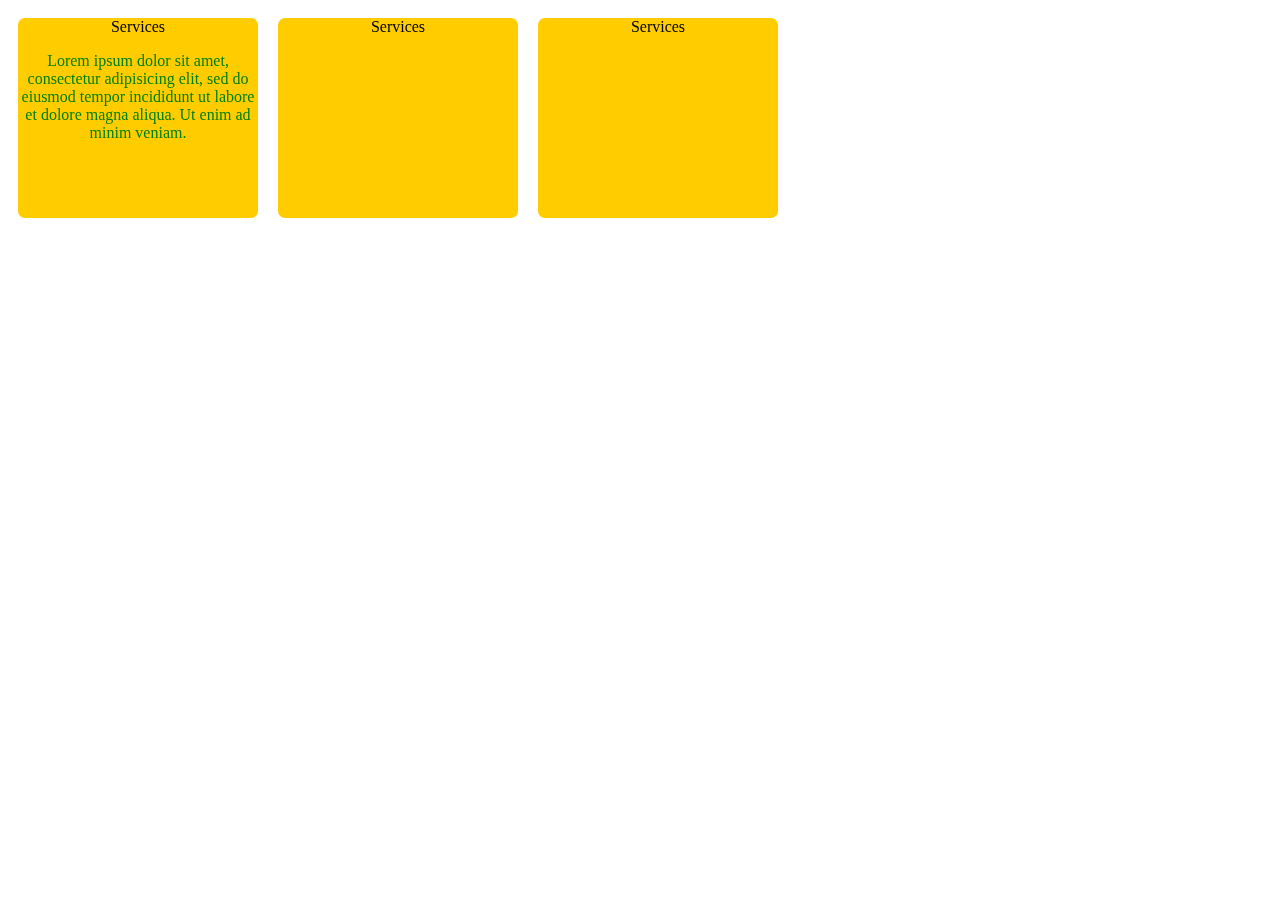
<file: flip3d.html>
<!DOCTYPE html>
<html>
<head>
	<title>Flip card</title>
	<style type="text/css">
		.back{text-align: center;color: red}
		.front{text-align: center;}
		.flip3d{width: 240px;height: 200px;margin: 10px;float: left;}
		.flip3d > .front{position: absolute;-webkit-transform: perspective( 600px ) rotateY( 0deg );transform: perspective( 600px ) rotateY( 0deg );background: #Fc0;width: 240px;height: 200px; border-radius: 7px;backface-visibility: hidden;transition: transform .5s linear 0s;}

		.flip3d > .back{position: absolute;transform: perspective( 600px ) rotateY( 180deg );background: #80BFFF;width: 240px;height: 200px; border-radius: 7px;backface-visibility: hidden;transition: transform .5s linear 0s;}

		.flip3d:hover > .front{transform: perspective( 600px ) rotateY( -180deg );}

		.flip3d:hover > .back{transform: perspective( 600px ) rotateY( 0deg );}
		p{content: '';color: green;}
	</style>
</head>
<body>
	<div class="flip3d">
		<div class="back">Services
			<p>Lorem ipsum dolor sit amet, consectetur adipisicing elit, sed do eiusmod
			tempor incididunt ut labore et dolore magna aliqua. Ut enim ad minim veniam.</p>
		</div>
		<div class="front">Services
			<p>Lorem ipsum dolor sit amet, consectetur adipisicing elit, sed do eiusmod
			tempor incididunt ut labore et dolore magna aliqua. Ut enim ad minim veniam.</p>
		</div>
	</div>

	<div class="flip3d">
		<div class="back">Services</div>
		<div class="front">Services</div>
	</div>

	<div class="flip3d">
		<div class="back">Services</div>
		<div class="front">Services</div>
	</div>
</body>
</html>
</file>
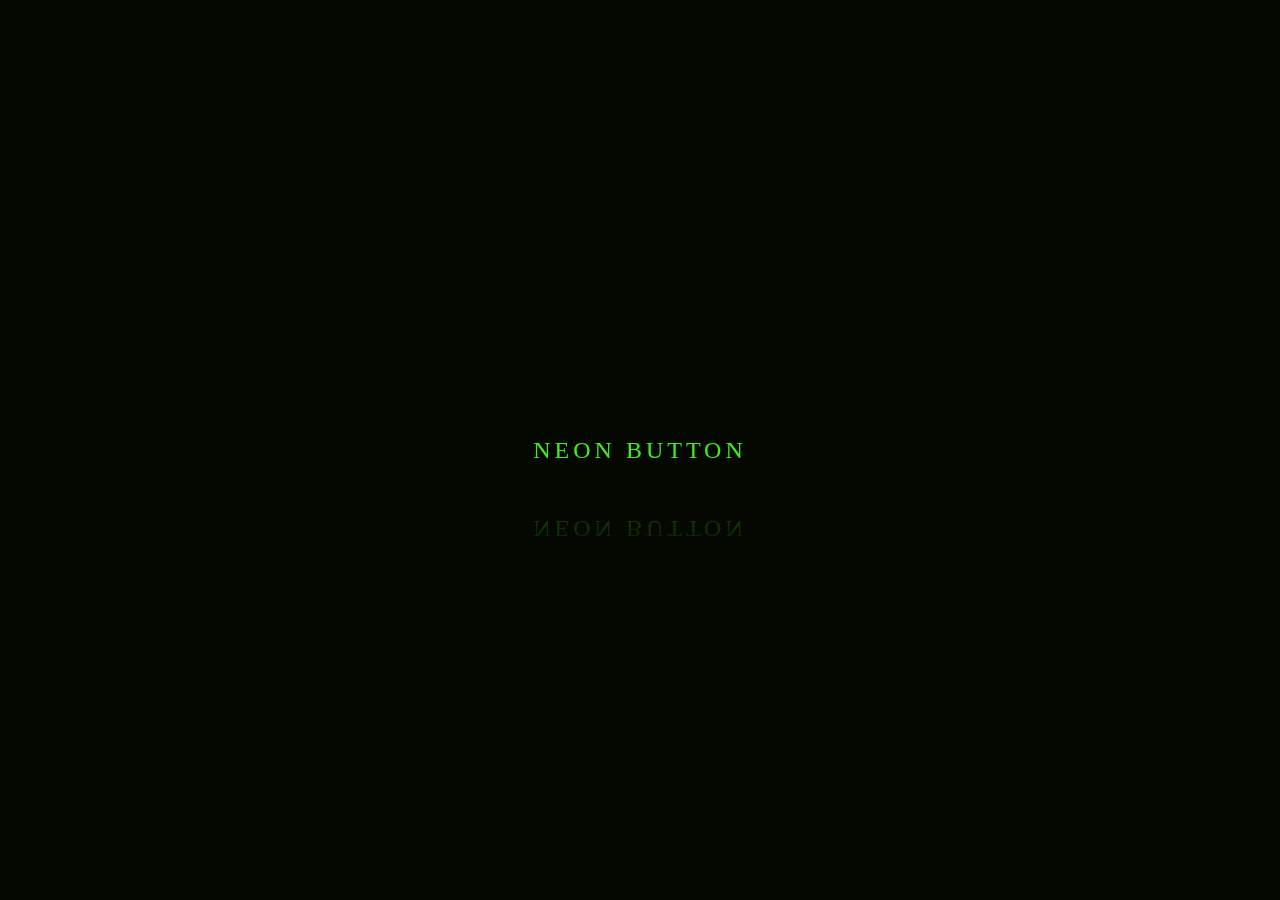
<file: neonbutton.html>
<!DOCTYPE html>
<html>
<head>
	<title>Neon Button Hover Effects</title>
	<style type="text/css">
		*{margin: 0;padding: 0;font-family: consolas;box-sizing: border-box;}
		body{display: flex;justify-content: center;align-items: center;min-height: 100vh;flex-direction: center;background: #050801;}
		a{position: relative;display: inline;padding: 25px 30px;margin: 40px 40px;color: #03e9f4;font-size: 24px;text-decoration: none;text-transform: uppercase;overflow: hidden;transition: 0.5s;letter-spacing: 4px;
			-webkit-box-reflect: below 1px linear-gradient(transparent,#0005);}
			a:nth-child(1){filter: hue-rotate(290deg);}
			a:nth-child(3){filter: hue-rotate(110deg);}
		a:hover{background: #03e9f4;color: #050801;box-shadow: 0 0 5px #03e9f4,0 0 25px #03e9f4,0 0 50px #03e9f4,0 0 200px #03e9f4;}
		a span{position: absolute;display: block;}


		a span:nth-child(1){top: 0;left: -100%;width: 100%;height: 2px;background: linear-gradient(90deg,transparent,#03e9f4);animation: animate1 1s linear infinite;}
		@keyframes animate1
		{
			0%
			{
				left: -100%;
			}
			50%,100%
			{
				left: 100%;
			}
		}

		a span:nth-child(2){top: -100%;right: 0;width: 2px;height: 100%;background: linear-gradient(180deg,transparent,#03e9f4);animation: animate2 1s linear infinite;animation-delay: 0.25s;}
		@keyframes animate2
		{
			0%
			{
				top: -100%;
			}
			50%,100%
			{
				top: 100%;
			}
		}

		a span:nth-child(3){bottom: 0;right: -100%;width: 100%;height: 2px;background: linear-gradient(270deg,transparent,#03e9f4);animation: animate3 1s linear infinite;animation-delay: 0.5s;}
		@keyframes animate3
		{
			0%
			{
				right: -100%;
			}
			50%,100%
			{
				right: 100%;
			}
		}

		a span:nth-child(4){bottom: -100%;left: 0;width: 2px;height: 100%;background: linear-gradient(360deg,transparent,#03e9f4);animation: animate4 1s linear infinite;animation-delay: 0.75s;}
		@keyframes animate4
		{
			0%
			{
				bottom: -100%;
			}
			50%,100%
			{
				bottom: 100%;
			}
		}
	</style>

	<script>
    (function(i,s,o,g,r,a,m){i['GoogleAnalyticsObject']=r;i[r]=i[r]||function(){
    (i[r].q=i[r].q||[]).push(arguments)},i[r].l=1*new Date();a=s.createElement(o),
    m=s.getElementsByTagName(o)[0];a.async=1;a.src=g;m.parentNode.insertBefore(a,m)
    })(window,document,'script','https://www.google-analytics.com/analytics.js','ga');

    ga('create', 'UA-88180321-1', 'auto');
    ga('send', 'pageview');

  </script>


</head>
<body>
	<!-- <a href="#">
		<span></span>
		<span></span>
		<span></span>
		<span></span>
		singh
		
	</a>


	

	<a href="#">
		<span></span>
		<span></span>
		<span></span>
		<span></span>
		Neon Button
	</a> -->

	<a href="#www.youtube.com" target="">
		<span></span>
		<span></span>
		<span></span>
		<span></span>
		Neon Button
	</a>

</body>
</html>
</file>
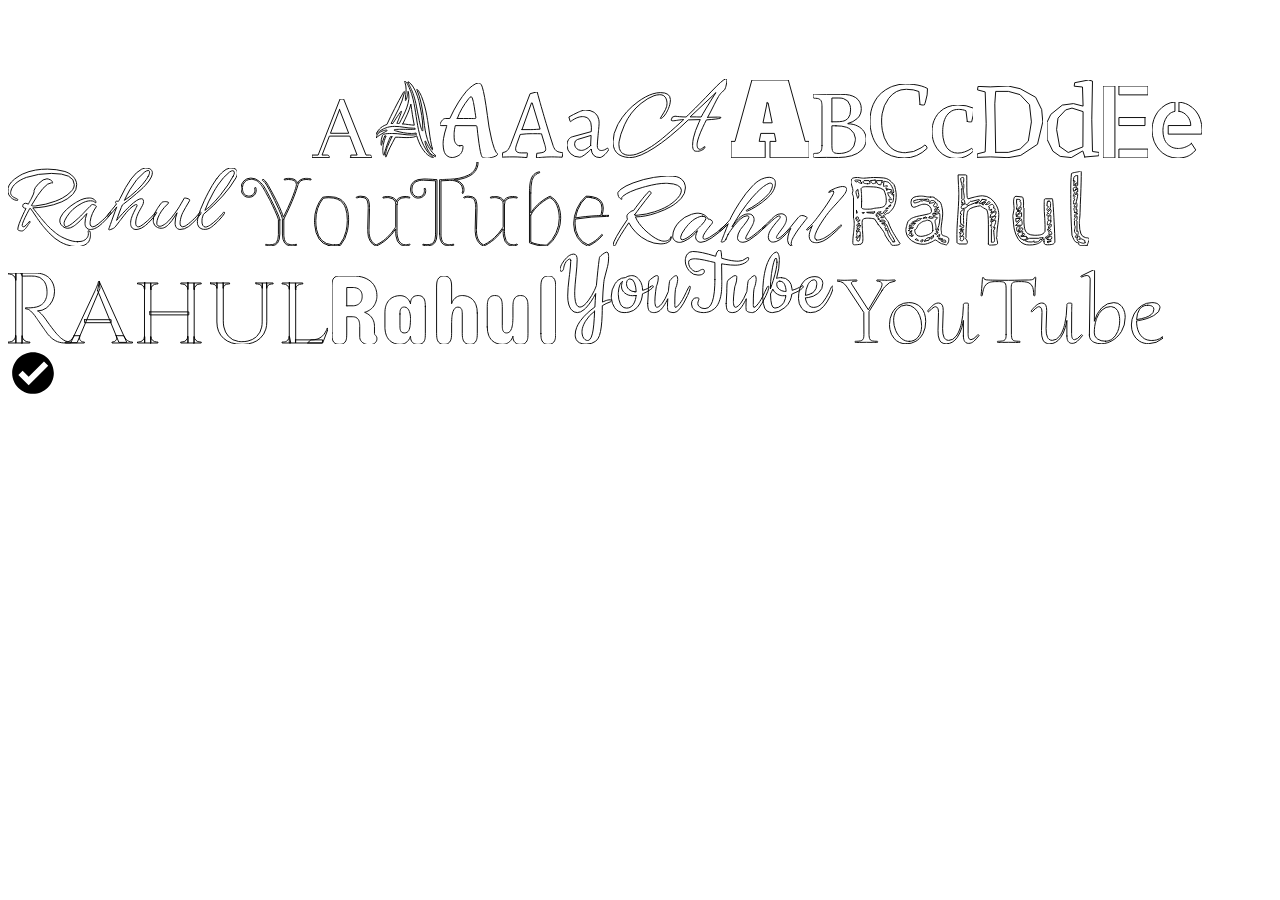
<file: svg.html>
<!DOCTYPE html>
<html>
<head>
	<title></title>
</head>
<body>
	<svg xmlns="http://www.w3.org/2000/svg"><g id="svgGroup" stroke-linecap="round" fill-rule="evenodd" font-size="9pt" stroke="#000" stroke-width="0.25mm" fill="none" style="stroke:black;stroke-width:0.25mm;fill:none"></g></svg>

	<!-- Font: Abhaya Libre -->
	<!-- A -->
	<svg width="59.863" height="58.594" viewBox="0 0 59.863 58.594" xmlns="http://www.w3.org/2000/svg"><g id="svgGroup" stroke-linecap="round" fill-rule="evenodd" font-size="9pt" stroke="#000" stroke-width="0.25mm" fill="none" style="stroke:#000;stroke-width:0.25mm;fill:none"><path d="M 38.77 58.594 L 59.863 58.594 A 4.438 4.438 0 0 0 59.789 57.743 Q 59.698 57.28 59.497 56.948 A 1.689 1.689 0 0 0 58.301 56.152 Q 57.813 56.055 57.324 56.055 L 54.004 56.055 L 31.641 0 L 28.027 0 L 6.152 56.055 L 0 56.055 L 0 58.594 L 17.383 58.594 A 4.438 4.438 0 0 0 17.308 57.743 Q 17.217 57.28 17.016 56.948 A 1.689 1.689 0 0 0 15.82 56.152 Q 15.332 56.055 14.844 56.055 L 10.059 56.055 L 17.383 37.109 L 37.793 37.109 L 45.117 56.055 L 38.77 56.055 L 38.77 58.594 Z M 27.539 10.645 L 36.719 34.277 L 18.457 34.277 L 27.539 10.645 Z" vector-effect="non-scaling-stroke"/></g></svg>

	<!-- Font: Akronim -->
	<svg width="60.582" height="77.185" viewBox="0 0 60.582 77.185" xmlns="http://www.w3.org/2000/svg"><g id="svgGroup" stroke-linecap="round" fill-rule="evenodd" font-size="9pt" stroke="#000" stroke-width="0.25mm" fill="none" style="stroke:#000;stroke-width:0.25mm;fill:none"><path d="M 15.9 55.8 L 14.4 55.7 Q 13.941 56.772 13.217 58.489 A 1133.744 1133.744 0 0 0 12.75 59.6 Q 11.7 62.1 10.75 64.8 Q 9.8 67.5 9.05 70 Q 8.355 72.317 8.304 73.775 A 6.454 6.454 0 0 0 8.3 74 A 0.432 0.432 0 0 1 8.285 74.119 Q 8.247 74.252 8.111 74.287 A 0.442 0.442 0 0 1 8 74.3 Q 7.612 74.3 7.413 73.69 A 2.327 2.327 0 0 1 7.4 73.65 Q 7.2 73 7.05 72.2 Q 6.9 71.4 6.85 70.55 A 64.817 64.817 0 0 1 6.829 70.182 Q 6.8 69.63 6.8 69.4 A 30.454 30.454 0 0 1 7.216 64.481 A 36.764 36.764 0 0 1 7.7 62.05 A 37.891 37.891 0 0 1 9.14 57.277 A 32.088 32.088 0 0 1 10.1 55 L 8.8 54.8 Q 7.9 57 7.1 59.15 Q 6.3 61.3 5.7 63.6 A 1.034 1.034 0 0 1 5.688 63.749 Q 5.666 63.903 5.6 64.1 A 0.691 0.691 0 0 1 5.566 64.185 Q 5.469 64.382 5.303 64.302 A 0.314 0.314 0 0 1 5.3 64.3 A 2.285 2.285 0 0 1 5.13 63.833 Q 5.074 63.611 5.051 63.358 A 3.739 3.739 0 0 1 5.05 63.35 A 14.333 14.333 0 0 1 5.02 62.959 Q 5 62.65 5 62.4 Q 5 58.2 6.5 54.3 A 4.299 4.299 0 0 1 6.711 53.923 Q 6.941 53.559 7.172 53.408 A 0.594 0.594 0 0 1 7.5 53.3 Q 9.6 52.7 11.75 52.6 A 94.66 94.66 0 0 1 15.627 52.502 A 104.519 104.519 0 0 1 16.2 52.5 A 66.327 66.327 0 0 1 16.278 52.5 A 65.33 65.33 0 0 1 26.1 53.25 Q 31 54 35.9 54 A 25.079 25.079 0 0 0 38.439 53.877 A 19.634 19.634 0 0 0 40.3 53.6 L 40.1 52 Q 39 52.3 37.75 52.4 A 31.811 31.811 0 0 1 36.246 52.486 A 26.113 26.113 0 0 1 35.4 52.5 Q 31.5 52.5 27.35 51.7 A 90.665 90.665 0 0 1 20.355 50.07 A 82.176 82.176 0 0 1 19.4 49.8 A 0.733 0.733 0 0 0 19.256 49.691 Q 19.031 49.558 18.6 49.45 A 1.994 1.994 0 0 1 18.383 49.384 Q 18.167 49.303 18.073 49.191 A 0.289 0.289 0 0 1 18 49 Q 18 48.824 18.465 48.687 A 3.326 3.326 0 0 1 18.6 48.65 A 12.461 12.461 0 0 1 18.843 48.592 Q 19.244 48.5 19.4 48.5 Q 20.8 48.4 22.15 48.35 Q 23.5 48.3 24.9 48.3 Q 27.2 48.3 29.5 48.35 Q 31.8 48.4 34.2 48.4 L 36.7 48.4 A 30.778 30.778 0 0 0 38.746 48.334 A 27.442 27.442 0 0 0 39.2 48.3 L 39 47.2 L 37.7 47.2 Q 32.9 47.2 28.15 46.3 Q 23.4 45.4 18.6 45.4 A 28.599 28.599 0 0 0 14.965 45.62 Q 13.084 45.861 11.455 46.367 A 17.693 17.693 0 0 0 11.35 46.4 A 33.536 33.536 0 0 0 8.766 47.332 Q 7.216 47.969 5.95 48.7 A 26.622 26.622 0 0 0 4.262 49.756 Q 3.485 50.287 2.849 50.818 A 13.816 13.816 0 0 0 2.3 51.3 A 186.998 186.998 0 0 0 1.65 51.906 Q 0.845 52.661 0.4 53.101 A 23.513 23.513 0 0 0 0.3 53.2 L 0.1 53.3 Q 0.011 53.3 0.001 53.142 A 0.673 0.673 0 0 1 0 53.1 Q 0 53.017 0.069 52.934 A 0.497 0.497 0 0 1 0.1 52.9 A 21.856 21.856 0 0 1 2.52 49.149 A 18.431 18.431 0 0 1 4.5 47.05 A 16.076 16.076 0 0 1 8.75 44.314 A 20.005 20.005 0 0 1 10.9 43.5 Q 14.7 35.4 18.75 27.4 Q 22.8 19.4 27.3 11.6 Q 27.398 11.403 27.69 10.965 A 21.095 21.095 0 0 1 27.7 10.95 A 1.826 1.826 0 0 1 27.841 10.764 Q 28.012 10.567 28.183 10.517 A 0.415 0.415 0 0 1 28.3 10.5 A 0.451 0.451 0 0 1 28.352 10.561 Q 28.4 10.63 28.4 10.7 L 28.4 10.9 Q 28.4 11.565 28.331 11.954 A 2.175 2.175 0 0 1 28.3 12.1 Q 26.4 20.2 22.7 27.7 Q 19 35.2 15.1 42.5 L 17 42.4 Q 17.299 41.802 18.541 39.814 A 223.444 223.444 0 0 1 18.55 39.8 Q 19.8 37.8 21.25 35.65 Q 22.7 33.5 23.9 31.75 Q 24.925 30.255 25.294 30.037 A 0.221 0.221 0 0 1 25.4 30 L 25.5 30.3 A 1.687 1.687 0 0 1 25.471 30.576 Q 25.393 31.031 25.102 31.911 A 31.537 31.537 0 0 1 24.9 32.5 Q 24.3 34.2 23.5 36.2 Q 22.7 38.2 21.95 39.95 L 20.9 42.4 Q 21.5 42.4 22.1 42.45 Q 22.7 42.5 23.3 42.5 Q 25.1 38.9 27.15 34.95 Q 29.2 31 30.7 26.9 Q 32.2 22.8 32.75 18.6 A 20.236 20.236 0 0 0 32.923 15.97 A 20.091 20.091 0 0 0 32.1 10.3 A 3.603 3.603 0 0 1 32.088 10.567 Q 32.045 11.128 31.85 12.3 A 42.112 42.112 0 0 1 31.435 14.433 A 49.64 49.64 0 0 1 31.2 15.45 Q 30.8 17.1 30.4 18.35 A 6.925 6.925 0 0 1 30.25 18.774 Q 30.016 19.37 29.781 19.536 A 0.312 0.312 0 0 1 29.6 19.6 A 0.317 0.317 0 0 1 29.489 19.582 Q 29.311 19.516 29.35 19.202 A 0.929 0.929 0 0 1 29.35 19.2 Q 29.398 18.819 29.4 18.71 A 0.492 0.492 0 0 0 29.4 18.7 Q 29.4 16.1 29.75 13.55 Q 30.1 11 30.1 8.4 Q 30.1 4.9 29 1.6 A 0.278 0.278 0 0 0 28.99 1.54 Q 28.952 1.393 28.783 0.959 A 28.601 28.601 0 0 0 28.7 0.75 Q 28.4 0 28.9 0 Q 29.1 0 29.6 0.5 A 9.278 9.278 0 0 1 30.435 1.468 Q 30.824 1.983 31.205 2.609 A 18.138 18.138 0 0 1 31.55 3.2 A 32.939 32.939 0 0 1 32.995 6.128 A 37.154 37.154 0 0 1 33.3 6.85 Q 34.1 8.8 34.8 10.7 Q 35.483 12.554 35.88 13.837 A 34.156 34.156 0 0 1 35.9 13.9 Q 37.2 18.2 38.05 22.55 Q 38.9 26.9 39.55 31.25 Q 40.2 35.6 40.9 40 Q 41.6 44.4 42.5 48.7 Q 43.4 52.9 44.65 56.9 Q 45.9 60.9 47.7 64.5 Q 49.5 68.1 51.85 71.15 Q 54.2 74.2 57.3 76.5 A 3.764 3.764 0 0 1 57.431 76.637 Q 57.778 77.022 57.65 77.15 Q 57.522 77.278 56.918 76.931 A 6.949 6.949 0 0 1 56.7 76.8 A 41.8 41.8 0 0 0 56.252 76.559 Q 55.513 76.167 55.2 76.05 A 2.438 2.438 0 0 1 54.992 75.958 Q 54.559 75.747 53.7 75.2 A 17.715 17.715 0 0 1 49.935 72.232 A 20.406 20.406 0 0 1 49.3 71.55 Q 47.3 69.3 45.7 66.6 Q 44.1 63.9 42.85 60.85 Q 41.6 57.8 40.7 54.8 A 9.566 9.566 0 0 1 37.635 56.082 A 12.293 12.293 0 0 1 35.95 56.35 Q 33.2 56.6 30.9 56.6 Q 28 56.6 25.15 56.4 Q 22.3 56.2 19.4 56.2 Q 16.6 61.4 14.15 66.25 Q 11.7 71.1 10.3 75.3 A 0.413 0.413 0 0 1 10.295 75.356 Q 10.278 75.477 10.2 75.75 Q 10.1 76.1 9.9 76.1 A 0.224 0.224 0 0 1 9.698 75.972 Q 9.601 75.802 9.6 75.408 A 3.266 3.266 0 0 1 9.6 75.4 L 9.6 74.5 A 19.614 19.614 0 0 1 10.014 70.611 Q 10.378 68.816 11.06 66.867 A 36.334 36.334 0 0 1 11.55 65.55 Q 13.5 60.6 15.9 55.8 Z M 56.2 67.1 L 56.5 68.3 A 3.384 3.384 0 0 1 56.515 68.396 Q 56.582 68.885 56.408 68.852 A 0.143 0.143 0 0 1 56.4 68.85 A 0.494 0.494 0 0 1 56.265 68.791 Q 56.119 68.703 55.95 68.5 Q 55.7 68.2 55.45 67.8 A 6.594 6.594 0 0 1 55.365 67.661 Q 55.204 67.387 55.2 67.304 A 0.087 0.087 0 0 1 55.2 67.3 Q 52.8 62.9 51.4 58.35 Q 50 53.8 49.2 49.15 Q 48.4 44.5 47.85 39.75 Q 47.3 35 46.55 30.05 Q 45.8 25.1 44.6 20 Q 43.4 14.9 41.2 9.6 A 3.61 3.61 0 0 1 41.144 9.481 Q 41.06 9.297 40.931 8.977 A 29.077 29.077 0 0 1 40.9 8.9 Q 40.769 8.572 40.81 8.416 A 0.171 0.171 0 0 1 40.9 8.3 A 0.36 0.36 0 0 1 41.035 8.329 Q 41.15 8.376 41.291 8.498 A 2.098 2.098 0 0 1 41.4 8.6 L 41.8 9 A 19.049 19.049 0 0 1 43.629 11.6 Q 44.43 12.952 45.15 14.582 A 36.502 36.502 0 0 1 45.7 15.9 Q 47.4 20.2 48.7 25.1 Q 50 30 50.85 34.8 A 302.874 302.874 0 0 1 51.438 38.231 Q 51.663 39.591 51.853 40.833 A 169.863 169.863 0 0 1 52.2 43.2 Q 53 48.9 53.9 55.2 A 122.718 122.718 0 0 0 55.452 63.895 A 106.011 106.011 0 0 0 56.2 67.1 Z M 32.15 1.75 A 31.841 31.841 0 0 0 32.156 1.762 Q 32.502 2.403 32.7 2.7 A 5.989 5.989 0 0 1 32.714 2.728 Q 32.803 2.909 33.061 3.454 A 265.013 265.013 0 0 1 33.2 3.75 Q 33.6 4.6 34.1 5.6 Q 34.6 6.6 35.05 7.6 A 122.466 122.466 0 0 0 35.12 7.754 Q 35.516 8.632 35.7 9 A 80.958 80.958 0 0 1 36.551 11.14 A 67.638 67.638 0 0 1 37.75 14.55 Q 38.6 17.2 39.25 19.8 Q 39.9 22.4 40.4 25.15 Q 40.9 27.9 41.5 30.9 Q 42.3 34.8 43.25 39.55 Q 43.729 41.944 44.271 44.071 A 64.011 64.011 0 0 0 45.4 48 A 3.524 3.524 0 0 0 45.431 48.09 Q 45.547 48.408 45.85 49.1 A 8.275 8.275 0 0 0 45.853 49.106 Q 46.201 49.901 46.5 50.1 A 0.469 0.469 0 0 0 46.67 49.953 Q 46.872 49.676 46.854 49.009 A 4.57 4.57 0 0 0 46.85 48.9 A 167.836 167.836 0 0 1 46.837 48.628 Q 46.8 47.871 46.8 47.7 Q 46.8 40.9 45.75 34.5 Q 44.7 28.1 43.2 21.5 A 50.777 50.777 0 0 0 42.694 19.433 A 62.119 62.119 0 0 0 41.6 15.8 Q 40.6 12.8 39.35 10.05 A 38.616 38.616 0 0 0 38.83 8.951 A 33.833 33.833 0 0 0 36.55 5 Q 35 2.7 33.2 1.4 A 0.777 0.777 0 0 0 33.146 1.352 Q 33.042 1.266 32.806 1.105 A 16.957 16.957 0 0 0 32.65 1 A 1.86 1.86 0 0 0 32.569 0.949 Q 32.182 0.718 32 0.9 A 0.236 0.236 0 0 0 31.94 1.004 Q 31.887 1.191 32.055 1.56 A 3.252 3.252 0 0 0 32.15 1.75 Z M 26.8 42.9 Q 29.7 43.2 32.55 43.6 Q 35.4 44 38.3 44.2 Q 37.2 38.9 36.4 33.7 Q 35.6 28.5 34.9 23.1 Q 33.6 28.3 31.35 33.2 Q 29.1 38.1 26.8 42.9 Z M 57.935 74.867 A 51.527 51.527 0 0 0 59.7 75.7 A 1.789 1.789 0 0 0 59.792 75.734 Q 60.228 75.881 60.5 75.7 Q 60.759 75.527 60.198 74.982 A 5.149 5.149 0 0 0 60 74.8 A 21.05 21.05 0 0 1 57.694 72.81 A 26.336 26.336 0 0 1 55 69.65 A 46.133 46.133 0 0 1 53.513 67.49 A 38.186 38.186 0 0 1 51.2 63.4 A 22.659 22.659 0 0 1 50.96 62.956 Q 50.559 62.195 50.1 61.2 A 8.905 8.905 0 0 0 49.9 60.792 Q 49.431 59.9 49.1 59.9 Q 48.9 59.9 49.05 60.9 Q 49.2 61.9 49.4 62.7 Q 50 64.7 50.95 67 A 19.364 19.364 0 0 0 51.925 69.013 A 23.863 23.863 0 0 0 53.6 71.6 A 9.517 9.517 0 0 0 53.881 71.965 A 8.142 8.142 0 0 0 56.2 73.95 Q 56.997 74.402 57.935 74.867 Z M 0.4 56.5 L 0.3 56.5 A 1.887 1.887 0 0 1 0.399 55.902 A 2.009 2.009 0 0 1 0.4 55.9 L 0.6 55.3 A 18.184 18.184 0 0 1 1.095 54.321 Q 1.634 53.334 2.15 52.75 A 5.655 5.655 0 0 1 2.712 52.204 Q 3.431 51.588 4.6 50.9 Q 5.6 50.3 7.4 49.7 A 16.732 16.732 0 0 1 8.432 49.39 Q 9.419 49.131 10.135 49.103 A 4.324 4.324 0 0 1 10.3 49.1 A 2.227 2.227 0 0 1 10.439 49.105 Q 10.609 49.116 10.85 49.15 A 0.625 0.625 0 0 1 10.991 49.186 Q 11.178 49.26 11.198 49.454 A 0.467 0.467 0 0 1 11.2 49.5 A 0.278 0.278 0 0 1 11.134 49.663 Q 10.985 49.862 10.495 50.126 A 7.76 7.76 0 0 1 10.15 50.3 Q 9.25 50.729 8.901 50.937 A 2.411 2.411 0 0 0 8.8 51 A 341.631 341.631 0 0 0 7.025 52.081 Q 4.55 53.6 3.2 54.5 Q 1.4 55.7 0.6 56.5 L 0.4 56.5 Z" vector-effect="non-scaling-stroke"/></g></svg>


	<!-- Font: Aladin -->

	<svg width="57.6" height="75.3" viewBox="0 0 57.6 75.3" xmlns="http://www.w3.org/2000/svg"><g id="svgGroup" stroke-linecap="round" fill-rule="evenodd" font-size="9pt" stroke="#000" stroke-width="0.25mm" fill="none" style="stroke:#000;stroke-width:0.25mm;fill:none"><path d="M 19.8 62.8 L 22 62.4 A 1.297 1.297 0 0 1 22.413 62.461 Q 22.989 62.654 23 63.469 A 2.37 2.37 0 0 1 23 63.5 A 14.538 14.538 0 0 1 22.769 66.163 Q 22.474 67.749 21.8 69.038 A 8.85 8.85 0 0 1 21.6 69.4 A 9.789 9.789 0 0 1 20.268 71.204 A 7.282 7.282 0 0 1 18.1 72.8 A 21.857 21.857 0 0 1 16.073 73.697 Q 15.045 74.086 14.127 74.287 A 8.575 8.575 0 0 1 12.3 74.5 A 9.692 9.692 0 0 1 9.409 74.093 A 7.328 7.328 0 0 1 5.4 71.05 A 11.392 11.392 0 0 1 4.044 68.119 Q 3.161 65.297 3.104 61.218 A 40.708 40.708 0 0 1 3.1 60.65 A 33.957 33.957 0 0 1 3.509 55.643 Q 4.291 50.429 6.569 43.583 A 118.74 118.74 0 0 1 6.9 42.6 L 1.1 42.6 Q 0.227 42.6 0.047 41.908 A 1.621 1.621 0 0 1 0 41.5 A 2.274 2.274 0 0 1 0.106 40.866 Q 0.394 39.892 1.463 38.299 A 26.263 26.263 0 0 1 1.7 37.95 A 8.882 8.882 0 0 1 2.59 36.85 Q 3.098 36.323 3.622 36.002 A 3.175 3.175 0 0 1 5.3 35.5 L 9.8 35.5 A 129.475 129.475 0 0 1 18.579 19.086 A 104.109 104.109 0 0 1 26.5 8.2 Q 29 5.2 32.65 2.6 Q 36.3 0 38.3 0 A 3.486 3.486 0 0 1 39.71 0.275 Q 40.507 0.623 41.059 1.413 A 4.443 4.443 0 0 1 41.3 1.8 A 11.601 11.601 0 0 1 42.307 4.159 Q 44.556 10.969 47.4 32.5 Q 48.6 43.9 51.55 56.05 A 126.361 126.361 0 0 0 52.641 60.25 Q 54.407 66.567 56.003 69.026 A 4.939 4.939 0 0 0 57 70.2 Q 57.6 70.6 57.6 71.2 A 1.339 1.339 0 0 1 57.206 72.096 Q 56.305 73.096 53.35 74 A 49.123 49.123 0 0 1 51.35 74.569 Q 49.224 75.122 47.741 75.257 A 9.874 9.874 0 0 1 46.85 75.3 Q 44.767 75.3 43.584 74.829 A 3.953 3.953 0 0 1 43.4 74.75 A 6.561 6.561 0 0 1 42.856 74.472 Q 42.125 74.05 41.9 73.6 A 15.966 15.966 0 0 1 41.113 71.377 Q 39.706 66.485 38.3 55 L 37.7 50.3 Q 37.3 45.6 36.9 43.2 L 36.2 42.7 L 15.3 42.6 A 53.271 53.271 0 0 0 14.569 46.243 Q 14.276 48.044 14.166 49.648 A 27.127 27.127 0 0 0 14.1 51.5 Q 14.1 55.3 14.35 57.05 A 6.758 6.758 0 0 0 14.789 58.629 Q 15.077 59.34 15.533 60.088 A 13.559 13.559 0 0 0 16 60.8 A 4.837 4.837 0 0 0 17.331 62.114 Q 18.394 62.8 19.8 62.8 Z M 17.3 35.5 L 17.4 35.5 Q 31.3 35.5 33.35 35.55 Q 35.064 35.592 35.485 35.459 A 0.289 0.289 0 0 0 35.6 35.4 A 1.204 1.204 0 0 0 35.848 35.036 A 1.478 1.478 0 0 0 35.9 34.9 A 640.445 640.445 0 0 0 35.142 29.566 Q 34.172 22.965 33.482 19.49 A 55.462 55.462 0 0 0 33.2 18.15 Q 32.26 13.966 31.319 13.716 A 0.463 0.463 0 0 0 31.2 13.7 Q 30.2 13.7 28.7 15.7 A 79.797 79.797 0 0 0 21.989 25.446 A 59.95 59.95 0 0 0 17.3 35.5 Z" vector-effect="non-scaling-stroke"/></g></svg>

	<!-- Font: Alegreya -->

	<svg width="60.9" height="65.9" viewBox="0 0 60.9 65.9" xmlns="http://www.w3.org/2000/svg"><g id="svgGroup" stroke-linecap="round" fill-rule="evenodd" font-size="9pt" stroke="#000" stroke-width="0.25mm" fill="none" style="stroke:#000;stroke-width:0.25mm;fill:none"><path d="M 34.7 65.9 L 34.4 65.2 L 34.8 61.3 A 63.804 63.804 0 0 0 37.083 61.083 Q 40.36 60.706 41.8 60.1 Q 43.7 59.3 43.7 57.5 A 11.144 11.144 0 0 0 43.573 55.887 Q 43.455 55.079 43.225 54.171 A 24.397 24.397 0 0 0 42.8 52.7 L 39.5 41.8 A 67.733 67.733 0 0 0 38.182 41.761 Q 36.014 41.714 31.842 41.703 A 1048.101 1048.101 0 0 0 29.1 41.7 Q 24.975 41.7 19.89 42.291 A 115.584 115.584 0 0 0 18.2 42.5 L 14.5 52.9 Q 13.601 55.597 13.6 56.798 A 2.515 2.515 0 0 0 13.6 56.8 Q 13.6 59 15 59.95 A 4.293 4.293 0 0 0 16.082 60.461 Q 17.425 60.9 19.6 60.9 L 25.3 60.9 L 25.5 61.3 L 24.9 65.6 Q 23.7 65.5 19.4 65.2 Q 15.1 64.9 11 64.9 Q 7.3 64.9 4.15 65 Q 1.577 65.082 0.438 65.163 A 16.008 16.008 0 0 0 0 65.2 L 0.8 60.5 A 8.946 8.946 0 0 0 2.93 60.02 A 6.631 6.631 0 0 0 5.3 58.55 A 8.494 8.494 0 0 0 6.353 57.28 Q 7.5 55.619 8.6 52.8 L 28.1 1.7 L 34.4 0 L 35.2 0 Q 35.782 2.327 38.103 10.578 A 2167.637 2167.637 0 0 0 38.25 11.1 A 1044.847 1044.847 0 0 0 40.242 18.075 Q 41.137 21.169 42.139 24.575 A 1942.273 1942.273 0 0 0 44.25 31.7 Q 47.8 43.6 51.1 53.6 A 16.869 16.869 0 0 0 51.906 55.65 Q 52.909 57.757 54.3 58.8 A 7.103 7.103 0 0 0 55.915 59.684 Q 57.523 60.332 59.921 60.618 A 27.693 27.693 0 0 0 60.7 60.7 L 60.9 61.1 L 60.2 65.2 Q 59.213 65.2 56.907 65.099 A 293.828 293.828 0 0 1 55.85 65.05 Q 52.7 64.9 49.6 64.9 Q 44.8 64.9 40.35 65.3 A 351.409 351.409 0 0 0 38.796 65.443 Q 35.792 65.726 34.776 65.888 A 9.893 9.893 0 0 0 34.7 65.9 Z M 20 37.6 L 28.8 37.6 A 67.273 67.273 0 0 0 31.255 37.551 Q 34.181 37.444 38.1 37.1 L 30.2 10.9 L 29.5 10.9 L 20 37.6 Z" vector-effect="non-scaling-stroke"/></g></svg>



	<!-- Small (a) -->

	<svg width="41.8" height="47.602" viewBox="0 0 41.8 47.602" xmlns="http://www.w3.org/2000/svg"><g id="svgGroup" stroke-linecap="round" fill-rule="evenodd" font-size="9pt" stroke="#000" stroke-width="0.25mm" fill="none" style="stroke:#000;stroke-width:0.25mm;fill:none"><path d="M 24.2 39.501 L 23.8 39.401 A 72.567 72.567 0 0 1 21.192 41.89 Q 19.094 43.788 17.25 45.101 Q 14.326 47.182 12.827 47.2 A 2.17 2.17 0 0 1 12.8 47.201 Q 7.2 47.201 3.6 43.701 A 11.736 11.736 0 0 1 0.016 35.509 A 15.652 15.652 0 0 1 0 34.801 Q 0 31.901 1.45 29.701 A 7.16 7.16 0 0 1 3.351 27.721 A 6.693 6.693 0 0 1 5.3 26.801 L 24.3 21.601 L 24.4 17.201 Q 24.4 12.201 22.1 9.401 A 7.491 7.491 0 0 0 17.258 6.721 A 11.008 11.008 0 0 0 15.6 6.601 A 13.626 13.626 0 0 0 12.216 7.047 A 18.155 18.155 0 0 0 9.7 7.901 A 24.02 24.02 0 0 0 5.675 10.08 A 29.578 29.578 0 0 0 3.6 11.601 L 3.1 11.301 L 1.9 7.001 Q 6.6 4.301 11.35 2.151 A 49.383 49.383 0 0 1 13.496 1.235 Q 16.529 0.032 18.118 0.001 A 4.255 4.255 0 0 1 18.2 0.001 Q 23.492 0.001 26.928 2.254 A 11.463 11.463 0 0 1 28.4 3.401 A 11.126 11.126 0 0 1 31.766 9.475 A 16.622 16.622 0 0 1 32.1 12.901 A 25.462 25.462 0 0 1 32.067 14.083 Q 31.975 16.001 31.633 19.565 A 341.75 341.75 0 0 1 31.4 21.901 A 661.045 661.045 0 0 0 31.026 25.744 Q 30.327 33.175 30.301 35.711 A 18.426 18.426 0 0 0 30.3 35.901 Q 30.3 37.523 30.899 38.602 A 3.649 3.649 0 0 0 31.4 39.301 A 3.626 3.626 0 0 0 33.554 40.435 A 5.222 5.222 0 0 0 34.4 40.501 A 7.54 7.54 0 0 0 36.543 40.178 A 9.627 9.627 0 0 0 37.7 39.751 Q 39.4 39.001 40.4 38.001 L 41.8 39.601 A 23.668 23.668 0 0 1 39.465 42.817 A 28.969 28.969 0 0 1 37.95 44.451 A 15.392 15.392 0 0 1 36.016 46.104 Q 34.585 47.126 33.1 47.601 Q 25 47.601 24.2 39.501 Z M 23.6 35.601 L 24.1 25.401 L 10.5 29.501 Q 7.6 30.401 7.6 33.701 A 7.066 7.066 0 0 0 8.015 36.161 A 6.261 6.261 0 0 0 9.55 38.501 A 6.631 6.631 0 0 0 13.767 40.371 A 8.89 8.89 0 0 0 14.5 40.401 A 6.673 6.673 0 0 0 16.084 40.195 Q 16.822 40.014 17.637 39.674 A 15.81 15.81 0 0 0 18.95 39.051 Q 21.5 37.701 23.6 35.601 Z" vector-effect="non-scaling-stroke"/></g></svg>

	<!-- Font: Alex Brush -->

	<svg width="113.901" height="78.601" viewBox="0 0 113.901 78.601" xmlns="http://www.w3.org/2000/svg"><g id="svgGroup" stroke-linecap="round" fill-rule="evenodd" font-size="9pt" stroke="#000" stroke-width="0.25mm" fill="none" style="stroke:#000;stroke-width:0.25mm;fill:none"><path d="M 94.701 38.301 L 104.401 38.101 A 40.553 40.553 0 0 1 105.438 38.114 Q 107.45 38.165 107.882 38.436 A 0.205 0.205 0 0 1 108.001 38.601 A 0.691 0.691 0 0 1 107.487 39.078 Q 105.263 40.089 93.401 40.901 A 217.828 217.828 0 0 0 89.777 48.309 Q 84.98 58.65 84.237 63.935 A 12.78 12.78 0 0 0 84.101 65.701 A 10.918 10.918 0 0 0 84.203 67.265 Q 84.473 69.122 85.459 69.843 A 2.54 2.54 0 0 0 87.001 70.301 A 2.39 2.39 0 0 0 87.772 70.159 Q 88.636 69.864 89.751 68.951 Q 91.401 67.601 91.751 67.601 A 0.34 0.34 0 0 1 91.923 67.643 Q 92.06 67.721 92.091 67.951 A 1.112 1.112 0 0 1 92.101 68.101 Q 91.601 69.901 89.051 71.101 A 17.271 17.271 0 0 1 87.535 71.734 Q 85.98 72.292 84.791 72.301 A 5.142 5.142 0 0 1 84.751 72.301 A 24.86 24.86 0 0 1 83.73 72.282 Q 82.798 72.243 82.15 72.129 A 6.524 6.524 0 0 1 82.001 72.101 A 3.011 3.011 0 0 1 80.387 70.6 Q 79.757 69.402 79.632 67.364 A 17.366 17.366 0 0 1 79.601 66.301 A 35.184 35.184 0 0 1 80.47 58.895 Q 81.946 52.076 85.93 43.467 A 126.53 126.53 0 0 1 87.301 40.601 L 75.301 40.901 A 265.291 265.291 0 0 1 57.249 57.06 A 224.094 224.094 0 0 1 48.401 63.901 Q 33.077 75.053 22.817 77.745 A 23.838 23.838 0 0 1 16.801 78.601 Q 16.101 78.601 15.401 78.501 A 24.172 24.172 0 0 1 9.12 77.201 Q 2.013 74.597 0.445 67.246 A 21.788 21.788 0 0 1 0.001 62.701 Q 0.001 54.678 4.701 45.784 A 55.736 55.736 0 0 1 5.401 44.501 Q 12.601 31.701 25.101 22.651 A 65.671 65.671 0 0 1 32.476 17.977 Q 36.292 15.926 39.832 14.836 A 26.058 26.058 0 0 1 47.501 13.601 Q 57.047 13.601 57.388 20.39 A 10.21 10.21 0 0 1 57.401 20.901 A 18.986 18.986 0 0 1 56.826 25.399 Q 56.319 27.48 55.363 29.726 A 37.479 37.479 0 0 1 54.401 31.801 A 34.963 34.963 0 0 1 52.894 34.526 Q 51.193 37.282 49.461 38.646 A 7.282 7.282 0 0 1 48.301 39.401 A 1.965 1.965 0 0 1 47.822 39.495 A 2.326 2.326 0 0 1 47.651 39.501 Q 47.301 39.501 47.301 39.301 L 50.601 33.901 Q 52.752 30.548 53.542 27.715 A 11.603 11.603 0 0 0 54.001 24.601 A 14.897 14.897 0 0 0 53.775 21.927 Q 53.372 19.721 52.251 18.151 A 5.601 5.601 0 0 0 48.925 15.953 Q 47.981 15.717 46.852 15.702 A 11.598 11.598 0 0 0 46.701 15.701 A 17.91 17.91 0 0 0 40.978 16.729 Q 35.171 18.692 28.051 24.401 Q 17.201 33.101 11.551 45.801 Q 6.942 56.161 6.092 62.795 A 22.172 22.172 0 0 0 5.901 65.601 Q 5.901 74.098 12.773 75.847 A 16.357 16.357 0 0 0 16.801 76.301 A 22.852 22.852 0 0 0 23.628 75.12 Q 30.063 73.088 38.43 67.559 A 131.776 131.776 0 0 0 45.001 62.901 A 127.829 127.829 0 0 0 49.569 59.295 Q 56.53 53.576 67.947 43.13 A 1075.711 1075.711 0 0 0 70.701 40.601 A 66.193 66.193 0 0 0 66.721 40.945 A 53.452 53.452 0 0 0 64.201 41.301 A 47.636 47.636 0 0 1 62.984 41.514 Q 57.872 42.336 58.196 40.919 A 0.899 0.899 0 0 1 58.201 40.901 Q 58.601 37.201 62.001 37.201 A 135.42 135.42 0 0 0 66.564 37.681 Q 70.253 38.001 73.101 38.001 A 238.69 238.69 0 0 0 77.932 33.42 Q 85.976 25.601 98.801 12.101 Q 109.305 1.049 112.3 0.092 A 1.673 1.673 0 0 1 112.801 0.001 Q 113.901 0.001 113.901 1.701 Q 113.901 3.401 113.001 7.001 A 24.661 24.661 0 0 1 112.597 8.442 Q 111.94 10.523 111.185 11.246 A 1.793 1.793 0 0 1 111.001 11.401 A 16.162 16.162 0 0 0 108.541 13.53 A 21.76 21.76 0 0 0 106.701 15.751 A 26.131 26.131 0 0 0 105.594 17.426 Q 103.816 20.323 101.123 25.802 A 237.612 237.612 0 0 0 101.001 26.051 Q 97.301 33.601 94.701 38.301 Z M 102.701 13.901 L 77.101 37.901 L 83.001 37.901 A 71.176 71.176 0 0 0 84.113 37.945 Q 85.862 38.001 88.164 38.001 A 185.65 185.65 0 0 0 88.201 38.001 Q 91.101 32.301 102.701 13.901 Z" vector-effect="non-scaling-stroke"/></g></svg>

	<!-- Font: Alfa Slab One -->

	<svg width="78.2" height="77.8" viewBox="0 0 78.2 77.8" xmlns="http://www.w3.org/2000/svg"><g id="svgGroup" stroke-linecap="round" fill-rule="evenodd" font-size="9pt" stroke="#000" stroke-width="0.25mm" fill="none" style="stroke:#000;stroke-width:0.25mm;fill:none"><path d="M 57.3 0 L 74.2 61.4 L 78.2 61.4 L 78.2 77.8 L 39 77.8 L 39 61.4 L 45 61.4 L 43.4 53.4 L 29.8 53.4 L 28.2 61.4 L 34.2 61.4 L 34.2 77.8 L 0 77.8 L 0 61.4 L 4 61.4 L 20.9 0 L 57.3 0 Z M 36.1 22.9 L 32 42.8 L 41.2 42.8 L 37.1 22.9 L 36.1 22.9 Z" vector-effect="non-scaling-stroke"/></g></svg>


	<!-- Font: Alice -->
	<!-- B - Svg -->

	<svg width="53.201" height="63.7" viewBox="0 0 53.201 63.7" xmlns="http://www.w3.org/2000/svg"><g id="svgGroup" stroke-linecap="round" fill-rule="evenodd" font-size="9pt" stroke="#000" stroke-width="0.25mm" fill="none" style="stroke:#000;stroke-width:0.25mm;fill:none"><path d="M 9 51.7 L 9 12 A 36.28 36.28 0 0 0 8.913 10.53 Q 8.852 9.773 8.761 9.128 A 14.626 14.626 0 0 0 8.55 7.95 Q 8.2 6.4 6.8 5.35 A 4.416 4.416 0 0 0 5.547 4.713 Q 4.396 4.326 2.727 4.302 A 15.533 15.533 0 0 0 2.5 4.3 L 1.9 4.3 Q 1.08 4.3 0.664 4.065 A 0.977 0.977 0 0 1 0.5 3.95 Q 0.128 3.625 0.016 2.394 A 9.734 9.734 0 0 1 0 2.2 A 3.015 3.015 0 0 1 0.102 1.399 A 2.441 2.441 0 0 1 0.45 0.65 A 1.464 1.464 0 0 1 1.517 0.018 A 2.212 2.212 0 0 1 1.8 0 Q 8.3 0.3 13.6 0.3 L 27.7 0.3 Q 33.2 0.3 36.6 1.1 Q 40 1.9 42.7 3.6 A 11.744 11.744 0 0 1 46.608 7.886 A 13.919 13.919 0 0 1 46.8 8.25 A 13.975 13.975 0 0 1 48.299 14.482 A 16.215 16.215 0 0 1 48.3 14.7 A 15.319 15.319 0 0 1 47.707 19.073 A 11.731 11.731 0 0 1 44.25 24.55 Q 40.2 28.2 34.8 29.5 L 34.8 29.8 A 22.813 22.813 0 0 1 40.857 30.581 A 19.917 19.917 0 0 1 44.25 31.85 A 18.129 18.129 0 0 1 48.179 34.38 A 15.024 15.024 0 0 1 50.85 37.35 Q 53.2 40.8 53.2 44.8 A 18.164 18.164 0 0 1 52.567 49.716 A 13.814 13.814 0 0 1 49.05 55.8 Q 44.9 60 38.65 61.75 Q 32.4 63.5 25.7 63.5 L 13.7 63.4 Q 8.3 63.4 1.8 63.7 A 1.969 1.969 0 0 1 1.24 63.625 A 1.429 1.429 0 0 1 0.45 63.05 A 2.521 2.521 0 0 1 0.026 61.921 A 3.271 3.271 0 0 1 0 61.5 A 7.301 7.301 0 0 1 0.06 60.921 Q 0.206 59.937 0.6 59.7 A 1.443 1.443 0 0 1 0.929 59.562 Q 1.472 59.4 2.5 59.4 A 12.823 12.823 0 0 0 4.013 59.317 Q 5.649 59.122 6.631 58.469 A 3.627 3.627 0 0 0 6.8 58.35 Q 8.2 57.3 8.55 55.75 Q 8.785 54.709 8.908 53.238 A 35.941 35.941 0 0 0 9 51.7 Z M 23 31.8 L 18.9 31.8 L 18.9 51.7 Q 18.9 54.502 19.342 56.116 A 6.192 6.192 0 0 0 19.55 56.75 A 4.419 4.419 0 0 0 20.165 57.852 A 3.357 3.357 0 0 0 21.65 58.95 Q 23.1 59.5 26.1 59.5 A 25.557 25.557 0 0 0 31.038 58.983 Q 33.957 58.366 36.251 57.017 A 14.52 14.52 0 0 0 37.95 55.85 Q 41.68 52.874 42.284 46.702 A 25.733 25.733 0 0 0 42.4 44.2 Q 41.9 38.8 37.35 35.3 A 13.949 13.949 0 0 0 33.402 33.236 Q 29.278 31.8 23 31.8 Z M 18.9 27.8 L 23.1 27.8 Q 26.522 27.8 29.175 27.361 A 24.268 24.268 0 0 0 30.05 27.2 A 8.912 8.912 0 0 0 34.032 25.24 A 11.841 11.841 0 0 0 35.3 24 Q 37.6 21.4 37.6 15.9 A 17.505 17.505 0 0 0 37.04 11.263 Q 35.58 5.958 30.309 4.528 A 16.863 16.863 0 0 0 25.9 4 L 18.9 4 L 18.9 27.8 Z" vector-effect="non-scaling-stroke"/></g></svg>


	<!-- Font: Alike -->
	<!-- C-svg -->
	<svg width="57.542" height="74.001" viewBox="0 0 57.542 74.001" xmlns="http://www.w3.org/2000/svg"><g id="svgGroup" stroke-linecap="round" fill-rule="evenodd" font-size="9pt" stroke="#000" stroke-width="0.25mm" fill="none" style="stroke:#000;stroke-width:0.25mm;fill:none"><path d="M 50.001 20.401 L 48.901 7.501 Q 43.726 5.296 36.622 5.296 A 46.605 46.605 0 0 0 36.001 5.301 Q 25.601 5.301 18.601 14.451 A 33.628 33.628 0 0 0 12.154 29.799 A 45.191 45.191 0 0 0 11.601 37.001 A 55.548 55.548 0 0 0 12.327 46.272 Q 13.715 54.457 17.751 60.101 A 19.783 19.783 0 0 0 32.23 68.526 A 27.939 27.939 0 0 0 35.401 68.701 A 28.226 28.226 0 0 0 51.068 63.886 A 37.604 37.604 0 0 0 54.801 61.101 A 2.886 2.886 0 0 1 56.808 62.966 Q 57.011 63.511 57.083 64.201 A 6.867 6.867 0 0 1 57.101 64.401 A 34.075 34.075 0 0 1 46.678 71.525 A 31.087 31.087 0 0 1 34.301 74.001 Q 27.501 74.001 21.351 71.751 Q 15.201 69.501 10.451 65.101 A 27.74 27.74 0 0 1 5.48 58.871 A 37.269 37.269 0 0 1 2.851 53.451 A 40.526 40.526 0 0 1 0.435 43.891 A 52.671 52.671 0 0 1 0.001 37.001 A 45.236 45.236 0 0 1 0.89 27.854 A 36.533 36.533 0 0 1 3.151 20.651 A 35.416 35.416 0 0 1 7.09 13.724 A 28.899 28.899 0 0 1 11.551 8.901 A 37.307 37.307 0 0 1 20.219 3.284 A 34.204 34.204 0 0 1 22.851 2.201 Q 28.901 0.001 35.301 0.001 A 70.847 70.847 0 0 1 43.864 0.485 Q 48.181 1.012 51.76 2.112 A 30.583 30.583 0 0 1 57.501 4.501 Q 57.837 10.481 55.408 18.021 A 63.271 63.271 0 0 1 54.401 20.901 A 9.742 9.742 0 0 1 53.324 21.014 Q 52.095 21.072 51.028 20.78 A 6.243 6.243 0 0 1 50.001 20.401 Z" vector-effect="non-scaling-stroke"/></g></svg>

	<!-- Small (c) -->

	<svg width="41.701" height="53.501" viewBox="0 0 41.701 53.501" xmlns="http://www.w3.org/2000/svg"><g id="svgGroup" stroke-linecap="round" fill-rule="evenodd" font-size="9pt" stroke="#000" stroke-width="0.25mm" fill="none" style="stroke:#000;stroke-width:0.25mm;fill:none"><path d="M 35.3 16.401 L 34 5.801 A 14.947 14.947 0 0 0 30.605 4.756 Q 29.071 4.467 27.32 4.413 A 26.525 26.525 0 0 0 26.5 4.401 A 16.109 16.109 0 0 0 22.891 4.788 A 12.735 12.735 0 0 0 19.65 6.001 Q 16.7 7.601 14.7 10.551 A 19.442 19.442 0 0 0 12.678 14.459 A 25.31 25.31 0 0 0 11.7 17.601 A 34.193 34.193 0 0 0 10.906 22.384 A 45.542 45.542 0 0 0 10.7 26.801 A 42.695 42.695 0 0 0 11.066 32.585 Q 11.932 38.904 14.85 42.701 Q 18.903 47.974 25.578 48.098 A 17.389 17.389 0 0 0 25.9 48.101 A 20.698 20.698 0 0 0 32.546 46.944 Q 36.022 45.769 39.7 43.401 A 3.208 3.208 0 0 1 40.923 44.589 Q 41.286 45.184 41.5 46.001 A 25.82 25.82 0 0 1 34.014 51.384 A 22.994 22.994 0 0 1 24.2 53.501 Q 19.4 53.501 15 51.651 Q 10.6 49.801 7.3 46.301 A 25.508 25.508 0 0 1 2.833 39.698 A 30.115 30.115 0 0 1 2.05 37.901 A 28.423 28.423 0 0 1 0.348 31.357 A 36.68 36.68 0 0 1 0 26.801 A 33.235 33.235 0 0 1 0.562 20.561 A 26.315 26.315 0 0 1 2.05 15.501 A 26.376 26.376 0 0 1 5.319 9.668 A 23.132 23.132 0 0 1 7.6 7.051 Q 11.1 3.601 15.9 1.801 A 28.75 28.75 0 0 1 25.09 0.019 A 32.98 32.98 0 0 1 26.2 0.001 Q 34.4 0.001 41.7 3.201 Q 41.7 10.501 39.7 16.801 A 2.088 2.088 0 0 1 39.469 16.842 Q 39.117 16.888 38.477 16.898 A 24.251 24.251 0 0 1 38.1 16.901 A 8.677 8.677 0 0 1 36.732 16.798 A 6.291 6.291 0 0 1 35.3 16.401 Z" vector-effect="non-scaling-stroke"/></g></svg>

	<!-- Font: Alike Angular -->
	<svg width="65.8" height="71.7" viewBox="0 0 65.8 71.7" xmlns="http://www.w3.org/2000/svg"><g id="svgGroup" stroke-linecap="round" fill-rule="evenodd" font-size="9pt" stroke="#000" stroke-width="0.25mm" fill="none" style="stroke:#000;stroke-width:0.25mm;fill:none"><path d="M 31.2 71.7 L 13.7 70.9 L 0 71.4 L 0.2 67.9 L 8.2 65.9 L 9.2 37.7 L 8.2 5.9 L 0.5 3.9 L 1 0.4 L 13.2 0.9 L 31.2 0 L 43.2 2.7 L 58.7 11.3 L 64.7 23.6 L 65.8 35.9 L 60.5 58.3 L 43.7 69.4 L 31.2 71.7 Z M 18.7 66.4 L 31.3 66.4 L 43.2 63 L 51.3 55.2 L 54.4 35.9 L 52.5 18.7 L 43 8.6 L 31.4 5.4 L 18.7 5.4 L 17.8 17.8 L 18.7 66.4 Z" vector-effect="non-scaling-stroke"/></g></svg>

	<!-- Small-(d) -->
	<svg width="52.4" height="77.6" viewBox="0 0 52.4 77.6" xmlns="http://www.w3.org/2000/svg"><g id="svgGroup" stroke-linecap="round" fill-rule="evenodd" font-size="9pt" stroke="#000" stroke-width="0.25mm" fill="none" style="stroke:#000;stroke-width:0.25mm;fill:none"><path d="M 37.8 77 L 35.9 71.1 L 35.4 71.1 L 24.3 77.6 L 13.2 76.4 L 5.9 71.2 L 0.1 59.3 L 0 42.3 L 3.8 34.4 L 15.3 25.1 L 26.4 23.6 L 36.1 26.1 L 35.5 7 L 27.2 6.2 L 27.7 2.7 L 41.5 0 L 45.5 1.1 L 44.8 39.8 L 45.5 71.5 L 52.4 72.5 L 51.7 75.8 L 37.8 77 Z M 12.6 66.4 L 21.2 72.5 L 35.9 66.9 L 36.1 31.6 L 25 28.1 L 18.7 29.9 L 11 38.1 L 9.6 49.6 L 12.6 66.4 Z" vector-effect="non-scaling-stroke"/></g></svg>


	<!-- Font: Allerta Stencil -->
	<!-- E -->
	<svg width="45.02" height="71.973" viewBox="0 0 45.02 71.973" xmlns="http://www.w3.org/2000/svg"><g id="svgGroup" stroke-linecap="round" fill-rule="evenodd" font-size="9pt" stroke="#000" stroke-width="0.25mm" fill="none" style="stroke:#000;stroke-width:0.25mm;fill:none"><path d="M 0 71.973 L 0 0 L 11.914 0 L 11.914 71.973 L 0 71.973 Z M 15.918 71.973 L 15.918 63.086 L 45.02 63.086 L 45.02 71.973 L 15.918 71.973 Z M 15.918 0 L 45.02 0 L 45.02 8.887 L 15.918 8.887 L 15.918 0 Z M 41.992 31.543 L 41.992 39.551 L 15.918 39.551 L 15.918 31.543 L 41.992 31.543 Z" vector-effect="non-scaling-stroke"/></g></svg>

	<!-- Small (e) -->
	<svg width="50.001" height="56.055" viewBox="0 0 50.001 56.055" xmlns="http://www.w3.org/2000/svg"><g id="svgGroup" stroke-linecap="round" fill-rule="evenodd" font-size="9pt" stroke="#000" stroke-width="0.25mm" fill="none" style="stroke:#000;stroke-width:0.25mm;fill:none"><path d="M 39.454 41.406 L 43.75 47.949 A 22.324 22.324 0 0 1 38.812 52.531 A 20.307 20.307 0 0 1 36.231 54.004 A 19.157 19.157 0 0 1 32.043 55.401 Q 30.027 55.84 27.673 55.984 A 38.975 38.975 0 0 1 25.293 56.055 A 23.404 23.404 0 0 1 15.235 53.857 Q 10.547 51.66 7.227 47.852 A 29.051 29.051 0 0 1 2.463 40.215 A 33.398 33.398 0 0 1 1.954 38.965 Q 0 33.887 0 28.027 A 30.688 30.688 0 0 1 1.807 17.48 A 29.968 29.968 0 0 1 5.172 10.824 A 26.964 26.964 0 0 1 6.739 8.74 A 26.075 26.075 0 0 1 14.014 2.637 A 20.486 20.486 0 0 1 22.95 0 L 22.95 9.375 A 12.848 12.848 0 0 0 19.665 10.444 A 10.548 10.548 0 0 0 16.993 12.305 Q 14.649 14.551 13.331 17.432 A 24.392 24.392 0 0 0 11.475 23.34 A 42.047 42.047 0 0 0 11.148 25.487 Q 10.938 27.173 10.938 28.516 Q 10.938 32.324 11.866 35.596 A 16.419 16.419 0 0 0 13.475 39.427 A 14.363 14.363 0 0 0 14.747 41.26 Q 16.7 43.652 19.581 45.068 A 13.156 13.156 0 0 0 22.876 46.152 Q 24.36 46.442 26.063 46.479 A 23.119 23.119 0 0 0 26.563 46.484 A 12.245 12.245 0 0 0 27.404 46.453 Q 27.81 46.425 28.271 46.372 A 27.778 27.778 0 0 0 29.249 46.24 A 16.999 16.999 0 0 0 31.123 45.842 A 21.679 21.679 0 0 0 32.666 45.361 A 24.769 24.769 0 0 0 35.828 43.989 A 27.642 27.642 0 0 0 36.28 43.75 A 13.711 13.711 0 0 0 39.182 41.67 A 12.777 12.777 0 0 0 39.454 41.406 Z M 26.954 9.277 L 26.954 0.098 A 25.253 25.253 0 0 1 33.433 1.538 A 22.43 22.43 0 0 1 36.475 2.93 A 24.684 24.684 0 0 1 43.75 8.984 A 26.85 26.85 0 0 1 48.364 17.406 A 30.228 30.228 0 0 1 48.389 17.48 A 31.002 31.002 0 0 1 50 27.441 Q 50 29.785 49.708 32.129 L 16.211 32.129 L 16.211 23.535 L 38.77 23.535 A 14.518 14.518 0 0 0 37.94 18.652 A 14.745 14.745 0 0 0 35.499 14.307 A 15.436 15.436 0 0 0 31.739 10.937 A 11.063 11.063 0 0 0 26.954 9.277 Z" vector-effect="non-scaling-stroke"/></g></svg>

	<!-- Font: Allura -->
	<!-- Rahul (svg) -->
	<svg width="229.4" height="78.7" viewBox="0 0 229.4 78.7" xmlns="http://www.w3.org/2000/svg"><g id="svgGroup" stroke-linecap="round" fill-rule="evenodd" font-size="9pt" stroke="#000" stroke-width="0.25mm" fill="none" style="stroke:#000;stroke-width:0.25mm;fill:none"><path d="M 69.6 73.7 L 73 73.4 A 11.167 11.167 0 0 0 75.62 72.618 A 8.455 8.455 0 0 0 78.4 70.65 A 7.983 7.983 0 0 0 79.732 68.756 A 6.364 6.364 0 0 0 80.4 65.9 A 9.123 9.123 0 0 0 80.321 64.728 A 11.672 11.672 0 0 0 80.15 63.75 Q 79.935 62.759 80.573 62.622 A 1.084 1.084 0 0 1 80.8 62.6 Q 81.8 62.7 82.15 64.05 A 9.621 9.621 0 0 1 82.363 65.154 Q 82.447 65.761 82.479 66.463 A 20.253 20.253 0 0 1 82.5 67.4 A 9.769 9.769 0 0 1 82.322 69.195 Q 82.158 70.07 81.843 71.036 A 19.668 19.668 0 0 1 81.5 72 A 7.065 7.065 0 0 1 79.231 75.346 Q 78.255 76.175 76.91 76.844 A 16.769 16.769 0 0 1 75.4 77.5 A 20.246 20.246 0 0 1 72.488 78.362 A 14.908 14.908 0 0 1 69.4 78.7 A 32.512 32.512 0 0 1 58.289 76.676 A 42.236 42.236 0 0 1 52.4 74 Q 46.7 70.8 42.15 66.05 A 174.536 174.536 0 0 1 38.948 62.621 Q 37.391 60.905 36.062 59.334 A 92.971 92.971 0 0 1 34.55 57.5 A 95.64 95.64 0 0 1 32.164 54.39 Q 30.87 52.635 29.469 50.597 A 188.855 188.855 0 0 1 27.75 48.05 Q 24.505 43.161 22.945 41.08 A 29.495 29.495 0 0 0 22.5 40.5 L 21.8 40.4 A 286.321 286.321 0 0 0 19.217 45.26 Q 14.479 54.405 14.216 57.015 A 2.849 2.849 0 0 0 14.2 57.3 A 2.518 2.518 0 0 0 14.258 57.866 Q 14.474 58.8 15.5 58.8 Q 16.709 58.8 18.697 56.421 A 22.517 22.517 0 0 0 19 56.05 A 28.109 28.109 0 0 1 19.75 55.149 Q 21.345 53.318 22 53.4 A 0.496 0.496 0 0 1 22.144 53.755 Q 22.156 54.359 21.104 55.559 A 15.039 15.039 0 0 1 20.7 56 Q 20.537 56.163 20.174 56.759 A 22.261 22.261 0 0 0 20 57.05 Q 19.553 57.811 19.225 58.291 A 10.522 10.522 0 0 1 19.15 58.4 Q 18.837 58.848 18.324 59.535 A 94.009 94.009 0 0 1 18.2 59.7 A 16.808 16.808 0 0 1 17.764 60.258 Q 17.544 60.527 17.34 60.749 A 8.116 8.116 0 0 1 17.1 61 A 15.787 15.787 0 0 1 16.312 61.735 A 18.324 18.324 0 0 1 16 62 A 6.702 6.702 0 0 1 15.366 62.472 Q 14.661 62.931 14.075 62.991 A 1.707 1.707 0 0 1 13.9 63 A 6.488 6.488 0 0 1 13.287 62.968 Q 12.513 62.894 11.4 62.65 Q 10.69 62.495 10.295 62.212 A 1.079 1.079 0 0 1 9.8 61.3 Q 9.8 57.67 15.137 46.294 A 263.717 263.717 0 0 1 18 40.4 A 7.838 7.838 0 0 1 16.806 40.207 Q 16.222 40.06 15.8 39.825 A 1.97 1.97 0 0 1 14.7 38 Q 14.7 37.728 14.746 37.364 A 9.456 9.456 0 0 1 14.8 37 Q 15.5 35.3 17.35 35.3 Q 19.2 35.3 20.3 36.2 A 86.24 86.24 0 0 1 21.116 34.612 Q 21.553 33.782 22.055 32.864 A 145.372 145.372 0 0 1 22.2 32.6 A 110 110 0 0 0 23.525 30.155 Q 26.1 25.244 26.1 23.7 Q 26.1 23.2 26 22.7 Q 26.4 19.9 30.85 15.35 Q 35.3 10.8 38.9 10.8 Q 40.1 10.8 42.1 11.7 A 5.884 5.884 0 0 1 43.146 12.296 Q 43.75 12.735 44.103 13.282 A 3.049 3.049 0 0 1 44.5 14.2 A 11.563 11.563 0 0 1 44.528 14.412 Q 44.584 14.864 44.558 15.015 A 0.242 0.242 0 0 1 44.55 15.05 Q 44.5 15.2 44 15 Q 43.523 14.809 43.41 14.801 A 0.13 0.13 0 0 0 43.4 14.8 Q 36.4 14.8 23.4 37.5 A 6.611 6.611 0 0 0 24.771 37.911 A 5.515 5.515 0 0 0 25.75 38 A 22.167 22.167 0 0 0 26.563 37.986 Q 27.2 37.963 27.7 37.9 Q 37.9 36.8 47.65 33.1 A 54.585 54.585 0 0 0 54.351 30.058 Q 59.425 27.3 62.8 23.8 A 13.983 13.983 0 0 0 64.757 21.471 Q 66.3 19.124 66.3 16.6 Q 66.3 5.4 43.4 5.4 Q 30.3 5.4 18.4 9.4 A 36.825 36.825 0 0 0 12.172 12.255 A 29.757 29.757 0 0 0 7.85 15.3 A 17.49 17.49 0 0 0 4.993 18.344 A 12.668 12.668 0 0 0 2.7 23.7 A 4.332 4.332 0 0 0 2.643 24.08 Q 2.6 24.475 2.6 25 A 2.536 2.536 0 0 0 2.682 25.613 Q 2.831 26.209 3.25 26.95 A 6.031 6.031 0 0 0 3.867 27.851 A 4.395 4.395 0 0 0 4.8 28.7 A 12.682 12.682 0 0 0 5.436 29.095 Q 6.106 29.486 7.038 29.948 A 42.964 42.964 0 0 0 7.35 30.1 Q 9 30.9 9.55 31.3 A 1.34 1.34 0 0 1 9.71 31.435 Q 9.991 31.716 9.869 32.021 A 0.707 0.707 0 0 1 9.8 32.15 A 0.643 0.643 0 0 1 9.466 32.4 Q 9.116 32.524 8.5 32.4 A 9.858 9.858 0 0 1 4.604 30.84 A 13.477 13.477 0 0 1 2.7 29.3 Q 0.208 26.9 0.016 24.159 A 6.579 6.579 0 0 1 0 23.7 Q 0 22.8 0.2 21.9 Q 0.013 20.684 0.001 20.343 A 1.219 1.219 0 0 1 0 20.3 Q 1.198 13.883 11.108 7.978 A 63.473 63.473 0 0 1 14.7 6 A 50.561 50.561 0 0 1 27.518 2.072 A 70.27 70.27 0 0 1 39.5 1.1 Q 48.3 1.1 56.9 3.5 A 24.774 24.774 0 0 1 60.856 5.239 Q 63.825 6.888 65.7 9.2 A 15.451 15.451 0 0 1 67.528 11.989 Q 68.7 14.325 68.7 16.7 A 13.511 13.511 0 0 1 65.178 25.817 A 18.375 18.375 0 0 1 64.1 26.95 Q 59.5 31.4 53.8 33.8 A 72.532 72.532 0 0 1 36.985 38.684 A 93.957 93.957 0 0 1 24.8 39.9 Q 25.997 41.374 28.551 44.586 A 1805.813 1805.813 0 0 1 29 45.15 Q 31.22 47.945 32.62 49.655 A 139.823 139.823 0 0 0 33.4 50.6 Q 34.9 52.4 37.75 55.65 A 98.601 98.601 0 0 0 39.443 57.535 Q 41.092 59.32 42.37 60.487 A 27.832 27.832 0 0 0 42.55 60.65 Q 44.5 62.4 47.5 64.85 A 41.251 41.251 0 0 0 50.068 66.793 Q 51.429 67.738 52.723 68.446 A 24.068 24.068 0 0 0 53.2 68.7 A 55.91 55.91 0 0 0 59.11 71.443 Q 62.094 72.607 64.79 73.171 A 23.526 23.526 0 0 0 69.6 73.7 Z M 135.878 0.302 A 13.013 13.013 0 0 0 134.7 0.7 A 14.194 14.194 0 0 0 133.626 1.164 Q 123.405 6.081 112.1 30.4 A 22.146 22.146 0 0 1 111.74 31.13 A 19.313 19.313 0 0 1 110.3 33.5 A 8.632 8.632 0 0 0 110.12 33.43 Q 109.06 33.034 108.456 33.146 A 1.042 1.042 0 0 0 108.15 33.25 Q 107.545 33.576 107.546 34.378 A 2.273 2.273 0 0 0 107.55 34.5 A 1.541 1.541 0 0 0 108.003 35.532 A 2.18 2.18 0 0 0 108.5 35.9 Q 107.3 37.6 104.45 41.05 A 470.733 470.733 0 0 0 103.472 42.238 Q 101.435 44.72 100.7 45.7 A 6.204 6.204 0 0 0 100.551 45.907 Q 100.243 46.355 100.062 46.796 A 3.273 3.273 0 0 0 99.8 48.05 A 3.265 3.265 0 0 0 99.8 48.067 Q 99.806 49.195 100.6 48.4 A 221.601 221.601 0 0 0 102.809 45.976 Q 104.577 44.007 106.1 42.205 A 119.128 119.128 0 0 0 108.8 38.9 Q 107.472 42.26 104.313 51.112 A 1857.06 1857.06 0 0 0 102.4 56.5 A 586.652 586.652 0 0 1 102.246 56.939 Q 100.989 60.523 100.8 60.9 Q 100.6 61.3 100.7 61.55 A 0.221 0.221 0 0 0 100.769 61.639 Q 100.968 61.8 101.65 61.8 Q 102.341 61.8 104.847 60.612 A 67.128 67.128 0 0 0 106.1 60 Q 106.8 59.563 111.52 53.345 A 500.973 500.973 0 0 0 112.95 51.45 A 274.062 274.062 0 0 1 113.049 51.319 Q 119.025 43.377 122.1 40.5 Q 125.658 37.407 127.421 36.706 A 2.462 2.462 0 0 1 128.3 36.5 A 1.255 1.255 0 0 1 128.595 36.532 Q 128.956 36.62 129.059 36.949 A 1.011 1.011 0 0 1 129.1 37.25 Q 129.1 37.836 128.49 39.063 A 18.438 18.438 0 0 1 128.1 39.8 A 127.653 127.653 0 0 0 127.786 40.387 Q 123.283 48.84 122.8 52.9 Q 122.6 54.3 122.6 55.55 A 9.842 9.842 0 0 0 122.605 55.881 Q 122.622 56.367 122.687 56.796 A 5.458 5.458 0 0 0 122.9 57.7 A 7.48 7.48 0 0 0 123.452 58.95 Q 124.328 60.506 125.828 61.113 A 5.754 5.754 0 0 0 128 61.5 A 10.66 10.66 0 0 0 130.193 61.268 Q 133.386 60.598 136.8 58 A 22.909 22.909 0 0 0 137.69 57.295 Q 139.886 55.471 143.1 52.05 Q 147 47.9 148.5 45.2 A 1.639 1.639 0 0 0 148.575 45.076 Q 148.631 44.974 148.662 44.879 A 0.745 0.745 0 0 0 148.7 44.65 Q 148.7 44.455 148.425 44.26 A 1.871 1.871 0 0 0 148.25 44.15 Q 147.884 43.947 147.486 44.239 A 1.611 1.611 0 0 0 147.3 44.4 Q 145.669 46.65 143.484 48.964 A 65.829 65.829 0 0 1 139.75 52.6 Q 135.1 56.8 132.5 58.2 Q 130.591 59.228 129.328 58.639 A 2.518 2.518 0 0 1 128.5 58 A 2.241 2.241 0 0 1 128.397 57.875 Q 127.7 56.967 127.7 55.1 A 18.599 18.599 0 0 1 128.221 50.849 Q 128.776 48.486 129.921 45.909 A 43.049 43.049 0 0 1 132.4 41.2 Q 133.4 39.4 134.55 37.3 A 8.917 8.917 0 0 0 134.58 37.244 Q 135.53 35.481 135.53 33.577 A 7.813 7.813 0 0 0 135.5 32.9 Q 135.423 31.207 134.103 30.817 A 3.188 3.188 0 0 0 133.2 30.7 Q 129.625 30.7 121.627 38.292 A 127.267 127.267 0 0 0 117.7 42.2 Q 114.263 45.825 111.567 48.903 A 137.572 137.572 0 0 0 108.6 52.4 A 237.994 237.994 0 0 1 109.995 48.247 Q 111.149 44.919 112.272 42.033 A 118.429 118.429 0 0 1 114.4 36.9 A 224.561 224.561 0 0 0 115.536 36.039 Q 119.537 32.987 123.883 29.395 A 380.229 380.229 0 0 0 133 21.6 A 74.503 74.503 0 0 0 137.264 17.452 Q 141.652 12.796 143.342 8.969 A 11.121 11.121 0 0 0 144.4 4.5 A 2.036 2.036 0 0 0 144.4 4.479 Q 144.393 3.854 144.004 3.086 A 6.701 6.701 0 0 0 143.6 2.4 A 4.227 4.227 0 0 0 141.627 0.677 Q 140.136 0 137.8 0 A 5.739 5.739 0 0 0 136.997 0.06 Q 136.471 0.135 135.878 0.302 Z M 56.25 59.35 A 11.322 11.322 0 0 0 56.595 59.52 Q 58.25 60.3 59.7 60.3 A 7.031 7.031 0 0 0 59.789 60.3 Q 62.268 60.269 65.17 58.492 A 22.826 22.826 0 0 0 67.55 56.8 A 66.679 66.679 0 0 0 69.914 54.808 A 56.873 56.873 0 0 0 75.2 49.5 A 286.657 286.657 0 0 1 75.364 49.312 Q 77.955 46.333 78.677 45.675 A 1.239 1.239 0 0 1 78.9 45.5 Q 77 50.5 77 55 A 13.037 13.037 0 0 0 77.066 56.341 A 9.737 9.737 0 0 0 77.3 57.7 A 7.48 7.48 0 0 0 77.852 58.95 Q 78.728 60.506 80.228 61.113 A 5.754 5.754 0 0 0 82.4 61.5 A 10.308 10.308 0 0 0 85.142 61.112 Q 86.642 60.699 88.231 59.846 A 23.235 23.235 0 0 0 91.1 58 Q 93.6 56.2 98.35 51.15 Q 102.079 47.185 102.881 45.409 A 2.067 2.067 0 0 0 103.1 44.6 Q 103.1 44.438 102.77 44.242 A 2.732 2.732 0 0 0 102.6 44.15 A 0.866 0.866 0 0 0 102.471 44.098 Q 102.048 43.965 101.7 44.4 Q 100.125 46.65 97.965 48.964 A 61.3 61.3 0 0 1 94.25 52.6 Q 89.6 56.8 87 58.2 Q 84.4 59.6 82.9 58 Q 82.1 57.1 82.1 55.7 Q 82.1 54.782 82.143 54.078 A 13.814 13.814 0 0 1 82.2 53.4 A 28.196 28.196 0 0 1 84.44 45.446 A 37.651 37.651 0 0 1 88.2 38.9 A 1.229 1.229 0 0 0 88.304 38.684 Q 88.561 37.968 87.559 37.417 A 4.546 4.546 0 0 0 87.1 37.2 Q 86.038 36.763 85.17 36.599 A 5.238 5.238 0 0 0 84.2 36.5 Q 83.588 36.5 76.467 44.08 A 590.541 590.541 0 0 0 74.3 46.4 Q 71.7 49.2 64.6 55.2 Q 61.438 57.701 59.466 58.362 A 4.037 4.037 0 0 1 58.2 58.6 A 1.685 1.685 0 0 1 56.946 58.107 Q 56.35 57.503 56.174 56.158 A 9.74 9.74 0 0 1 56.1 54.9 A 3.022 3.022 0 0 1 56.109 54.673 Q 56.254 52.76 58.75 48.85 Q 61.4 44.7 64.9 41.4 Q 69.1 37.7 73.85 35.25 A 29.386 29.386 0 0 1 75.863 34.303 Q 77.501 33.61 79.008 33.236 A 13.909 13.909 0 0 1 82.35 32.8 A 14.287 14.287 0 0 1 82.607 32.803 Q 84.511 32.837 85.726 33.385 A 3.504 3.504 0 0 1 87.3 34.7 A 2.789 2.789 0 0 0 87.338 34.719 Q 87.705 34.896 87.8 34.8 Q 87.88 34.721 87.896 34.387 A 3.873 3.873 0 0 0 87.9 34.2 A 2.534 2.534 0 0 0 87.533 32.91 Q 87.283 32.482 86.864 32.067 A 6.929 6.929 0 0 0 86 31.35 A 7.049 7.049 0 0 0 83.77 30.297 A 8.709 8.709 0 0 0 81.45 30 Q 78.8 30 76 30.7 Q 73.2 31.4 68.4 34.2 A 53.378 53.378 0 0 0 67.057 35.011 A 58.703 58.703 0 0 0 59.15 40.95 A 37.913 37.913 0 0 0 58.536 41.507 Q 54.559 45.196 52.7 49.1 Q 51.8 50.9 51.8 52.9 Q 51.8 54.9 53.1 56.65 Q 54.4 58.4 56.25 59.35 Z M 191.898 46.936 A 19.579 19.579 0 0 0 193 45.2 A 1.639 1.639 0 0 0 193.075 45.076 Q 193.131 44.974 193.162 44.879 A 0.745 0.745 0 0 0 193.2 44.65 A 0.229 0.229 0 0 0 193.198 44.622 Q 193.176 44.437 192.851 44.252 A 2.467 2.467 0 0 0 192.65 44.15 A 1.012 1.012 0 0 0 192.498 44.095 Q 192.154 44.001 191.873 44.225 A 1.11 1.11 0 0 0 191.7 44.4 A 35.427 35.427 0 0 1 191.194 45.105 Q 189.79 47.009 187.98 48.948 A 60.138 60.138 0 0 1 184.3 52.55 A 91.503 91.503 0 0 1 182.332 54.278 Q 180.275 56.029 178.695 57.121 A 18.907 18.907 0 0 1 177.05 58.15 Q 174.4 59.6 172.9 58 Q 172.1 57.1 172.1 55.7 Q 172.1 54.782 172.143 54.078 A 13.814 13.814 0 0 1 172.2 53.4 A 32.576 32.576 0 0 1 173.052 49.187 A 24.435 24.435 0 0 1 174.85 44.5 A 62.999 62.999 0 0 1 175 44.211 Q 176.979 40.402 181.6 32.7 Q 182.3 31.5 180.15 30.75 Q 178.873 30.305 177.791 30.124 A 8.462 8.462 0 0 0 176.4 30 A 21.337 21.337 0 0 0 176.214 30.305 Q 175.539 31.428 173.4 35.15 Q 170.9 39.5 169.9 41 Q 162.6 51.6 158.45 54.95 A 30.433 30.433 0 0 1 156.758 56.228 Q 154.879 57.539 153.434 58.02 A 4.891 4.891 0 0 1 151.9 58.3 Q 150.9 58.3 149.85 57.7 Q 148.8 57.1 148.8 55.05 Q 148.8 53 149.9 50 A 33.047 33.047 0 0 1 153.498 43.089 A 40.089 40.089 0 0 1 159.7 36 A 7.014 7.014 0 0 0 159.873 35.871 Q 161.253 34.808 160.364 34.277 A 1.798 1.798 0 0 0 160.1 34.15 Q 158.7 33.6 157.35 33.6 A 9.86 9.86 0 0 0 156.14 33.677 A 12.16 12.16 0 0 0 154.5 34 A 1.551 1.551 0 0 0 154.06 34.289 Q 152.934 35.256 150.316 39.179 A 132.717 132.717 0 0 0 149.35 40.65 A 33.87 33.87 0 0 0 149.024 41.164 Q 147.481 43.641 146.577 46.064 A 19.188 19.188 0 0 0 145.3 52.8 A 9.818 9.818 0 0 0 145.424 54.398 Q 146.005 57.917 149.3 59.4 A 15.862 15.862 0 0 0 150.155 59.723 Q 151.838 60.3 153.2 60.3 A 7.486 7.486 0 0 0 155.541 59.918 Q 156.865 59.484 158.182 58.56 A 15.9 15.9 0 0 0 160.35 56.7 A 45.937 45.937 0 0 0 161.006 56.021 A 41.069 41.069 0 0 0 166.35 49.05 Q 168.379 45.696 168.933 44.983 A 0.962 0.962 0 0 1 169.1 44.8 A 31.695 31.695 0 0 0 169.092 44.82 A 28.005 28.005 0 0 0 167.1 55.1 Q 167.1 56.6 167.6 58.2 Q 168.1 59.8 169.55 60.65 A 11.213 11.213 0 0 0 169.902 60.848 Q 171.112 61.5 171.9 61.5 Q 176.6 61.5 180.6 58.6 Q 183.7 56.3 187.6 52.1 A 78.922 78.922 0 0 0 188.82 50.757 Q 190.707 48.629 191.898 46.936 Z M 208.6 10.9 L 211.7 7 A 20.604 20.604 0 0 1 212.485 6.129 Q 213.456 5.107 214.9 3.8 Q 218.111 0.75 221.483 0.148 A 9.471 9.471 0 0 1 223.15 0 Q 225.644 0 227.191 0.896 A 4.592 4.592 0 0 1 228.9 2.6 A 3.314 3.314 0 0 1 229.192 3.341 Q 229.387 4.057 229.399 5.064 A 11.234 11.234 0 0 1 229.4 5.2 A 5.448 5.448 0 0 1 229.281 6.267 Q 229.055 7.39 228.398 8.915 A 27.406 27.406 0 0 1 227.9 10 Q 217.6 27.9 195.4 46.4 Q 194.367 49.329 194.149 50.588 A 4.387 4.387 0 0 0 194.1 50.95 Q 194.005 52.048 194 53.874 A 73.942 73.942 0 0 0 194 54.05 Q 194 56 195 57.6 Q 196.668 60.249 200.548 58.086 A 12.991 12.991 0 0 0 200.7 58 A 20.52 20.52 0 0 0 202.677 56.779 Q 205.102 55.105 208.3 52.15 Q 211.725 48.986 213.985 46.238 A 34.123 34.123 0 0 0 215.4 44.4 A 0.646 0.646 0 0 1 215.868 44.109 A 0.942 0.942 0 0 1 216 44.1 Q 216.9 44.1 216.5 45.4 Q 215 48.1 210.95 52.3 A 84.547 84.547 0 0 1 208.018 55.204 Q 205.663 57.419 203.6 58.95 A 14.084 14.084 0 0 1 201.028 60.488 Q 199.14 61.343 197.252 61.397 A 8.893 8.893 0 0 1 197 61.4 A 11.283 11.283 0 0 1 194.039 61.046 Q 190.65 60.122 189.737 56.789 A 10.568 10.568 0 0 1 189.4 54 L 189.4 53.4 A 25.188 25.188 0 0 1 190.057 49.177 Q 191.58 42.642 196.5 32.25 A 220.858 220.858 0 0 1 200.511 24.179 Q 204.407 16.754 207.806 11.987 A 55.856 55.856 0 0 1 208.6 10.9 Z M 225.2 8.2 Q 226.4 6 226.4 4.8 Q 226.4 2.7 224.7 2.7 Q 223.47 2.7 221.699 3.935 A 14.766 14.766 0 0 0 221.2 4.3 Q 215.389 8.804 209.841 17.107 A 101.246 101.246 0 0 0 205.7 23.9 Q 199.7 34.7 196.9 42.4 A 46.813 46.813 0 0 0 201.81 38.498 Q 206.646 34.146 212.174 27.318 A 152.267 152.267 0 0 0 212.35 27.1 Q 220.9 16.5 225.2 8.2 Z M 140.3 8.2 A 15.311 15.311 0 0 0 140.957 6.841 Q 141.6 5.31 141.6 4.15 A 2.733 2.733 0 0 0 141.535 3.528 Q 141.294 2.5 140.15 2.5 Q 138.7 2.5 136.3 4.3 Q 128.523 10.239 121.795 21.827 A 117.093 117.093 0 0 0 116.4 32.4 Q 122.36 28.549 128.825 22.343 A 122.692 122.692 0 0 0 130 21.2 Q 135.11 16.162 138.2 11.642 A 36.845 36.845 0 0 0 140.3 8.2 Z" vector-effect="non-scaling-stroke"/></g></svg>

	<!-- Font: Almendra Display -->
	<!-- YouTube-svg -->
	<svg width="367.701" height="84.201" viewBox="0 0 367.701 84.201" xmlns="http://www.w3.org/2000/svg"><g id="svgGroup" stroke-linecap="round" fill-rule="evenodd" font-size="9pt" stroke="#000" stroke-width="0.25mm" fill="none" style="stroke:#000;stroke-width:0.25mm;fill:none"><path d="M 156.001 42.4 L 156.001 69.5 A 30.791 30.791 0 0 0 156.303 74.02 Q 157.135 79.593 160.253 81.628 A 7.78 7.78 0 0 0 164.601 82.8 A 13.614 13.614 0 0 0 165.96 82.737 Q 167.566 82.575 168.501 82 L 169.101 82.7 A 4.516 4.516 0 0 1 167.79 83.408 Q 166.415 83.9 164.301 83.9 A 8.789 8.789 0 0 1 159.264 82.511 Q 155.828 80.19 154.979 73.987 A 33.241 33.241 0 0 1 154.701 69.5 L 154.701 66.9 Q 151.201 72.7 145.851 77.25 A 49.195 49.195 0 0 1 139.954 81.584 A 38.813 38.813 0 0 1 135.001 84.2 Q 127.108 80.682 126.721 69.659 A 32.975 32.975 0 0 1 126.701 68.5 L 126.701 67.6 L 127.201 46.7 L 127.201 45.3 A 28.561 28.561 0 0 0 127.082 42.598 Q 126.8 39.643 125.851 37.85 A 4.093 4.093 0 0 0 123.898 36.063 Q 122.28 35.3 119.601 35.3 A 13.614 13.614 0 0 0 118.241 35.363 Q 116.635 35.525 115.701 36.1 L 115.101 35.4 A 4.516 4.516 0 0 1 116.411 34.692 Q 117.787 34.2 119.901 34.2 Q 124.762 34.2 126.543 36.509 A 4.449 4.449 0 0 1 126.901 37.05 A 10.28 10.28 0 0 1 127.812 39.323 Q 128.501 41.791 128.501 45.4 L 128.501 46.7 L 128.001 67.6 L 128.001 68.8 A 24.399 24.399 0 0 0 128.502 73.937 Q 129.151 76.946 130.641 79.126 A 11.72 11.72 0 0 0 135.101 83 A 39.076 39.076 0 0 0 142.557 78.491 A 48.17 48.17 0 0 0 146.051 75.55 A 46.938 46.938 0 0 0 153.935 66.157 A 43.681 43.681 0 0 0 154.701 64.9 L 154.701 42.4 A 7.579 7.579 0 0 0 154.146 39.385 Q 152.741 36.121 147.776 35.672 A 18.619 18.619 0 0 0 146.101 35.6 Q 144.301 35.6 142.101 36.1 L 141.901 35.2 Q 143.167 34.708 145.026 34.562 A 21.435 21.435 0 0 1 146.701 34.5 Q 149.701 34.5 152.251 35.8 A 6.279 6.279 0 0 1 153.928 37.012 A 5.177 5.177 0 0 1 155.301 39.7 A 5.214 5.214 0 0 1 157.783 36.145 A 7.413 7.413 0 0 1 158.401 35.8 Q 161.001 34.5 164.001 34.5 Q 165.993 34.5 167.456 34.809 A 8.629 8.629 0 0 1 168.801 35.2 L 168.601 36.1 A 21.798 21.798 0 0 0 166.626 35.741 Q 165.557 35.6 164.601 35.6 Q 156.001 35.6 156.001 42.4 Z M 263.501 42.4 L 263.501 69.5 A 30.791 30.791 0 0 0 263.803 74.02 Q 264.635 79.593 267.753 81.628 A 7.78 7.78 0 0 0 272.101 82.8 A 13.614 13.614 0 0 0 273.46 82.737 Q 275.066 82.575 276.001 82 L 276.601 82.7 A 4.516 4.516 0 0 1 275.29 83.408 Q 273.915 83.9 271.801 83.9 A 8.789 8.789 0 0 1 266.764 82.511 Q 263.328 80.19 262.479 73.987 A 33.241 33.241 0 0 1 262.201 69.5 L 262.201 66.9 Q 258.701 72.7 253.351 77.25 A 49.195 49.195 0 0 1 247.454 81.584 A 38.813 38.813 0 0 1 242.501 84.2 Q 234.608 80.682 234.221 69.659 A 32.975 32.975 0 0 1 234.201 68.5 L 234.201 67.6 L 234.701 46.7 L 234.701 45.3 A 28.561 28.561 0 0 0 234.582 42.598 Q 234.3 39.643 233.351 37.85 A 4.093 4.093 0 0 0 231.398 36.063 Q 229.78 35.3 227.101 35.3 A 13.614 13.614 0 0 0 225.741 35.363 Q 224.135 35.525 223.201 36.1 L 222.601 35.4 A 4.516 4.516 0 0 1 223.911 34.692 Q 225.287 34.2 227.401 34.2 Q 232.262 34.2 234.043 36.509 A 4.449 4.449 0 0 1 234.401 37.05 A 10.28 10.28 0 0 1 235.312 39.323 Q 236.001 41.791 236.001 45.4 L 236.001 46.7 L 235.501 67.6 L 235.501 68.8 A 24.399 24.399 0 0 0 236.002 73.937 Q 236.651 76.946 238.141 79.126 A 11.72 11.72 0 0 0 242.601 83 A 39.076 39.076 0 0 0 250.057 78.491 A 48.17 48.17 0 0 0 253.551 75.55 A 46.938 46.938 0 0 0 261.435 66.157 A 43.681 43.681 0 0 0 262.201 64.9 L 262.201 42.4 A 7.579 7.579 0 0 0 261.646 39.385 Q 260.241 36.121 255.276 35.672 A 18.619 18.619 0 0 0 253.601 35.6 Q 251.801 35.6 249.601 36.1 L 249.401 35.2 Q 250.667 34.708 252.526 34.562 A 21.435 21.435 0 0 1 254.201 34.5 Q 257.201 34.5 259.751 35.8 A 6.279 6.279 0 0 1 261.428 37.012 A 5.177 5.177 0 0 1 262.801 39.7 A 5.214 5.214 0 0 1 265.283 36.145 A 7.413 7.413 0 0 1 265.901 35.8 Q 268.501 34.5 271.501 34.5 Q 273.493 34.5 274.956 34.809 A 8.629 8.629 0 0 1 276.301 35.2 L 276.101 36.1 A 21.798 21.798 0 0 0 274.126 35.741 Q 273.057 35.6 272.101 35.6 Q 263.501 35.6 263.501 42.4 Z M 42.801 57.2 L 42.801 72 A 27.669 27.669 0 0 0 42.941 74.894 Q 43.25 77.817 44.236 79.609 A 6.776 6.776 0 0 0 44.601 80.2 Q 45.952 82.151 49.105 82.638 A 15.092 15.092 0 0 0 51.401 82.8 Q 53.201 82.8 55.401 82.3 L 55.601 83.3 Q 54.201 83.766 52.258 83.87 A 21.711 21.711 0 0 1 51.101 83.9 A 14.901 14.901 0 0 1 48.373 83.668 Q 45.184 83.073 43.601 80.95 Q 41.401 78 41.401 72 L 41.401 57.2 A 4.764 4.764 0 0 0 41.246 56.162 Q 40.66 53.691 37.852 47.401 A 208.163 208.163 0 0 0 37.651 46.95 Q 33.901 38.6 29.701 30.45 A 210.551 210.551 0 0 0 28.215 27.617 Q 25.191 21.963 23.851 20.5 Q 22.201 18.7 21.201 18.1 L 22.001 17.2 A 6.873 6.873 0 0 1 23.53 18.332 Q 24.941 19.669 26.519 22.175 A 47.05 47.05 0 0 1 28.101 24.9 Q 36.544 40.054 40.384 49.58 A 68.528 68.528 0 0 1 42.401 55.2 Q 47.087 45.827 50.174 38.397 A 152.394 152.394 0 0 0 52.001 33.8 Q 55.375 24.868 55.4 22.634 A 2.95 2.95 0 0 0 55.401 22.6 A 4.263 4.263 0 0 0 52.974 18.529 Q 50.994 17.5 47.401 17.5 Q 45.601 17.5 43.401 18 L 43.201 17.1 A 9.328 9.328 0 0 1 44.88 16.634 Q 46.14 16.4 47.701 16.4 A 17.829 17.829 0 0 1 50.741 16.637 Q 55.64 17.489 56.501 21.4 A 6.97 6.97 0 0 1 61.317 16.964 Q 62.69 16.541 64.413 16.435 A 19.381 19.381 0 0 1 65.601 16.4 A 17.227 17.227 0 0 1 67.499 16.498 Q 68.976 16.663 70.101 17.1 L 69.901 18 Q 67.769 17.516 65.075 17.5 A 31.039 31.039 0 0 0 64.901 17.5 Q 58.905 17.5 57.122 22.503 A 10.651 10.651 0 0 0 56.901 23.2 A 137.642 137.642 0 0 1 53.192 34.083 Q 51.199 39.268 48.602 45.047 A 312.479 312.479 0 0 1 42.801 57.2 Z M 198.601 71.9 L 198.601 17.7 A 21.35 21.35 0 0 1 199.179 17.652 Q 199.984 17.594 201.328 17.536 A 185.919 185.919 0 0 1 202.201 17.5 A 1367.018 1367.018 0 0 0 203.641 17.444 Q 205.272 17.379 207.501 17.288 A 5521.746 5521.746 0 0 0 209.651 17.2 A 55.559 55.559 0 0 0 217.235 16.38 A 49.83 49.83 0 0 0 218.901 16.05 Q 223.301 15.1 227.301 13.2 A 16.508 16.508 0 0 0 231.451 10.433 A 14.667 14.667 0 0 0 233.601 7.95 A 13.055 13.055 0 0 0 235.774 2.088 A 16.802 16.802 0 0 0 235.901 0 L 237.101 0.1 A 17.004 17.004 0 0 1 236.326 5.366 A 13.506 13.506 0 0 1 231.101 12.35 A 27.539 27.539 0 0 1 224.322 15.795 Q 221.239 16.885 217.589 17.496 A 51.024 51.024 0 0 1 215.501 17.8 Q 214.801 17.8 213.201 17.7 L 213.201 17.9 Q 214.531 18.09 215.41 18.28 A 16.299 16.299 0 0 1 215.501 18.3 Q 218.801 19.2 220.901 21.85 A 10.349 10.349 0 0 1 222.336 24.226 A 8.17 8.17 0 0 1 223.001 27.45 A 12.596 12.596 0 0 1 222.932 28.816 Q 222.726 30.7 221.901 31.6 L 221.101 31 Q 221.583 29.955 221.678 28.457 A 12.024 12.024 0 0 0 221.701 27.7 Q 221.701 23.605 218.515 21.078 A 10.454 10.454 0 0 0 218.351 20.95 A 12.101 12.101 0 0 0 213.581 18.789 A 17.394 17.394 0 0 0 209.801 18.4 L 208.601 18.4 L 200.001 18.8 L 200.001 71.9 A 27.669 27.669 0 0 0 200.141 74.794 Q 200.45 77.717 201.436 79.509 A 6.776 6.776 0 0 0 201.801 80.1 Q 203.152 82.051 206.305 82.538 A 15.092 15.092 0 0 0 208.601 82.7 Q 210.401 82.7 212.601 82.2 L 212.801 83.2 Q 211.401 83.666 209.458 83.77 A 21.711 21.711 0 0 1 208.301 83.8 A 14.901 14.901 0 0 1 205.573 83.568 Q 202.384 82.973 200.801 80.85 Q 198.601 77.9 198.601 71.9 Z M 194.601 71.9 L 194.601 18.8 L 182.501 18.2 A 21.928 21.928 0 0 0 178.267 18.571 Q 170.901 20.028 170.901 27.2 A 10.572 10.572 0 0 0 171.192 29.744 A 7.861 7.861 0 0 0 172.601 32.7 A 5.417 5.417 0 0 0 176.537 34.87 A 7.128 7.128 0 0 0 177.201 34.9 A 7.959 7.959 0 0 0 179.104 34.685 A 5.399 5.399 0 0 0 181.751 33.2 A 5.73 5.73 0 0 0 183.277 30.149 A 8.152 8.152 0 0 0 183.401 28.7 Q 183.401 27.7 183.101 26.7 L 184.201 26.3 A 6.423 6.423 0 0 1 184.659 28.006 A 5.797 5.797 0 0 1 184.701 28.7 A 8.861 8.861 0 0 1 184.383 31.131 A 6.76 6.76 0 0 1 182.701 34.05 Q 180.701 36.1 177.251 36.1 A 7.569 7.569 0 0 1 174.391 35.576 A 6.981 6.981 0 0 1 171.651 33.55 A 9.005 9.005 0 0 1 169.661 29.132 A 12.364 12.364 0 0 1 169.501 27.1 Q 169.501 17 182.901 17 A 104.857 104.857 0 0 1 187.274 17.098 Q 191.188 17.263 196.001 17.7 L 196.001 71.9 Q 196.001 77.9 193.801 80.85 Q 191.974 83.299 188.012 83.715 A 16.406 16.406 0 0 1 186.301 83.8 Q 184.242 83.8 182.707 83.451 A 9.568 9.568 0 0 1 181.801 83.2 L 182.001 82.2 A 21.798 21.798 0 0 0 183.975 82.559 Q 185.044 82.7 186.001 82.7 Q 188.739 82.7 190.518 81.92 A 5.271 5.271 0 0 0 192.801 80.1 Q 194.439 77.734 194.586 72.882 A 32.396 32.396 0 0 0 194.601 71.9 Z M 38.801 57.9 L 38.801 72 Q 38.801 78 36.601 80.95 Q 34.774 83.399 30.812 83.815 A 16.406 16.406 0 0 1 29.101 83.9 Q 27.042 83.9 25.507 83.551 A 9.568 9.568 0 0 1 24.601 83.3 L 24.801 82.3 A 21.798 21.798 0 0 0 26.775 82.659 Q 27.844 82.8 28.801 82.8 Q 31.539 82.8 33.318 82.02 A 5.271 5.271 0 0 0 35.601 80.2 Q 37.239 77.834 37.386 72.982 A 32.396 32.396 0 0 0 37.401 72 L 37.401 57.9 A 3.476 3.476 0 0 0 37.279 57.125 Q 36.754 54.984 33.951 48.85 Q 31.309 43.07 29.518 39.517 A 97.212 97.212 0 0 0 28.501 37.55 Q 26.503 33.804 25.503 31.954 A 125.512 125.512 0 0 0 25.501 31.95 Q 24.68 30.432 24.297 29.722 A 507.369 507.369 0 0 1 24.151 29.45 A 33.778 33.778 0 0 0 23.946 29.077 Q 23.571 28.4 22.851 27.15 Q 21.936 25.562 21.439 24.854 A 8.496 8.496 0 0 0 21.401 24.8 Q 21.018 24.264 20.371 23.376 A 470.058 470.058 0 0 0 19.951 22.8 A 25.392 25.392 0 0 0 19.494 22.194 Q 18.838 21.35 18.351 20.9 A 23.107 23.107 0 0 0 17.856 20.458 Q 17.34 20.008 16.651 19.45 A 9.046 9.046 0 0 0 15.9 18.9 Q 15.516 18.65 15.155 18.482 A 4.307 4.307 0 0 0 14.701 18.3 Q 12.816 17.515 11.24 17.346 A 7.889 7.889 0 0 0 10.401 17.3 A 11.597 11.597 0 0 0 7.642 17.61 A 7.871 7.871 0 0 0 3.801 19.75 A 8.316 8.316 0 0 0 1.429 25.145 A 11.089 11.089 0 0 0 1.401 25.95 A 13.414 13.414 0 0 0 1.601 28.345 Q 1.847 29.698 2.393 30.776 A 7.016 7.016 0 0 0 3.101 31.9 A 5.417 5.417 0 0 0 7.037 34.07 A 7.128 7.128 0 0 0 7.701 34.1 A 7.959 7.959 0 0 0 9.604 33.885 A 5.399 5.399 0 0 0 12.251 32.4 A 5.73 5.73 0 0 0 13.777 29.349 A 8.152 8.152 0 0 0 13.901 27.9 Q 13.901 26.9 13.601 25.9 L 14.701 25.5 A 6.423 6.423 0 0 1 15.159 27.206 A 5.797 5.797 0 0 1 15.201 27.9 A 8.861 8.861 0 0 1 14.883 30.331 A 6.76 6.76 0 0 1 13.201 33.25 Q 11.201 35.3 7.751 35.3 A 7.569 7.569 0 0 1 4.891 34.776 A 6.981 6.981 0 0 1 2.151 32.75 A 8.759 8.759 0 0 1 0.369 29.178 Q 0.047 27.893 0.006 26.385 A 16.29 16.29 0 0 1 0.001 25.95 Q 0.001 21.7 2.851 18.9 A 9.666 9.666 0 0 1 9.403 16.114 A 12.755 12.755 0 0 1 10.001 16.1 Q 14.301 16.1 17.751 18.95 A 40.082 40.082 0 0 1 19.716 20.678 Q 21.669 22.519 22.701 24.1 Q 24.557 27.194 26.673 31.138 A 263.53 263.53 0 0 1 28.651 34.9 Q 31.901 41.2 35.351 48.7 Q 38.728 56.042 38.799 57.826 A 1.863 1.863 0 0 1 38.801 57.9 Z M 289.801 31 L 289.801 51.1 A 39.157 39.157 0 0 1 297.048 42.283 A 45.429 45.429 0 0 1 298.751 40.8 Q 303.108 37.188 307.065 35.179 A 28.579 28.579 0 0 1 309.201 34.2 A 17.387 17.387 0 0 1 316.93 42.429 A 21.622 21.622 0 0 1 317.101 42.8 A 28.998 28.998 0 0 1 319.238 50.141 A 39.217 39.217 0 0 1 319.701 56.3 A 35.415 35.415 0 0 1 317.402 68.692 A 42.452 42.452 0 0 1 316.151 71.7 Q 312.601 79.4 306.001 84.2 Q 296.561 84.2 289.605 81.288 A 30.64 30.64 0 0 1 288.501 80.8 L 288.501 31 A 96.212 96.212 0 0 1 288.592 26.66 Q 288.77 22.734 289.296 20.066 A 20.661 20.661 0 0 1 289.651 18.55 Q 290.418 15.782 291.63 13.993 A 8.515 8.515 0 0 1 292.951 12.45 A 11.003 11.003 0 0 1 296.035 10.5 A 14.899 14.899 0 0 1 298.501 9.7 L 298.701 10.7 A 12.243 12.243 0 0 0 294.922 12.485 Q 292.158 14.477 291.13 18.021 A 13.33 13.33 0 0 0 291.001 18.5 Q 289.801 23.3 289.801 31 Z M 367.701 53.4 L 367.701 54.4 L 365.801 54.4 Q 351.601 54.4 334.401 57.1 A 46.089 46.089 0 0 0 334.143 60.233 A 37.95 37.95 0 0 0 334.101 62 Q 334.101 69 337.501 74.75 Q 340.901 80.5 347.101 82.8 A 30.074 30.074 0 0 0 351.295 80.685 A 39.17 39.17 0 0 0 354.601 78.45 A 34.767 34.767 0 0 0 358.195 75.371 A 26.811 26.811 0 0 0 360.801 72.4 L 361.701 73 Q 359.357 76.094 355.563 79.056 A 47.542 47.542 0 0 1 355.051 79.45 Q 350.901 82.6 346.901 84.2 Q 340.301 81.8 336.501 75.6 Q 332.701 69.4 332.701 61.8 Q 332.701 54.2 336.001 46.65 Q 339.301 39.1 345.001 34.2 A 37.539 37.539 0 0 1 351.098 34.65 Q 362.301 36.505 362.301 46 Q 362.301 49.8 360.901 53.5 A 138.365 138.365 0 0 1 363.169 53.439 Q 365.201 53.4 367.701 53.4 Z M 87.234 83.348 A 23.852 23.852 0 0 0 93.001 84 Q 96.301 84 99.501 83.3 A 34.28 34.28 0 0 0 106.462 68.745 A 49.779 49.779 0 0 0 107.601 57.8 A 46.636 46.636 0 0 0 107.327 52.606 Q 106.952 49.266 106.063 46.522 A 19.49 19.49 0 0 0 103.001 40.55 A 13.58 13.58 0 0 0 99.181 37.172 Q 94.873 34.6 88.101 34.6 Q 84.801 34.6 81.601 35.3 A 34.411 34.411 0 0 0 75.654 45.709 A 38.639 38.639 0 0 0 73.501 58.8 A 51.414 51.414 0 0 0 73.63 62.508 Q 74.276 71.443 78.151 77.15 A 14.916 14.916 0 0 0 87.234 83.348 Z M 93.301 82.9 Q 96.201 82.9 98.901 82.3 A 33.302 33.302 0 0 0 105.079 69.163 Q 106.224 64.317 106.296 58.658 A 59.952 59.952 0 0 0 106.301 57.9 Q 106.301 51.026 104.591 46.24 A 18.023 18.023 0 0 0 102.001 41.35 Q 97.701 35.7 87.801 35.7 Q 84.901 35.7 82.201 36.3 Q 74.801 45.4 74.801 58.7 A 46.427 46.427 0 0 0 75.562 67.523 Q 78.324 81.717 91.102 82.809 A 25.835 25.835 0 0 0 93.301 82.9 Z M 289.801 53.1 L 289.801 80.1 A 30.457 30.457 0 0 0 296.532 82.253 Q 299.663 82.888 303.255 83.047 A 55.4 55.4 0 0 0 305.701 83.1 Q 311.801 78.3 315.051 71 Q 318.301 63.7 318.301 56.45 A 38.977 38.977 0 0 0 317.795 50.027 A 29.149 29.149 0 0 0 316.001 43.65 A 17.642 17.642 0 0 0 313.437 39.263 A 14.305 14.305 0 0 0 309.001 35.6 A 24.536 24.536 0 0 0 305.533 37.313 Q 302.298 39.215 298.551 42.45 A 43.187 43.187 0 0 0 293.732 47.284 A 31.569 31.569 0 0 0 289.801 53.1 Z M 350.151 35.595 A 35.25 35.25 0 0 0 345.401 35.3 A 30.515 30.515 0 0 0 336.811 47.729 A 43.1 43.1 0 0 0 334.601 55.9 A 168.647 168.647 0 0 1 344.789 54.555 Q 350.015 54.017 355.846 53.692 A 290.596 290.596 0 0 1 359.801 53.5 A 27.567 27.567 0 0 0 360.803 48.975 A 22.889 22.889 0 0 0 361.001 46 Q 361.001 37.077 350.151 35.595 Z" vector-effect="non-scaling-stroke"/></g></svg>

	<!-- Font: Arizonia -->
	<!-- Rahul-svg -->
	<svg width="233.701" height="70.2" viewBox="0 0 233.701 70.2" xmlns="http://www.w3.org/2000/svg"><g id="svgGroup" stroke-linecap="round" fill-rule="evenodd" font-size="9pt" stroke="#000" stroke-width="0.25mm" fill="none" style="stroke:#000;stroke-width:0.25mm;fill:none"><path d="M 21.7 38.7 L 21.9 39.4 L 25.5 39.1 Q 32.981 38.608 41.722 35.742 A 91.321 91.321 0 0 0 42 35.65 A 81.859 81.859 0 0 0 48.225 33.318 Q 51.383 31.977 54.003 30.494 A 41.935 41.935 0 0 0 56.6 28.9 A 57.092 57.092 0 0 0 61.198 25.462 Q 68.4 19.434 68.4 14.2 Q 68.4 11.3 64.5 9.3 Q 61.199 7.607 54.745 7.347 A 60.831 60.831 0 0 0 52.3 7.3 Q 44.802 7.3 32.45 10.605 A 180.786 180.786 0 0 0 29.75 11.35 Q 15.5 15.4 9.9 20.2 A 7.901 7.901 0 0 0 9.414 20.66 Q 8.651 21.452 8.651 22.02 A 0.763 0.763 0 0 0 8.75 22.4 Q 9.2 23.2 8.9 23.3 A 0.399 0.399 0 0 1 8.797 23.319 Q 8.558 23.333 8.178 23.111 A 3.504 3.504 0 0 1 8 23 A 7.308 7.308 0 0 1 6.739 22.104 Q 5.984 21.426 5.589 20.609 A 4.247 4.247 0 0 1 5.35 20 Q 4.8 18.2 4.8 17.3 Q 4.8 16.723 5.006 16.351 A 1.17 1.17 0 0 1 5.3 16 A 13.607 13.607 0 0 1 7.978 13.199 Q 11.999 9.938 20.05 6.95 Q 31.12 2.841 40.554 1.443 A 73.7 73.7 0 0 1 41.2 1.35 Q 48.861 0.284 53.372 0.06 A 44.241 44.241 0 0 1 55.55 0 Q 60.2 0 63.25 0.6 Q 66.3 1.2 68.7 3.3 A 10.112 10.112 0 0 1 72.235 9.749 A 14.8 14.8 0 0 1 72.4 12 Q 72.4 17.5 68.3 22.2 A 37.068 37.068 0 0 1 62.774 27.317 A 48.866 48.866 0 0 1 57.75 30.65 Q 52.207 33.873 44.633 36.541 A 113.535 113.535 0 0 1 42.1 37.4 A 77.021 77.021 0 0 1 32.752 39.853 Q 27.322 40.9 22.4 40.9 A 30.642 30.642 0 0 0 26.065 47.425 Q 28.116 50.267 30.97 53.127 A 68.19 68.19 0 0 0 35.25 57.05 Q 42.822 63.445 48.332 64.822 A 11.841 11.841 0 0 0 51.2 65.2 A 8.827 8.827 0 0 0 53.687 64.861 A 7.509 7.509 0 0 0 55.6 64 A 5.928 5.928 0 0 0 56.712 63.11 A 3.922 3.922 0 0 0 57.8 61 Q 57.8 60.503 58.294 60.698 A 1.238 1.238 0 0 1 58.3 60.7 Q 58.5 61 58.5 61.2 A 6.569 6.569 0 0 1 54.198 66.751 Q 52.759 67.362 50.846 67.648 A 25.45 25.45 0 0 1 47.1 67.9 Q 41 67.9 34.4 64.7 Q 27.8 61.5 23.15 56.7 Q 18.5 51.9 15.8 46.8 A 364.29 364.29 0 0 0 11.276 53.519 Q 4.614 63.677 2.7 68.5 Q 2.1 70.1 1.05 70.1 A 1.784 1.784 0 0 1 0.655 70.06 Q 0.109 69.936 0.018 69.421 A 1.273 1.273 0 0 1 0 69.2 Q 0 64.4 14.4 43.4 Q 13.9 41.6 13.9 40.1 A 2.347 2.347 0 0 1 14.166 39.068 Q 14.565 38.254 15.564 37.32 A 14.315 14.315 0 0 1 16.4 36.6 A 19.999 19.999 0 0 1 17.436 35.821 Q 19.087 34.668 20.085 34.604 A 1.797 1.797 0 0 1 20.2 34.6 L 20.5 34.6 A 405.899 405.899 0 0 1 24.742 28.877 Q 26.856 26.079 28.772 23.662 A 205.539 205.539 0 0 1 31 20.9 Q 34.728 16.361 35.96 15.501 A 0.901 0.901 0 0 1 36.4 15.3 Q 37.2 15.3 37.65 15.95 A 2.634 2.634 0 0 1 37.98 16.591 A 2.163 2.163 0 0 1 38.1 17.3 A 525.494 525.494 0 0 0 26.911 31.669 A 621.138 621.138 0 0 0 21.7 38.7 Z M 115.2 58.3 L 112.7 63.8 L 113 62.8 A 3.137 3.137 0 0 0 112.881 63.073 Q 112.741 63.438 112.6 64 A 2.239 2.239 0 0 1 112.032 64.778 Q 111.444 65.32 110.361 65.758 A 11.262 11.262 0 0 1 109.7 66 Q 109.295 66.162 108.956 66.193 A 1.723 1.723 0 0 1 108.8 66.2 A 0.929 0.929 0 0 1 108.567 66.174 Q 107.906 66.002 108.6 64.7 A 131.664 131.664 0 0 0 108.82 64.144 Q 109.337 62.834 110.743 59.234 A 7937.096 7937.096 0 0 0 111.4 57.55 Q 113.547 52.049 114.974 48.508 A 408.269 408.269 0 0 1 115.3 47.7 A 80.701 80.701 0 0 1 112.098 51.043 Q 110.507 52.607 109.009 53.873 A 42.912 42.912 0 0 1 108 54.7 Q 107 55.5 106.6 54.9 Q 106.519 54.819 106.504 54.606 A 1.484 1.484 0 0 1 106.5 54.5 A 0.378 0.378 0 0 1 106.546 54.338 Q 106.704 54.019 107.4 53.4 Q 112.07 49.342 115.217 45.753 A 47.675 47.675 0 0 0 117 43.6 A 59.098 59.098 0 0 1 118.807 39.793 Q 121.555 34.449 126.55 26.65 Q 132.95 16.658 139.647 9.847 A 72.711 72.711 0 0 1 140.8 8.7 A 28.734 28.734 0 0 1 145.817 4.652 A 22.629 22.629 0 0 1 151.4 2.1 Q 154 1.3 156.25 1.3 Q 158.5 1.3 160.45 2.55 A 3.849 3.849 0 0 1 161.972 4.485 Q 162.238 5.181 162.339 6.06 A 10.013 10.013 0 0 1 162.4 7.2 A 14.754 14.754 0 0 1 161.286 12.722 A 20.597 20.597 0 0 1 159.4 16.3 A 24.495 24.495 0 0 1 157.076 19.278 Q 154.454 22.189 150.227 25.467 A 88.217 88.217 0 0 1 148.8 26.55 A 92.842 92.842 0 0 1 142.807 30.67 Q 138.559 33.338 134.7 35 Q 133.5 35.5 133.3 34.85 A 0.626 0.626 0 0 1 133.272 34.686 Q 133.257 34.228 133.979 33.849 A 4.031 4.031 0 0 1 134.3 33.7 Q 138.627 31.76 143.762 28.15 A 99.434 99.434 0 0 0 147.35 25.5 Q 153.268 20.929 155.988 17.457 A 16.928 16.928 0 0 0 157.05 15.95 Q 159.105 12.637 159.436 10.38 A 5.717 5.717 0 0 0 159.5 9.55 A 4.162 4.162 0 0 0 159.407 8.629 Q 159.059 7.1 157.4 7.1 A 4.615 4.615 0 0 0 155.976 7.366 Q 153.883 8.057 150.532 10.547 A 54.441 54.441 0 0 0 149.8 11.1 A 71.78 71.78 0 0 0 143.92 16.439 Q 138.931 21.463 133.65 28.4 A 176.446 176.446 0 0 0 121.881 45.866 A 156.259 156.259 0 0 0 119.1 50.8 Q 121.244 47.738 123.094 45.496 A 49.951 49.951 0 0 1 124.2 44.2 A 28.168 28.168 0 0 1 127.24 41.226 Q 128.916 39.836 130.564 39.027 A 10.233 10.233 0 0 1 135.1 37.9 Q 140.1 37.9 141 42.3 A 5.739 5.739 0 0 1 141.052 42.712 Q 141.091 43.133 141.098 43.711 A 22.022 22.022 0 0 1 141.1 44 Q 141.1 44.899 140.599 46.5 A 24.562 24.562 0 0 1 140.35 47.25 A 13.304 13.304 0 0 1 139.893 48.363 Q 139.091 50.12 137.323 53.165 A 160.58 160.58 0 0 1 136.15 55.15 A 113.467 113.467 0 0 0 134.978 57.146 Q 132.7 61.125 132.7 62.1 Q 132.7 63.3 133.5 63.3 A 2.596 2.596 0 0 0 134.162 63.201 Q 135.184 62.928 136.8 61.9 A 54.332 54.332 0 0 0 140.425 59.399 Q 143.983 56.748 148.526 52.705 A 217.574 217.574 0 0 0 151.4 50.1 A 8.733 8.733 0 0 1 151.634 49.874 Q 152.595 48.983 152.55 49.7 A 2.376 2.376 0 0 1 152.169 50.838 A 3.153 3.153 0 0 1 151.9 51.2 Q 144.5 58.8 136.6 63.9 Q 132.9 66.3 129.9 66.3 Q 129.1 66.3 128.4 66.1 A 6.779 6.779 0 0 1 126.717 65.54 Q 124.829 64.592 124.549 62.51 A 5.697 5.697 0 0 1 124.5 61.75 Q 124.5 58.2 127.3 53.8 A 16.227 16.227 0 0 1 127.582 53.422 Q 128.253 52.542 130.124 50.196 A 927.75 927.75 0 0 1 131 49.1 Q 134.94 44.276 135.712 42.038 A 2.955 2.955 0 0 0 135.9 41.1 A 1.228 1.228 0 0 0 135.733 40.443 Q 135.336 39.8 134 39.8 Q 131.129 39.8 127.189 43.222 A 33.907 33.907 0 0 0 125.7 44.6 Q 124.5 45.8 121.35 49.6 A 68.277 68.277 0 0 0 117.662 54.5 A 85.77 85.77 0 0 0 115.2 58.3 Z M 169.8 59.3 L 173 56.2 Q 177.9 50.9 181.6 46 L 185.3 41.5 A 7.708 7.708 0 0 1 186.41 40.468 Q 187.136 39.923 187.895 39.683 A 4.029 4.029 0 0 1 188.9 39.5 A 7.595 7.595 0 0 1 193.106 40.79 A 10.31 10.31 0 0 1 194.3 41.7 Q 193.841 42.389 192.942 43.547 A 87.343 87.343 0 0 1 192.35 44.3 Q 191 46 189.65 47.75 Q 188.3 49.5 186.55 51.8 Q 184.8 54.1 183.5 56.1 Q 182.2 58.1 180.85 60.35 Q 179.943 61.862 179.375 63.08 A 15.704 15.704 0 0 0 178.9 64.2 A 19.191 19.191 0 0 0 178.549 65.337 Q 177.773 68.18 178.603 69.314 A 1.64 1.64 0 0 0 179 69.7 A 1.587 1.587 0 0 1 179.081 69.787 Q 179.435 70.199 178.805 70.2 A 1.937 1.937 0 0 1 178.8 70.2 A 0.851 0.851 0 0 1 178.494 70.141 A 1.045 1.045 0 0 1 178.4 70.1 Q 174.786 68.864 174.609 64.37 A 11.976 11.976 0 0 1 174.6 63.9 Q 174.6 60.352 176.278 55.86 A 44.049 44.049 0 0 1 177.8 52.3 A 89.085 89.085 0 0 1 173.387 57.593 Q 165.661 66.1 160.4 66.1 A 7.831 7.831 0 0 1 158.421 65.872 Q 155.3 65.055 155.3 61.3 Q 155.3 59.6 156 57.3 A 14.607 14.607 0 0 1 157.149 54.815 Q 159.607 50.451 166.2 43.1 A 7.925 7.925 0 0 0 166.681 42.475 Q 167.151 41.792 167.264 41.238 A 1.689 1.689 0 0 0 167.3 40.9 Q 167.3 40.117 166.392 40.015 A 2.625 2.625 0 0 0 166.1 40 A 2.436 2.436 0 0 0 165.378 40.127 Q 164.263 40.478 162.5 41.8 A 38.202 38.202 0 0 0 161.181 42.841 Q 159.025 44.613 155.8 47.65 Q 151.5 51.7 150.55 52.5 A 2.697 2.697 0 0 1 150.391 52.625 Q 149.662 53.151 149.605 52.261 A 2.526 2.526 0 0 1 149.6 52.1 A 0.711 0.711 0 0 1 149.698 51.779 Q 150.03 51.149 151.5 49.95 A 29.575 29.575 0 0 0 152.68 48.928 Q 154.328 47.43 156.7 44.95 Q 158.917 42.632 160.751 41.036 A 31.753 31.753 0 0 1 162.45 39.65 Q 164.9 37.8 168.1 37.8 A 7.4 7.4 0 0 1 169.943 38.014 A 4.467 4.467 0 0 1 173 40.5 A 4.228 4.228 0 0 1 173.324 41.412 Q 173.434 41.872 173.475 42.416 A 9.024 9.024 0 0 1 173.5 43.1 A 7.589 7.589 0 0 1 173.324 44.677 Q 173.169 45.409 172.875 46.202 A 13.89 13.89 0 0 1 172.7 46.65 A 21.803 21.803 0 0 1 171.737 48.701 A 17.238 17.238 0 0 1 170.9 50.1 Q 169.9 51.6 168.2 53.9 Q 166.5 56.2 165 58.3 A 17.082 17.082 0 0 0 164.379 59.227 Q 163.5 60.646 163.5 61.45 A 1.592 1.592 0 0 0 163.548 61.859 Q 163.719 62.5 164.5 62.5 A 3.087 3.087 0 0 0 165.576 62.274 Q 167.07 61.71 169.312 59.738 A 34.266 34.266 0 0 0 169.8 59.3 Z M 203.5 63.985 A 3.978 3.978 0 0 0 204.5 64.1 A 6.105 6.105 0 0 0 205.481 64.008 Q 206.512 63.838 207.995 63.351 A 38.535 38.535 0 0 0 209.55 62.8 A 17.72 17.72 0 0 0 211.779 61.755 Q 213.997 60.541 216.828 58.402 A 77.157 77.157 0 0 0 218.5 57.1 Q 224 52.7 225.9 50.75 A 35.887 35.887 0 0 1 226.52 50.128 Q 227.829 48.849 228.179 48.849 A 0.169 0.169 0 0 1 228.2 48.85 Q 228.589 48.899 228.505 49.42 A 1.485 1.485 0 0 1 228.5 49.45 Q 228.4 50 228 50.4 A 177.583 177.583 0 0 1 223.209 55.134 Q 217.838 60.228 213.9 62.9 Q 209.831 65.661 206.184 66.416 A 13.223 13.223 0 0 1 203.5 66.7 A 13.847 13.847 0 0 1 201.512 66.568 Q 199.195 66.231 198.012 65.032 A 3.969 3.969 0 0 1 197.8 64.8 Q 196.2 62.9 196.2 60.4 A 16.068 16.068 0 0 1 196.641 56.812 Q 197.388 53.562 199.4 49.6 A 77.42 77.42 0 0 1 198.139 50.918 Q 193.915 55.225 193.622 53.839 A 1.161 1.161 0 0 1 193.6 53.6 A 0.668 0.668 0 0 1 193.671 53.313 Q 193.806 53.028 194.2 52.7 A 42.353 42.353 0 0 0 197.823 49.372 Q 199.568 47.588 201.399 45.383 A 94.567 94.567 0 0 0 204.3 41.7 A 289.485 289.485 0 0 0 211.12 32.461 Q 214.277 27.991 216.809 23.97 A 135.227 135.227 0 0 0 219.8 19 Q 220.798 17.104 220.8 16.204 A 1.628 1.628 0 0 0 220.8 16.2 Q 220.8 14.256 218.829 15.226 A 6.516 6.516 0 0 0 218.5 15.4 Q 216.174 16.563 215.769 16.446 A 0.118 0.118 0 0 1 215.7 16.4 A 0.332 0.332 0 0 1 215.643 16.212 Q 215.643 16.005 215.878 15.731 A 2.349 2.349 0 0 1 216 15.6 Q 218.4 13.8 222.6 12.2 A 37.8 37.8 0 0 1 225.079 11.347 Q 227.644 10.569 229.5 10.5 Q 232.331 10.5 233.254 11.681 A 2.234 2.234 0 0 1 233.7 13.1 A 4.289 4.289 0 0 1 233.56 14.128 Q 233.25 15.376 232.25 17.1 A 15.376 15.376 0 0 1 231.357 18.431 Q 229.786 20.57 226.291 24.473 A 266.477 266.477 0 0 1 223.95 27.05 Q 217.54 34.021 215.815 36.133 A 20.586 20.586 0 0 0 215.6 36.4 A 178.997 178.997 0 0 0 210.919 42.806 Q 204.6 51.9 202.5 57.9 A 18.256 18.256 0 0 0 202.131 59.144 Q 201.968 59.781 201.885 60.337 A 7.264 7.264 0 0 0 201.8 61.4 Q 201.8 63.543 203.5 63.985 Z M 96.9 50.1 A 71.146 71.146 0 0 0 95.364 51.982 A 83.106 83.106 0 0 0 94.65 52.9 Q 93.621 54.242 92.112 56.464 A 158.286 158.286 0 0 0 91.75 57 Q 90.169 59.349 90.016 61.045 A 3.961 3.961 0 0 0 90 61.4 Q 90 62.966 91.174 63.17 A 2.206 2.206 0 0 0 91.55 63.2 A 4.013 4.013 0 0 0 92.447 63.081 Q 93.827 62.76 96.103 61.566 A 39.894 39.894 0 0 0 96.6 61.3 Q 103.6 57.3 112.1 49.3 Q 112.993 48.407 113.328 48.87 A 0.677 0.677 0 0 1 113.4 49 L 113.4 49.4 Q 113.4 49.664 113.091 50.004 A 2.688 2.688 0 0 1 113 50.1 Q 95.8 66.3 88 66.3 A 5.612 5.612 0 0 1 85.903 65.919 A 5.175 5.175 0 0 1 84.15 64.75 Q 82.6 63.2 82.6 61.1 A 7.418 7.418 0 0 1 82.735 59.787 Q 83.092 57.824 84.4 54.7 A 41.916 41.916 0 0 1 79.813 59.595 A 31.701 31.701 0 0 1 74.75 63.35 Q 70.709 65.743 68.053 66.259 A 7.133 7.133 0 0 1 66.7 66.4 A 7.992 7.992 0 0 1 63.974 65.949 A 7.115 7.115 0 0 1 61.75 64.65 A 5.966 5.966 0 0 1 60.313 62.89 A 5.484 5.484 0 0 1 59.7 60.3 A 17.851 17.851 0 0 1 61.788 52.07 Q 63.413 48.906 66.3 45.8 A 27.338 27.338 0 0 1 78.24 38.441 A 32.331 32.331 0 0 1 78.7 38.3 A 21.378 21.378 0 0 1 83.067 37.319 A 18.571 18.571 0 0 1 85.15 37.2 Q 88.3 37.2 91.25 38.95 A 11.468 11.468 0 0 1 92.954 40.169 Q 93.873 40.972 94.431 41.884 A 5.893 5.893 0 0 1 95 43.1 A 6.38 6.38 0 0 1 96.69 43.31 A 4.22 4.22 0 0 1 99.3 45.3 A 0.915 0.915 0 0 1 99.405 45.527 Q 99.479 45.754 99.495 46.095 A 4.287 4.287 0 0 1 99.5 46.3 Q 99.5 47 98.75 47.9 A 273.464 273.464 0 0 1 98.138 48.631 Q 97.863 48.959 97.553 49.327 A 566.393 566.393 0 0 1 96.9 50.1 Z M 89.6 40.2 A 8.501 8.501 0 0 0 87.913 40.383 Q 86.413 40.688 84.6 41.5 A 22.706 22.706 0 0 0 79.474 44.62 Q 77.426 46.248 75.468 48.448 A 39.875 39.875 0 0 0 74.9 49.1 A 76.568 76.568 0 0 0 72.056 52.642 Q 68.105 57.903 67.657 60.956 A 5.136 5.136 0 0 0 67.6 61.7 Q 67.6 63.8 69.3 63.8 Q 70.7 63.8 73.95 62 Q 76.63 60.516 80.703 56.652 A 95.139 95.139 0 0 0 82.5 54.9 A 17.214 17.214 0 0 1 82.672 54.731 Q 83.175 54.244 84.8 52.7 A 254.531 254.531 0 0 0 86.216 51.345 Q 86.77 50.81 87.266 50.324 A 132.461 132.461 0 0 0 88.2 49.4 Q 92.25 45.178 92.81 42.998 A 2.615 2.615 0 0 0 92.9 42.35 Q 92.9 40.2 89.6 40.2 Z" vector-effect="non-scaling-stroke"/></g></svg>

	<!-- Font: Cabin Sketch -->
	<!-- Rahul-svg -->

	<svg width="238.4" height="75.2" viewBox="0 0 238.4 75.2" xmlns="http://www.w3.org/2000/svg"><g id="svgGroup" stroke-linecap="round" fill-rule="evenodd" font-size="9pt" stroke="#000" stroke-width="0.25mm" fill="none" style="stroke:#000;stroke-width:0.25mm;fill:none"><path d="M 27.2 53.4 L 23.5 47.9 Q 21.622 47.542 20.343 47.385 A 24.341 24.341 0 0 0 20.05 47.35 Q 19.143 47.249 17.898 47.216 A 49.024 49.024 0 0 0 16.6 47.2 A 17.873 17.873 0 0 0 15.17 47.253 Q 13.788 47.364 12.942 47.711 A 2.901 2.901 0 0 0 12.25 48.1 A 2.26 2.26 0 0 0 11.619 48.928 Q 11.242 49.719 11.139 51.035 A 13.669 13.669 0 0 0 11.1 52.1 Q 11.1 54.091 11.335 57.488 A 203.581 203.581 0 0 0 11.5 59.7 Q 11.83 63.986 11.888 66.642 A 48.695 48.695 0 0 1 11.9 67.7 Q 11.9 69.121 11.724 70.188 A 8.405 8.405 0 0 1 11.55 71 A 3.892 3.892 0 0 1 10.39 72.877 A 5.04 5.04 0 0 1 10 73.2 Q 8.7 73.4 6.8 73.6 A 48.438 48.438 0 0 1 5.681 73.706 Q 4.525 73.8 3.7 73.8 A 5.034 5.034 0 0 1 3.216 73.779 Q 2.424 73.702 2.15 73.35 A 1.226 1.226 0 0 1 1.973 73.017 Q 1.847 72.673 1.813 72.134 A 6.837 6.837 0 0 1 1.8 71.7 A 58.791 58.791 0 0 1 1.934 67.864 Q 2.106 65.238 2.5 62.2 A 84.129 84.129 0 0 0 2.553 61.704 Q 2.639 60.884 2.797 59.295 A 1345.345 1345.345 0 0 0 2.9 58.25 A 63.239 63.239 0 0 0 3.158 54.574 A 52.26 52.26 0 0 0 3.2 52.5 Q 3.2 50.9 3.05 49.85 A 15.631 15.631 0 0 0 2.902 48.999 Q 2.826 48.619 2.726 48.194 A 32.862 32.862 0 0 0 2.5 47.3 L 2.5 26.3 A 2.397 2.397 0 0 0 2.453 25.855 Q 2.365 25.394 2.113 24.756 A 12.926 12.926 0 0 0 1.9 24.25 Q 1.313 22.93 1.3 22.614 A 0.336 0.336 0 0 1 1.3 22.6 Q 1.3 22.1 1.6 21.05 Q 1.86 20.14 1.895 19.568 A 2.782 2.782 0 0 0 1.9 19.4 Q 1.9 18.1 0.6 14 Q 0 11.6 0 11.5 A 11.227 11.227 0 0 1 0.073 10.164 Q 0.244 8.75 0.809 7.968 A 2.378 2.378 0 0 1 1.25 7.5 A 3.276 3.276 0 0 1 2.169 7.006 Q 3.541 6.5 6.1 6.5 A 11.508 11.508 0 0 1 7.001 6.539 Q 8.088 6.625 9.6 6.9 Q 9.983 6.977 10.63 7.053 A 32.681 32.681 0 0 0 11.05 7.1 A 21.289 21.289 0 0 0 11.727 7.161 Q 12.062 7.186 12.358 7.195 A 11.083 11.083 0 0 0 12.7 7.2 L 15.6 7 Q 20.02 6.54 22.066 6.503 A 18.798 18.798 0 0 1 22.4 6.5 Q 28.5 6.5 32.45 6.95 A 13.967 13.967 0 0 1 35.753 7.717 A 10.833 10.833 0 0 1 39 9.6 Q 40.2 10.7 41.5 12.05 Q 42.569 13.16 43.097 13.696 A 42.459 42.459 0 0 0 43.3 13.9 L 43.3 15.2 L 43.9 15.2 Q 44 16.8 44.5 18.5 Q 45.2 22 45.2 23.9 A 36.214 36.214 0 0 1 44.839 29.187 Q 44.423 32.001 43.527 34.284 A 16.08 16.08 0 0 1 41.5 38 Q 40.888 38.766 39.777 39.942 A 77.54 77.54 0 0 1 39.05 40.7 Q 37.428 42.371 37.207 42.4 A 0.057 0.057 0 0 1 37.2 42.4 L 36.5 42.3 A 1.93 1.93 0 0 0 36.026 42.355 A 1.166 1.166 0 0 0 35.25 42.95 Q 34.925 43.553 34.644 43.597 A 0.285 0.285 0 0 1 34.6 43.6 Q 34.2 43.6 33.7 43.3 A 3.115 3.115 0 0 1 33.53 43.191 Q 33.267 43.009 33.214 42.869 A 0.192 0.192 0 0 1 33.2 42.8 L 33.4 42.4 L 36.4 39.3 Q 36.2 39.2 35.85 39.15 Q 35.5 39.1 35.2 39.1 A 3.238 3.238 0 0 0 34.705 39.135 Q 34.167 39.219 33.85 39.5 A 2.429 2.429 0 0 0 33.568 39.804 Q 33.298 40.143 33.012 40.683 A 10.265 10.265 0 0 0 32.9 40.9 Q 32.3 42.2 31.5 42.4 A 1 1 0 0 0 31.305 42.436 Q 30.616 42.606 27.8 43.6 Q 28.1 44.3 29.35 44.55 Q 30.324 44.745 30.721 45.152 A 0.988 0.988 0 0 1 30.9 45.4 L 29.7 46.7 L 32.4 46.7 A 0.893 0.893 0 0 0 32.391 46.583 Q 32.366 46.396 32.271 46.071 A 8.842 8.842 0 0 0 32.25 46 A 4.001 4.001 0 0 1 32.15 45.596 Q 32.1 45.331 32.1 45.1 A 1.076 1.076 0 0 1 32.198 44.632 Q 32.362 44.288 32.8 44.1 A 8.328 8.328 0 0 0 33.402 45.537 A 11.198 11.198 0 0 0 34.15 46.75 Q 35.1 48.1 35.3 48.3 A 19.572 19.572 0 0 1 36.144 49.34 Q 36.522 49.841 36.809 50.304 A 8.761 8.761 0 0 1 37.2 51 A 54.055 54.055 0 0 0 39.795 57.255 A 65.244 65.244 0 0 0 41.55 60.6 A 121.127 121.127 0 0 0 43.779 64.393 Q 44.884 66.205 46.189 68.231 A 268.511 268.511 0 0 0 49 72.5 Q 49 73.6 46.8 74 Q 44.6 74.4 42.6 74.4 A 6.674 6.674 0 0 1 41.887 74.365 Q 40.867 74.255 40.45 73.8 Q 40.056 73.37 39.764 72.632 A 7.253 7.253 0 0 1 39.55 72 A 2.73 2.73 0 0 0 39.357 71.505 Q 39.224 71.249 39.048 71.086 A 1.06 1.06 0 0 0 38.3 70.8 L 34 64 A 2.982 2.982 0 0 0 33.881 63.213 Q 33.671 62.451 33.089 61.455 A 15.521 15.521 0 0 0 32.65 60.75 Q 31.315 58.723 28.952 55.668 A 163.195 163.195 0 0 0 28.9 55.6 A 612.753 612.753 0 0 0 28.524 55.106 Q 27.288 53.488 27.2 53.4 Z M 137.4 73 L 137.4 53.2 Q 137.4 48.6 137.1 44.8 A 24.458 24.458 0 0 0 136.708 41.912 Q 136.313 39.944 135.6 38.4 L 135.5 38.4 A 0.95 0.95 0 0 1 135.219 38.337 Q 134.599 38.124 132.997 37.192 A 65.81 65.81 0 0 1 132.25 36.75 A 72.209 72.209 0 0 1 131.602 36.357 Q 129.874 35.295 129.434 34.865 A 0.692 0.692 0 0 1 129.3 34.7 A 0.076 0.076 0 0 1 129.249 34.732 Q 128.947 34.849 126.841 35.215 A 180.063 180.063 0 0 1 126.05 35.35 Q 122.8 35.9 119.85 37.35 A 7.77 7.77 0 0 0 118.178 38.436 A 5.215 5.215 0 0 0 116.4 41.5 Q 116.21 42.545 116.02 44.132 A 81.449 81.449 0 0 0 116 44.3 Q 115.866 45.442 115.822 46.314 A 15.641 15.641 0 0 0 115.8 47.1 Q 115.635 49.078 115.606 50.377 A 23.514 23.514 0 0 0 115.6 50.9 Q 115 58.9 115 63 Q 115 65.5 115.1 66.7 L 114.5 67.3 A 40.569 40.569 0 0 0 114.598 67.446 Q 114.86 67.835 115.55 68.85 Q 116.4 70.1 116.4 71.2 A 2.554 2.554 0 0 1 116.224 72.119 A 3.136 3.136 0 0 1 116.1 72.4 A 1.119 1.119 0 0 1 115.819 72.766 Q 115.599 72.949 115.284 72.989 A 1.458 1.458 0 0 1 115.1 73 L 107.8 73 Q 107.5 72.4 106.85 72.3 A 1.452 1.452 0 0 1 106.504 72.206 A 0.894 0.894 0 0 1 106 71.7 L 105.9 63.5 Q 105.9 58.371 106.486 49.313 A 603.061 603.061 0 0 1 106.9 43.4 L 107.4 35.4 Q 107.8 29 107.8 23.5 A 116.483 116.483 0 0 0 107.786 21.745 Q 107.763 20.194 107.7 18.35 Q 107.624 16.092 107.547 14.624 A 80.753 80.753 0 0 0 107.5 13.8 Q 107.1 7.2 107.1 3.9 L 114.5 3.9 L 115.8 4.5 L 115.8 9.7 Q 115.8 24.175 116.24 26.252 A 0.418 0.418 0 0 0 116.4 26.6 L 117 27.9 Q 119.836 26.955 123.447 26.083 A 114.182 114.182 0 0 1 124.65 25.8 A 57.667 57.667 0 0 1 127.07 25.295 Q 129.364 24.87 130.984 24.81 A 13.938 13.938 0 0 1 131.5 24.8 Q 136 24.8 139.75 27.65 Q 143.5 30.5 145.65 34.9 A 21.805 21.805 0 0 1 147.328 39.547 A 17.897 17.897 0 0 1 147.8 43.6 Q 147.8 46.021 147.425 49.004 A 60.501 60.501 0 0 1 147.4 49.2 Q 147 52.3 146.9 53.2 Q 146.083 58.592 145.934 61.848 A 29.61 29.61 0 0 0 145.9 63.2 A 42.145 42.145 0 0 0 145.906 63.95 Q 145.92 64.734 145.966 65.267 A 8.528 8.528 0 0 0 146 65.6 A 0.58 0.58 0 0 0 145.763 65.653 Q 145.686 65.687 145.61 65.743 A 1.026 1.026 0 0 0 145.6 65.75 A 0.618 0.618 0 0 0 145.495 65.849 A 0.384 0.384 0 0 0 145.4 66.1 Q 145.4 66.355 145.835 68.059 A 121.645 121.645 0 0 0 146 68.7 A 28.026 28.026 0 0 1 146.29 69.915 Q 146.543 71.097 146.589 71.936 A 6.551 6.551 0 0 1 146.6 72.3 A 1.135 1.135 0 0 1 146.015 73.305 Q 145.788 73.448 145.474 73.55 A 4.429 4.429 0 0 1 144.85 73.7 Q 143.1 74 140.95 74.05 A 76.173 76.173 0 0 0 140.446 74.064 Q 138.8 74.113 138.8 74.2 A 2.119 2.119 0 0 1 138.693 74.142 Q 138.522 74.043 138.206 73.837 A 30.775 30.775 0 0 1 138 73.7 Q 137.417 73.311 137.401 73.017 A 0.305 0.305 0 0 1 137.4 73 Z M 193 70.4 L 193.1 67.5 Q 192.758 67.757 191.535 69.151 A 94.178 94.178 0 0 0 191.1 69.65 A 9.668 9.668 0 0 1 189.293 71.253 Q 188.394 71.878 187.272 72.408 A 18.123 18.123 0 0 1 186.5 72.75 A 13.574 13.574 0 0 1 184.178 73.462 Q 181.713 74 178.3 74 A 13.728 13.728 0 0 1 173.023 73.024 Q 169.838 71.711 167.629 68.635 A 16.451 16.451 0 0 1 167.1 67.85 A 28.303 28.303 0 0 1 163.514 59.206 A 37.414 37.414 0 0 1 162.6 53.1 L 161.9 45.7 L 161.9 44.4 Q 163.05 38.653 163.098 37.769 A 1.27 1.27 0 0 0 163.1 37.7 A 14.214 14.214 0 0 0 163.076 36.93 Q 163.035 36.171 162.92 35.118 A 65.86 65.86 0 0 0 162.8 34.1 L 162.6 30.9 L 162.6 29.9 A 8.819 8.819 0 0 1 162.949 27.478 A 10.347 10.347 0 0 1 163.15 26.85 Q 163.7 25.3 165 25.3 L 171.2 26 A 0.55 0.55 0 0 1 171.613 26.211 Q 172.012 26.657 172.25 28.05 Q 172.6 30.1 172.6 32 Q 172.6 34.2 172.4 36.4 L 173 37 L 172.9 48.4 A 72.695 72.695 0 0 0 172.974 51.806 Q 173.144 55.406 173.7 57.7 A 9.697 9.697 0 0 0 174.614 60.109 A 7.327 7.327 0 0 0 176.9 62.65 Q 179.201 64.232 183.8 64.297 A 28.193 28.193 0 0 0 184.2 64.3 Q 186.673 64.3 188.511 64.004 A 13.608 13.608 0 0 0 190.3 63.6 A 6.051 6.051 0 0 0 193.291 61.536 A 8.356 8.356 0 0 0 194 60.5 L 194.1 56.9 Q 194.1 54.144 193.866 49.277 A 433.86 433.86 0 0 0 193.7 46.1 Q 193.2 40.1 193.2 35.2 Q 193.2 33.3 193.25 31.25 A 82.616 82.616 0 0 1 193.278 30.317 Q 193.318 29.196 193.379 28.592 A 8.093 8.093 0 0 1 193.4 28.4 L 194.5 27.8 L 201.4 27.8 Q 201.835 27.8 202.648 41.835 A 1128.678 1128.678 0 0 1 202.9 46.35 A 1669.015 1669.015 0 0 1 203.29 53.87 Q 203.793 64.061 203.881 69.09 A 109.899 109.899 0 0 1 203.9 71 A 3.238 3.238 0 0 1 203.203 72.317 Q 202.576 73.017 201.5 73.3 A 12.749 12.749 0 0 1 200.052 73.585 Q 198.535 73.8 196.5 73.8 Q 194.4 73.8 193.7 73.1 Q 193.113 72.513 193.018 71.01 A 9.736 9.736 0 0 1 193 70.4 Z M 79.3 26.1 L 81.6 26 Q 83.957 26 84.092 27.69 A 2.654 2.654 0 0 1 84.1 27.9 Q 85.3 27.9 85.9 28.25 Q 86.356 28.516 86.466 29.216 A 3.146 3.146 0 0 1 86.5 29.7 A 3.109 3.109 0 0 1 88.985 30.951 Q 89.867 32.027 90.426 34.027 A 16.051 16.051 0 0 1 90.5 34.3 A 38.677 38.677 0 0 1 91.436 39.018 A 29.805 29.805 0 0 1 91.7 42.9 Q 91.7 45.6 90.9 50.6 Q 90.268 54.549 90.135 56.876 A 19.881 19.881 0 0 0 90.1 58 A 5.177 5.177 0 0 0 90.116 58.381 Q 90.147 58.797 90.238 59.378 A 23.327 23.327 0 0 0 90.3 59.75 Q 90.5 60.9 90.5 61.5 L 90.4 62.4 L 91 63.5 A 0.928 0.928 0 0 0 91.141 64.011 Q 91.291 64.246 91.6 64.4 Q 92.2 64.7 93.7 65.1 A 22.1 22.1 0 0 1 94.794 65.442 Q 95.843 65.801 96.514 66.178 A 5.143 5.143 0 0 1 96.8 66.35 A 2.095 2.095 0 0 1 97.771 67.873 A 2.987 2.987 0 0 1 97.8 68.3 A 11.465 11.465 0 0 1 97.644 70.269 Q 97.175 72.95 95.3 74 A 94.517 94.517 0 0 0 93.951 73.575 Q 92.066 72.998 91.139 72.825 A 7.099 7.099 0 0 0 91 72.8 A 3.059 3.059 0 0 1 90.349 72.597 Q 89.344 72.178 87.583 70.968 A 50.196 50.196 0 0 1 86.5 70.2 A 62.795 62.795 0 0 0 86.099 69.919 Q 84.786 69.008 84.603 69 A 0.072 0.072 0 0 0 84.6 69 Q 83.967 69 82.927 69.626 A 11.159 11.159 0 0 0 82.35 70 A 21.509 21.509 0 0 1 81.843 70.34 Q 80.825 71 80.5 71 Q 78.569 71.885 76.961 72.447 A 26.659 26.659 0 0 1 76.2 72.7 A 13.203 13.203 0 0 1 72.208 73.3 A 14.015 14.015 0 0 1 72.2 73.3 A 20.447 20.447 0 0 1 66.045 72.324 A 24.368 24.368 0 0 1 64.3 71.7 Q 60.3 70.1 57.6 66.85 A 11.6 11.6 0 0 1 55.029 60.826 A 15.428 15.428 0 0 1 54.9 58.8 A 7.022 7.022 0 0 1 54.953 58 Q 55.051 57.156 55.332 55.934 A 42.313 42.313 0 0 1 55.65 54.65 Q 56.4 51.8 57 50.5 A 10.379 10.379 0 0 1 60.604 47.346 A 13.748 13.748 0 0 1 62.5 46.5 A 36.744 36.744 0 0 1 65.235 45.642 Q 68.094 44.856 71.9 44.2 Q 75.368 43.522 77.358 42.928 A 17.627 17.627 0 0 0 78.5 42.55 A 4.977 4.977 0 0 0 79.328 42.157 Q 79.763 41.894 80.036 41.571 A 1.909 1.909 0 0 0 80.5 40.3 Q 80.5 37.3 78.55 35.25 A 6.385 6.385 0 0 0 75.277 33.432 A 9.659 9.659 0 0 0 73.1 33.2 Q 71.7 33.2 70.4 33.6 A 20.537 20.537 0 0 0 69.51 33.899 Q 68.444 34.281 67 34.9 A 29.199 29.199 0 0 1 65.62 35.504 Q 63.661 36.298 62.606 36.3 A 2.859 2.859 0 0 1 62.6 36.3 Q 60.332 36.3 60.042 32.267 A 17.744 17.744 0 0 1 60 31 Q 60 27.4 62.9 26.25 Q 65.082 25.385 68.227 25.171 A 32.019 32.019 0 0 1 70.4 25.1 A 10.647 10.647 0 0 1 71.016 25.12 Q 71.706 25.16 72.623 25.283 A 33.935 33.935 0 0 1 72.75 25.3 Q 74.174 25.497 74.875 25.597 A 142.302 142.302 0 0 1 74.9 25.6 A 40.3 40.3 0 0 0 76.49 25.864 Q 78.131 26.1 79.3 26.1 Z M 235.9 74.7 L 234.6 75.2 L 234.6 74.4 Q 233.4 74.4 232.4 74.5 Q 231.4 74.6 230.5 74.6 A 5.723 5.723 0 0 1 229.689 74.547 Q 229.277 74.487 228.943 74.363 A 2.415 2.415 0 0 1 228.35 74.05 A 1.499 1.499 0 0 1 227.886 73.461 Q 227.65 72.957 227.609 72.156 A 6.894 6.894 0 0 1 227.6 71.8 A 5.619 5.619 0 0 1 225.975 71.578 A 4.132 4.132 0 0 1 223.7 69.9 A 14.701 14.701 0 0 1 222.878 68.527 Q 221.963 66.813 221 64.2 Q 220.3 55.2 220.05 45.75 A 639.537 639.537 0 0 1 219.898 38.192 Q 219.849 34.846 219.825 31.173 A 1155.904 1155.904 0 0 1 219.8 23.5 L 219.8 17.1 A 179.502 179.502 0 0 1 219.898 10.999 Q 220.061 6.199 220.5 2.5 A 9.382 9.382 0 0 1 222.16 1.828 Q 223.338 1.469 224.8 1.3 A 7.054 7.054 0 0 1 225.023 1.249 Q 225.506 1.146 226.6 0.95 A 8.877 8.877 0 0 0 228.157 0.53 A 7.358 7.358 0 0 0 229.1 0.1 L 229.4 0 A 1.04 1.04 0 0 1 229.793 0.068 Q 230.3 0.274 230.3 1.1 Q 230.3 9.083 229.703 25.229 A 1937.693 1937.693 0 0 1 229.7 25.3 Q 229.3 33.2 229.1 41.4 A 33.372 33.372 0 0 1 229.061 42.931 Q 228.975 44.788 228.7 47.4 Q 228.611 48.116 228.521 49.232 A 83.395 83.395 0 0 0 228.5 49.5 A 30.205 30.205 0 0 0 228.439 50.546 Q 228.415 51.127 228.406 51.784 A 58.663 58.663 0 0 0 228.4 52.6 Q 228.4 59.1 230 62.95 Q 231.29 66.054 234.661 66.656 A 9.908 9.908 0 0 0 236.4 66.8 A 12.174 12.174 0 0 1 237.073 67.057 Q 238.007 67.447 238.284 67.805 A 0.485 0.485 0 0 1 238.4 68.1 Q 238.4 68.611 237.241 71.513 A 127.581 127.581 0 0 1 236.8 72.6 A 51.048 51.048 0 0 0 236.589 73.027 Q 235.9 74.438 235.9 74.7 Z M 10.6 30.1 L 10.5 36.8 A 2.261 2.261 0 0 0 11.392 37.568 Q 12.252 38.013 13.737 38.145 A 15.479 15.479 0 0 0 15.1 38.2 A 156.135 156.135 0 0 0 16.547 38.194 Q 18.563 38.175 19.65 38.1 Q 21.055 38.003 22.694 37.437 A 16.565 16.565 0 0 0 22.8 37.4 Q 23.554 37.249 25.047 37.099 A 76.277 76.277 0 0 1 26.1 37 Q 28.902 36.753 30.618 36.37 A 13.774 13.774 0 0 0 31.3 36.2 Q 33.1 35.7 34.2 34.2 A 4.843 4.843 0 0 0 34.881 32.832 Q 35.3 31.552 35.3 29.7 A 24.751 24.751 0 0 0 35.066 26.231 A 20.699 20.699 0 0 0 34.7 24.3 Q 34.11 21.839 32.841 18.991 A 42.335 42.335 0 0 0 32.8 18.9 Q 29.3 16.7 25.35 16.2 A 51.477 51.477 0 0 0 22.642 15.937 Q 19.4 15.7 15 15.7 A 18.605 18.605 0 0 0 13.833 15.734 Q 12.7 15.806 11.93 16.027 A 5.116 5.116 0 0 0 11.85 16.05 A 2.832 2.832 0 0 0 10.521 16.934 A 4.206 4.206 0 0 0 10 17.7 Q 10.358 20.563 10.476 22.505 A 37.777 37.777 0 0 1 10.5 22.95 A 56.124 56.124 0 0 1 10.544 24.166 Q 10.594 26.053 10.6 29.312 A 484.165 484.165 0 0 1 10.6 30.1 Z M 223.7 41.4 L 226 41.4 L 226 38.2 L 224.8 38.2 A 5.412 5.412 0 0 0 225.631 36.517 Q 226 35.309 226 33.7 A 3.251 3.251 0 0 0 225.971 33.286 Q 225.915 32.858 225.755 32.29 A 11.838 11.838 0 0 0 225.7 32.1 A 10.22 10.22 0 0 1 225.545 31.528 Q 225.415 30.982 225.402 30.59 A 2.582 2.582 0 0 1 225.4 30.5 L 226 28 Q 226.7 25.7 226.7 23.4 Q 226.6 23.1 226.4 22.75 A 3.626 3.626 0 0 0 226.25 22.509 Q 226.172 22.394 226.094 22.303 A 1.722 1.722 0 0 0 226 22.2 A 2.378 2.378 0 0 1 225.947 22.726 Q 225.781 23.455 225.094 23.576 A 1.697 1.697 0 0 1 224.8 23.6 L 224.1 23.4 A 1.964 1.964 0 0 0 224.531 23.152 A 1.352 1.352 0 0 0 225 22.5 Q 225.156 22.034 225.19 21.386 A 7.237 7.237 0 0 0 225.2 21 L 226.7 21 L 226.7 17.3 Q 226.1 18 225.05 18.95 A 25.124 25.124 0 0 1 224.801 19.173 Q 223.975 19.9 223.8 19.9 L 223.5 19.8 Q 225.4 17.7 226 16.1 A 11.257 11.257 0 0 0 224.737 16.175 A 14.879 14.879 0 0 0 223.6 16.35 Q 222.3 16.6 222.3 17.5 Q 222.3 19.287 222.662 20.229 A 2.402 2.402 0 0 0 222.9 20.7 Q 223.491 21.586 223.5 21.697 A 0.04 0.04 0 0 1 223.5 21.7 A 0.495 0.495 0 0 1 223.479 21.816 Q 223.404 22.092 223.065 22.874 A 43.85 43.85 0 0 1 222.9 23.25 Q 222.3 24.6 222.3 25.3 A 2.13 2.13 0 0 0 222.424 25.232 Q 222.599 25.13 222.85 24.95 A 1.715 1.715 0 0 1 223.074 24.813 Q 223.199 24.75 223.316 24.723 A 0.795 0.795 0 0 1 223.5 24.7 Q 223.7 24.7 223.9 24.95 Q 224.065 25.156 224.094 25.261 A 0.15 0.15 0 0 1 224.1 25.3 A 2.418 2.418 0 0 0 223.913 25.514 Q 223.681 25.808 223.4 26.3 Q 223.068 26.882 222.942 27.257 A 1.935 1.935 0 0 0 222.9 27.4 Q 222.9 27.951 223.363 28.122 A 1.028 1.028 0 0 0 223.45 28.15 Q 223.885 28.269 224.038 28.356 A 0.294 0.294 0 0 1 224.1 28.4 Q 223 28.7 222.75 30 A 13.483 13.483 0 0 0 222.555 31.466 A 17.935 17.935 0 0 0 222.5 32.9 A 2.319 2.319 0 0 0 223.079 32.832 A 1.689 1.689 0 0 0 223.8 32.45 A 5.383 5.383 0 0 1 223.977 32.297 Q 224.338 32 224.5 32 L 224.8 32.1 A 7.049 7.049 0 0 1 224.499 32.783 Q 224.335 33.11 224.122 33.465 A 13.931 13.931 0 0 1 223.85 33.9 Q 223.2 34.9 222.9 35.3 A 0.692 0.692 0 0 0 223.182 35.548 Q 223.615 35.775 224.582 35.798 A 9.388 9.388 0 0 0 224.8 35.8 A 2.128 2.128 0 0 1 224.224 36.325 A 2.613 2.613 0 0 1 224 36.45 A 3.923 3.923 0 0 0 223.627 36.662 Q 223.44 36.782 223.294 36.912 A 2.155 2.155 0 0 0 223.2 37 Q 222.952 37.249 222.909 37.703 A 2.11 2.11 0 0 0 222.9 37.9 A 3.405 3.405 0 0 0 223.135 39.125 A 4.181 4.181 0 0 0 223.3 39.5 A 3.672 3.672 0 0 1 223.624 40.495 A 5.091 5.091 0 0 1 223.7 41.4 Z M 110.8 18 L 110.8 27.9 L 111.4 28.5 A 0.362 0.362 0 0 0 111.143 28.618 Q 110.936 28.823 110.782 29.38 A 5.027 5.027 0 0 0 110.75 29.5 A 8.546 8.546 0 0 0 110.502 31.395 A 9.559 9.559 0 0 0 110.5 31.6 L 112.1 31.6 Q 111.012 32.398 110.713 33.091 A 1.282 1.282 0 0 0 110.6 33.6 Q 111.2 33.6 112.35 33.05 Q 113.5 32.5 113.9 32.2 A 4.468 4.468 0 0 0 113.862 31.649 Q 113.777 30.968 113.5 30 Q 113.186 28.902 112.873 28.604 A 0.395 0.395 0 0 0 112.7 28.5 Q 112.782 28.336 112.932 27.903 A 21.106 21.106 0 0 0 113 27.7 Q 113.2 27.1 113.3 26.6 A 12.046 12.046 0 0 0 113.265 25.731 Q 113.181 24.588 112.9 22.9 A 20.309 20.309 0 0 1 112.47 20.228 A 16.978 16.978 0 0 1 112.4 18.7 L 112.1 18.7 Q 112.493 17.994 112.639 17.379 A 3.323 3.323 0 0 0 112.7 17.05 A 8.771 8.771 0 0 0 112.751 16.548 Q 112.789 16.04 112.797 15.344 A 34.861 34.861 0 0 0 112.8 14.9 A 12.847 12.847 0 0 0 112.788 14.314 Q 112.735 13.153 112.45 12.95 A 1.775 1.775 0 0 1 112.314 12.843 Q 112.18 12.726 112.13 12.621 A 0.281 0.281 0 0 1 112.1 12.5 A 2.062 2.062 0 0 1 112.128 12.183 Q 112.181 11.843 112.338 11.37 A 10.261 10.261 0 0 1 112.45 11.05 Q 112.8 10.1 112.8 8.8 Q 112.8 7.478 112.666 6.959 A 1.54 1.54 0 0 0 112.65 6.9 A 1.082 1.082 0 0 0 112.566 6.693 Q 112.503 6.578 112.417 6.508 A 0.486 0.486 0 0 0 112.1 6.4 Q 111.539 6.4 110.85 6.657 A 6.143 6.143 0 0 0 110.5 6.8 A 5.469 5.469 0 0 0 110.194 6.947 Q 109.6 7.256 109.6 7.5 Q 109.6 8.949 110.533 12.356 A 67.376 67.376 0 0 0 110.6 12.6 Q 111.25 15.2 111.372 16.282 A 3.848 3.848 0 0 1 111.4 16.7 Q 111.4 16.92 111.293 17.194 A 2.536 2.536 0 0 1 111.2 17.4 Q 111.07 17.661 110.94 17.836 A 1.468 1.468 0 0 1 110.8 18 Z M 143.8 56.9 L 142.7 56.9 Q 142.7 56.1 143.5 54.5 A 3.65 3.65 0 0 0 143.553 54.387 Q 143.676 54.116 143.999 53.356 A 232.265 232.265 0 0 0 144.15 53 Q 144.7 51.7 144.7 49.9 Q 144.7 49.619 144.568 49.294 A 2.391 2.391 0 0 0 144.55 49.25 Q 144.456 49.03 144.302 48.948 A 0.424 0.424 0 0 0 144.1 48.9 L 140.4 51.3 L 140.4 51.5 A 2.115 2.115 0 0 0 140.427 51.853 Q 140.533 52.478 141.062 52.499 A 0.941 0.941 0 0 0 141.1 52.5 Q 140.4 53.1 139.8 53.85 Q 139.214 54.583 139.2 54.981 A 0.55 0.55 0 0 0 139.2 55 L 140.4 54.4 Q 140.317 54.483 140.303 54.634 A 0.703 0.703 0 0 0 140.3 54.7 A 0.788 0.788 0 0 0 140.378 55.035 Q 140.428 55.143 140.51 55.251 A 1.51 1.51 0 0 0 140.55 55.3 A 1.528 1.528 0 0 0 140.762 55.511 Q 140.922 55.641 141.1 55.7 A 5.087 5.087 0 0 1 140.831 55.95 A 6.126 6.126 0 0 1 140.65 56.1 A 0.536 0.536 0 0 0 140.5 56.301 Q 140.418 56.481 140.403 56.77 A 2.569 2.569 0 0 0 140.4 56.9 A 0.952 0.952 0 0 0 140.612 57.177 A 1.169 1.169 0 0 0 140.7 57.25 A 2.776 2.776 0 0 0 140.969 57.429 A 2.352 2.352 0 0 0 141.1 57.5 L 140.4 58.1 L 140.4 71.3 L 141.2 71.3 A 6.501 6.501 0 0 0 141.831 71.272 Q 142.463 71.21 142.872 71.014 A 1.861 1.861 0 0 0 142.9 71 Q 143.458 70.721 143.497 69.923 A 2.518 2.518 0 0 0 143.5 69.8 A 43.498 43.498 0 0 0 143.486 68.664 Q 143.463 67.769 143.4 67.05 A 73.727 73.727 0 0 0 143.325 66.237 Q 143.263 65.6 143.2 65.1 A 69.571 69.571 0 0 1 142.989 63.217 Q 142.806 61.338 142.8 59.989 A 20.396 20.396 0 0 1 142.8 59.9 L 142.3 59.9 A 6.762 6.762 0 0 0 143.075 58.986 Q 143.8 57.943 143.8 56.9 Z M 81.8 59.4 L 81.8 59 Q 81.8 54.531 80.904 51.95 A 9.945 9.945 0 0 0 80.85 51.8 Q 79.946 49.324 76.638 49.206 A 9.457 9.457 0 0 0 76.3 49.2 A 1.667 1.667 0 0 0 75.984 49.235 Q 75.523 49.325 74.8 49.65 A 11.66 11.66 0 0 1 74.391 49.826 Q 73.781 50.073 73.466 50.097 A 0.846 0.846 0 0 1 73.4 50.1 A 2.731 2.731 0 0 0 72.649 50.217 Q 71.953 50.418 71.071 50.961 A 12.661 12.661 0 0 0 70.55 51.3 A 761.816 761.816 0 0 1 69.84 51.787 Q 68.943 52.4 68.458 52.727 A 60.931 60.931 0 0 1 68.2 52.9 A 2.649 2.649 0 0 0 67.671 53.374 Q 67.461 53.616 67.274 53.929 A 5.033 5.033 0 0 0 67.15 54.15 Q 66.7 55 66.3 55.8 A 18.148 18.148 0 0 1 65.93 56.612 Q 65.555 57.38 65.2 57.88 A 5.235 5.235 0 0 1 65.15 57.95 A 1.912 1.912 0 0 1 64.645 58.436 Q 64.241 58.696 63.717 58.7 A 2.153 2.153 0 0 1 63.7 58.7 A 9.744 9.744 0 0 0 63.889 60.678 Q 64.151 61.943 64.777 62.912 A 5.633 5.633 0 0 0 65.3 63.6 Q 66.824 65.315 69.71 65.396 A 10.318 10.318 0 0 0 70 65.4 Q 71.6 65.4 74.5 64.6 A 21.925 21.925 0 0 0 77.502 63.543 A 17.414 17.414 0 0 0 79.6 62.45 A 7.123 7.123 0 0 0 80.588 61.731 Q 81.071 61.305 81.362 60.848 A 2.656 2.656 0 0 0 81.8 59.4 Z M 42 70.8 L 43.9 70.8 Q 43.127 68.394 41.467 65.692 A 35.384 35.384 0 0 0 40.9 64.8 A 31.833 31.833 0 0 1 39.946 63.283 Q 39.532 62.579 39.207 61.928 A 17.858 17.858 0 0 1 39 61.5 A 11.201 11.201 0 0 1 38.886 61.262 Q 38.556 60.556 37.5 58.2 A 54.525 54.525 0 0 0 36.846 56.493 Q 35.547 53.277 34.75 52.856 A 0.556 0.556 0 0 0 34.6 52.8 A 4.55 4.55 0 0 1 34.504 52.847 Q 34.27 52.956 33.7 53.206 A 124.126 124.126 0 0 1 33.6 53.25 A 2.545 2.545 0 0 0 33.279 53.417 Q 32.931 53.632 32.836 53.895 A 0.598 0.598 0 0 0 32.8 54.1 Q 33.3 54.1 33.95 54.35 A 2.65 2.65 0 0 1 34.187 54.454 Q 34.6 54.661 34.6 54.9 A 1.003 1.003 0 0 1 34.498 55.331 Q 34.433 55.47 34.326 55.608 A 1.991 1.991 0 0 1 34.25 55.7 A 1.426 1.426 0 0 0 33.98 56.146 A 1.301 1.301 0 0 0 33.9 56.6 Q 33.9 57.544 34.704 57.746 A 2.046 2.046 0 0 0 35.2 57.8 L 35.9 57.7 L 34.6 58.4 A 5.164 5.164 0 0 0 34.615 58.809 Q 34.686 59.7 35.1 59.7 Q 35.4 59.7 35.85 59.5 A 3.215 3.215 0 0 1 36.117 59.395 Q 36.385 59.303 36.586 59.3 A 0.914 0.914 0 0 1 36.6 59.3 A 13.586 13.586 0 0 0 36.696 60.955 Q 36.819 61.956 37.1 62.8 A 10.381 10.381 0 0 0 37.501 63.806 Q 38.002 64.909 38.874 66.301 A 34.479 34.479 0 0 0 39 66.5 A 26.675 26.675 0 0 0 39.92 67.96 A 33.265 33.265 0 0 0 40.65 69 A 146.723 146.723 0 0 0 41.088 69.596 Q 41.699 70.424 42 70.8 Z M 226 60.1 L 226 50 L 225.4 49.4 Q 226.2 49.4 226.2 45.5 A 2.023 2.023 0 0 0 225.14 45.812 Q 224.71 46.072 224.3 46.55 A 4.354 4.354 0 0 0 223.769 47.311 Q 223.458 47.889 223.409 48.481 A 2.678 2.678 0 0 0 223.4 48.7 A 0.108 0.108 0 0 0 223.418 48.753 Q 223.477 48.853 223.732 49.037 A 4.387 4.387 0 0 0 223.75 49.05 A 3.523 3.523 0 0 1 223.869 49.139 Q 224.036 49.269 224.082 49.347 A 0.108 0.108 0 0 1 224.1 49.4 L 223.5 50 L 223.5 54.3 Q 224.086 54.468 224.182 55.266 A 2.824 2.824 0 0 1 224.2 55.6 Q 224.2 56.128 224.03 57.11 A 27.583 27.583 0 0 1 223.9 57.8 Q 223.5 58.8 223.5 60 A 2.539 2.539 0 0 0 223.862 61.287 Q 224.071 61.65 224.402 62 A 4.971 4.971 0 0 0 224.5 62.1 A 6.332 6.332 0 0 1 224.926 62.567 Q 225.33 63.062 225.45 63.471 A 1.172 1.172 0 0 1 225.5 63.8 Q 225.5 64.1 224.9 64.85 A 9.538 9.538 0 0 0 224.579 65.273 Q 224.289 65.681 224.144 65.997 A 2.313 2.313 0 0 0 224.1 66.1 A 0.188 0.188 0 0 1 224.154 66.112 Q 224.272 66.15 224.564 66.32 A 10.91 10.91 0 0 1 224.7 66.4 A 5.188 5.188 0 0 0 224.905 66.517 Q 225.244 66.7 225.4 66.7 Q 225.9 66.7 226.6 64.6 A 30.419 30.419 0 0 0 226.89 63.687 Q 227.268 62.422 227.298 61.802 A 2.114 2.114 0 0 0 227.3 61.7 A 6.299 6.299 0 0 0 227.288 61.296 Q 227.249 60.69 227.082 60.443 A 0.526 0.526 0 0 0 227.05 60.4 A 0.635 0.635 0 0 0 226.827 60.236 Q 226.609 60.134 226.251 60.109 A 3.58 3.58 0 0 0 226 60.1 Z M 109.6 42.7 L 110.8 43.4 L 109.6 44.5 L 109.6 52.5 L 110.8 53.2 Q 110 53.4 109.4 54.05 A 2.372 2.372 0 0 0 108.985 54.659 A 1.974 1.974 0 0 0 108.8 55.5 Q 109.5 55.5 110.65 55.95 A 6.723 6.723 0 0 1 111.168 56.177 Q 111.875 56.524 112.1 56.9 A 3.765 3.765 0 0 0 112.693 55.496 A 5.338 5.338 0 0 0 112.8 54.4 L 111.4 54.4 A 5.971 5.971 0 0 1 111.779 53.589 Q 112.014 53.176 112.295 52.87 A 2.948 2.948 0 0 1 112.7 52.5 Q 112.5 49.5 112.5 46.6 Q 112.5 41.504 113.299 38.404 A 13.879 13.879 0 0 1 113.3 38.4 Q 113.147 38.477 112.877 38.583 A 13.097 13.097 0 0 1 112.7 38.65 Q 112.3 38.8 112.1 38.9 A 18.111 18.111 0 0 0 111.372 39.261 Q 110.295 39.829 109.95 40.25 Q 109.587 40.694 109.517 41.759 A 8.288 8.288 0 0 0 109.5 42.3 Q 109.5 42.668 109.585 42.698 A 0.046 0.046 0 0 0 109.6 42.7 Z M 117 34.7 L 119.6 33.6 Q 128 30.6 128.7 29.1 L 128.1 28.5 A 1388.99 1388.99 0 0 0 126.387 28.93 Q 120.599 30.384 120.795 30.4 A 0.063 0.063 0 0 0 120.8 30.4 L 119.5 30.3 A 1.245 1.245 0 0 0 119.293 30.439 Q 118.964 30.701 118.389 31.35 A 26.338 26.338 0 0 0 118 31.8 Q 117.308 32.69 116.762 33.14 A 4.027 4.027 0 0 1 116.75 33.15 Q 116.2 33.6 115.5 33.6 A 0.745 0.745 0 0 1 114.924 33.343 A 1.034 1.034 0 0 1 114.85 33.25 A 12.621 12.621 0 0 0 114.748 33.109 Q 114.578 32.878 114.5 32.8 A 21.97 21.97 0 0 0 113.285 33.243 Q 112.118 33.71 111.377 34.199 A 6.047 6.047 0 0 0 111.3 34.25 Q 110.2 35 110.2 36.5 A 1.728 1.728 0 0 0 110.26 36.975 Q 110.412 37.508 110.956 37.649 A 1.768 1.768 0 0 0 111.4 37.7 Q 114 37.2 114.9 36.75 Q 115.8 36.3 116.15 35.6 Q 116.5 34.9 117 34.7 Z M 82.4 45 A 1.402 1.402 0 0 0 82.61 45.408 A 1.159 1.159 0 0 0 83.15 45.8 Q 83.7 46 84.9 46.25 Q 85.837 46.445 86.347 46.671 A 2.307 2.307 0 0 1 86.6 46.8 A 3.989 3.989 0 0 1 86.023 47.555 A 3.007 3.007 0 0 1 85.1 48.2 A 2.657 2.657 0 0 0 84.71 48.482 A 1.901 1.901 0 0 0 84.35 48.9 Q 84.108 49.287 84.1 50.422 A 11.147 11.147 0 0 0 84.1 50.5 A 8.64 8.64 0 0 0 84.336 52.472 A 10.504 10.504 0 0 0 84.6 53.4 A 23.266 23.266 0 0 1 84.811 54.457 Q 84.988 55.472 84.999 56.198 A 6.319 6.319 0 0 1 85 56.3 A 8.31 8.31 0 0 1 84.958 57.106 Q 84.888 57.825 84.7 58.7 A 3.085 3.085 0 0 0 86.369 57.643 Q 87.198 56.677 87.737 54.888 A 14.797 14.797 0 0 0 87.9 54.3 A 32.402 32.402 0 0 0 88.859 47.767 A 37.43 37.43 0 0 0 88.9 46 A 35.681 35.681 0 0 0 88.883 44.835 Q 88.829 43.215 88.615 42.453 A 3.078 3.078 0 0 0 88.6 42.4 Q 87.797 42.4 86.382 42.98 A 18.463 18.463 0 0 0 85.65 43.3 Q 83.7 44.2 82.4 45 Z M 190.4 68.5 L 192.2 66.7 L 190.9 66.6 A 20.291 20.291 0 0 0 190.381 66.606 Q 189.822 66.621 189.427 66.668 A 4.997 4.997 0 0 0 189.2 66.7 A 2.614 2.614 0 0 0 188.733 66.828 Q 188.506 66.911 188.257 67.039 A 6.351 6.351 0 0 0 187.8 67.3 L 178.6 67.3 Q 178.2 67.3 176.65 68.25 Q 175.1 69.2 174.3 69.8 A 3.936 3.936 0 0 0 175.401 70.394 Q 177.043 71 180.1 71 Q 181 71 181.6 70.8 A 1.928 1.928 0 0 0 182.034 70.585 Q 182.446 70.319 182.9 69.8 L 182.9 71.2 Q 185.266 71.2 186.6 70.801 A 4.611 4.611 0 0 0 187.15 70.6 A 3.809 3.809 0 0 0 188.142 69.939 Q 188.95 69.213 189.7 67.9 L 190.4 68.5 Z M 42.6 21.4 L 42.7 21 A 4.308 4.308 0 0 0 42.623 20.242 Q 42.478 19.441 42.06 18.313 A 24.525 24.525 0 0 0 41.7 17.4 A 20.722 20.722 0 0 0 39.692 13.671 A 18.939 18.939 0 0 0 39.25 13.05 Q 37.8 11.1 36.4 10.9 A 105.004 105.004 0 0 1 35.533 10.723 Q 33.851 10.372 33.422 10.209 A 1.398 1.398 0 0 1 33.4 10.2 Q 32.5 11.1 32.5 14.5 L 32.5 15.3 A 5.436 5.436 0 0 0 33.149 15.258 Q 33.477 15.218 33.847 15.142 A 12.088 12.088 0 0 0 34.45 15 A 12.974 12.974 0 0 1 35.125 14.842 Q 35.746 14.715 36.196 14.702 A 3.502 3.502 0 0 1 36.3 14.7 L 36.4 15.1 A 0.14 0.14 0 0 1 36.377 15.159 Q 36.273 15.335 35.716 15.933 A 31.083 31.083 0 0 1 35.7 15.95 Q 35.145 16.544 34.779 16.856 A 3.756 3.756 0 0 1 34.6 17 L 35.2 17.7 L 40.7 18.9 L 40.8 19.2 A 0.936 0.936 0 0 1 40.649 19.704 A 1.403 1.403 0 0 1 40.45 19.95 A 1.156 1.156 0 0 1 39.616 20.3 A 1.423 1.423 0 0 1 39.6 20.3 L 39.6 20.7 L 42.6 21.4 Z M 173 69.1 L 176.7 67.3 L 176.7 66.7 L 175.5 66.7 L 175.5 65.4 L 169.9 65.4 L 169.9 64.7 L 171.2 64.8 Q 173.6 64.8 173.6 63.6 Q 173.6 63.38 173.493 63.106 A 2.536 2.536 0 0 0 173.4 62.9 Q 173.27 62.64 173.14 62.464 A 1.468 1.468 0 0 0 173 62.3 L 171.2 63.6 A 3.101 3.101 0 0 1 171.236 63.152 Q 171.303 62.691 171.5 62.1 Q 171.744 61.369 171.79 60.77 A 3.546 3.546 0 0 0 171.8 60.5 A 1.076 1.076 0 0 1 171.629 60.588 Q 171.302 60.726 170.542 60.919 A 29.469 29.469 0 0 1 170 61.05 A 19.866 19.866 0 0 0 169.126 61.274 Q 168.235 61.525 167.65 61.8 A 1.884 1.884 0 0 0 167.239 62.057 A 1.176 1.176 0 0 0 166.8 63 L 166.9 63.6 L 169.9 67.9 A 34.921 34.921 0 0 1 170.869 68.197 Q 172.453 68.71 173 69.1 Z M 75.1 28.4 L 72.5 28.3 Q 69.78 28.3 68.079 28.47 A 17.827 17.827 0 0 0 67.4 28.55 Q 65.774 28.776 63.169 29.614 A 56.507 56.507 0 0 0 62.6 29.8 A 1.906 1.906 0 0 0 62.62 30.055 Q 62.657 30.33 62.767 30.721 A 10.099 10.099 0 0 0 62.85 31 Q 63.1 31.8 63.3 32 Q 64.129 32 65.726 31.574 A 32.5 32.5 0 0 0 66.85 31.25 A 13.723 13.723 0 0 0 67.962 30.861 Q 69.023 30.433 69.599 29.936 A 2.405 2.405 0 0 0 70 29.5 L 71 30.3 A 0.148 0.148 0 0 0 71.054 30.285 Q 71.174 30.233 71.472 30.001 A 10.91 10.91 0 0 0 71.6 29.9 A 2.635 2.635 0 0 1 71.873 29.707 Q 72.213 29.5 72.5 29.5 A 8.333 8.333 0 0 1 73.872 29.62 A 11.182 11.182 0 0 1 75.1 29.9 A 7.464 7.464 0 0 0 76.936 30.341 A 9.33 9.33 0 0 0 78 30.4 A 7.264 7.264 0 0 0 77.965 29.648 Q 77.802 28.1 76.9 28.1 A 2.425 2.425 0 0 0 76.408 28.153 A 3.157 3.157 0 0 0 76.05 28.25 A 2.983 2.983 0 0 1 75.104 28.4 A 3.177 3.177 0 0 1 75.1 28.4 Z M 222.5 9.9 L 223.9 9.9 Q 223.9 10.034 223.945 10.123 A 0.296 0.296 0 0 0 224 10.2 A 0.451 0.451 0 0 1 224.052 10.261 Q 224.1 10.331 224.1 10.4 A 0.236 0.236 0 0 1 224.058 10.527 Q 223.963 10.676 223.65 10.85 A 2.941 2.941 0 0 1 223.409 10.971 Q 223.116 11.1 222.9 11.1 L 222.9 14.8 A 93.129 93.129 0 0 1 223.062 14.585 Q 223.408 14.127 224.15 13.15 A 21.622 21.622 0 0 1 224.484 12.722 Q 225.135 11.908 225.385 11.806 A 0.254 0.254 0 0 1 225.4 11.8 A 23.622 23.622 0 0 0 225.347 11.963 Q 225.261 12.227 225.103 12.724 A 325.544 325.544 0 0 0 225 13.05 Q 224.7 14 224.1 14.8 Q 224.182 14.8 224.397 14.834 A 9.282 9.282 0 0 1 224.5 14.85 A 3.407 3.407 0 0 0 224.782 14.884 Q 224.927 14.896 225.09 14.899 A 6.069 6.069 0 0 0 225.2 14.9 Q 226.7 14.9 226.7 14.3 L 226.7 4.5 A 8.433 8.433 0 0 0 225.58 4.569 Q 223.913 4.793 223.3 5.75 A 3.884 3.884 0 0 0 222.88 6.686 Q 222.5 7.901 222.5 9.9 Z M 42.7 23.9 L 41.1 23.9 A 0.384 0.384 0 0 0 41.006 23.649 A 0.618 0.618 0 0 0 40.9 23.55 A 0.618 0.618 0 0 1 40.795 23.452 A 0.384 0.384 0 0 1 40.7 23.2 L 42 22.6 Q 40.799 21.879 38.121 21.736 A 26.637 26.637 0 0 0 36.7 21.7 A 3.736 3.736 0 0 0 36.851 22.7 Q 37.16 23.806 38.1 25.25 Q 39.341 27.157 40.426 28.002 A 4.579 4.579 0 0 0 40.7 28.2 A 0.58 0.58 0 0 1 40.647 28.438 Q 40.613 28.514 40.558 28.59 A 1.026 1.026 0 0 1 40.55 28.6 A 0.618 0.618 0 0 1 40.451 28.706 A 0.384 0.384 0 0 1 40.2 28.8 A 1.092 1.092 0 0 1 39.926 28.761 Q 39.597 28.675 39.15 28.4 A 3.604 3.604 0 0 0 38.759 28.189 Q 38.551 28.095 38.362 28.047 A 1.495 1.495 0 0 0 38 28 Q 38 29.7 38.45 30.75 Q 38.9 31.8 40.4 31.8 A 1.447 1.447 0 0 0 41.64 31.104 Q 42.034 30.53 42.235 29.483 A 9.062 9.062 0 0 0 42.3 29.1 Q 42.7 26.4 42.7 23.9 Z M 110.2 65.6 L 112.7 63.1 A 10.838 10.838 0 0 0 112.55 62.446 Q 112.3 61.505 111.984 61.222 A 0.422 0.422 0 0 0 111.7 61.1 L 111.4 61.2 L 112.1 59.9 A 7.555 7.555 0 0 0 110.719 60.115 Q 108.965 60.571 108.3 61.9 A 0.129 0.129 0 0 0 108.316 61.957 Q 108.355 62.035 108.489 62.15 A 2.231 2.231 0 0 0 108.55 62.2 A 1.318 1.318 0 0 0 108.687 62.297 Q 108.853 62.398 108.994 62.4 A 0.401 0.401 0 0 0 109 62.4 A 1.048 1.048 0 0 0 109.292 62.356 Q 109.464 62.306 109.65 62.2 Q 110 62 110.2 61.9 L 109 63.7 L 109.6 64.3 A 2.327 2.327 0 0 0 109.381 64.4 Q 109.076 64.561 109 64.75 A 1.086 1.086 0 0 0 108.948 64.928 Q 108.9 65.155 108.9 65.5 Q 108.996 65.885 109.278 66.687 A 40.795 40.795 0 0 0 109.3 66.75 A 9.726 9.726 0 0 1 109.431 67.147 Q 109.6 67.7 109.6 68 Q 109.504 68.097 109.22 68.287 A 9.13 9.13 0 0 1 109.2 68.3 Q 108.9 68.5 108.9 69 A 0.178 0.178 0 0 0 108.945 69.108 Q 109.046 69.236 109.371 69.396 A 4.9 4.9 0 0 0 109.6 69.5 A 4.802 4.802 0 0 0 110.048 69.668 Q 110.271 69.738 110.469 69.771 A 2.022 2.022 0 0 0 110.8 69.8 Q 111.8 69.8 112.3 69.05 Q 112.8 68.3 112.8 67.3 A 7.944 7.944 0 0 0 112.744 66.372 A 9.141 9.141 0 0 0 112.7 66.05 A 2.012 2.012 0 0 0 112.176 64.979 A 2.499 2.499 0 0 0 112.1 64.9 Q 111.872 64.976 111.471 65.168 A 16.482 16.482 0 0 0 111.2 65.3 Q 110.6 65.6 110.2 65.6 Z M 8.4 64.5 L 8.7 64.6 A 2.105 2.105 0 0 1 8.458 65.192 Q 8.152 65.721 7.506 66.335 A 10.66 10.66 0 0 1 7.1 66.7 Q 5.767 67.678 5.619 68.655 A 1.63 1.63 0 0 0 5.6 68.9 Q 5.6 70.1 7.7 70.1 A 0.561 0.561 0 0 0 8.129 69.862 Q 8.616 69.276 8.9 67.25 Q 9.202 65.096 9.276 63.427 A 23.284 23.284 0 0 0 9.3 62.4 A 8.218 8.218 0 0 0 9.274 61.709 Q 9.145 60.2 8.4 60.2 A 2.314 2.314 0 0 0 6.919 60.74 A 3.453 3.453 0 0 0 6.45 61.2 A 3.955 3.955 0 0 0 5.908 62.013 A 2.885 2.885 0 0 0 5.6 63.3 A 3.703 3.703 0 0 0 5.622 63.724 Q 5.673 64.158 5.837 64.387 A 0.592 0.592 0 0 0 6.1 64.6 Q 5.453 64.878 5.062 66.695 A 13.208 13.208 0 0 0 5 67 A 0.936 0.936 0 0 0 5.344 66.922 Q 5.925 66.688 6.9 65.75 A 39.255 39.255 0 0 1 7.208 65.457 Q 8.005 64.707 8.285 64.545 A 0.271 0.271 0 0 1 8.4 64.5 Z M 64 52.4 L 61.3 52.4 Q 61.7 51.8 62.85 51.3 A 22.874 22.874 0 0 1 64.818 50.554 A 25.872 25.872 0 0 1 65.3 50.4 Q 66.711 49.93 67.761 49.482 A 17.163 17.163 0 0 0 68.7 49.05 A 6.47 6.47 0 0 0 69.573 48.53 Q 70.224 48.064 70.6 47.5 L 70.2 47.5 A 19.907 19.907 0 0 0 68.918 47.539 Q 68.318 47.578 67.802 47.656 A 8.933 8.933 0 0 0 67.05 47.8 Q 65.874 48.082 65.716 49.161 A 2.242 2.242 0 0 0 65.7 49.3 Q 64.9 49.6 63.55 50.05 Q 62.413 50.429 61.631 50.95 A 5.268 5.268 0 0 0 61.35 51.15 A 3.675 3.675 0 0 0 60.222 52.6 A 4.534 4.534 0 0 0 60.1 52.9 A 0.83 0.83 0 0 0 60.238 53.052 Q 60.535 53.317 61.3 53.7 A 14.91 14.91 0 0 0 61.651 53.87 Q 62.194 54.124 62.463 54.183 A 0.663 0.663 0 0 0 62.6 54.2 A 0.226 0.226 0 0 0 62.707 54.164 Q 62.931 54.036 63.4 53.45 A 7.89 7.89 0 0 0 63.604 53.185 Q 63.915 52.76 63.982 52.519 A 0.45 0.45 0 0 0 64 52.4 Z M 140.4 38.4 L 139.7 39.7 L 141.1 40.2 L 139.7 41.5 Q 140.7 41.5 142.45 40.65 Q 143.431 40.174 143.862 39.524 A 1.99 1.99 0 0 0 144.2 38.4 A 1.479 1.479 0 0 0 144.109 37.874 A 1.329 1.329 0 0 0 143.8 37.4 Q 143.4 37 142.8 37 L 142.3 37.1 L 142.9 36 A 3.427 3.427 0 0 0 142.664 34.72 A 3.247 3.247 0 0 0 142.4 34.2 A 2.055 2.055 0 0 0 142.058 33.778 A 1.364 1.364 0 0 0 141.1 33.4 A 2.798 2.798 0 0 0 140.028 33.624 Q 139.65 33.78 139.266 34.044 A 5.41 5.41 0 0 0 139.05 34.2 A 6.998 6.998 0 0 0 137.986 35.192 A 5.825 5.825 0 0 0 137.4 36 L 138.6 36.5 Q 138.5 37 138.25 37.6 Q 138.034 38.118 137.93 38.338 A 3.22 3.22 0 0 1 137.9 38.4 A 0.322 0.322 0 0 0 137.975 38.604 Q 138.014 38.653 138.072 38.698 A 0.84 0.84 0 0 0 138.15 38.75 A 1.34 1.34 0 0 0 138.312 38.834 Q 138.398 38.871 138.477 38.887 A 0.606 0.606 0 0 0 138.6 38.9 A 1.077 1.077 0 0 0 138.79 38.881 Q 138.99 38.845 139.272 38.74 A 6.131 6.131 0 0 0 139.5 38.65 Q 139.962 38.458 140.246 38.414 A 1.009 1.009 0 0 1 140.4 38.4 Z M 234.1 71.5 L 233.4 71 Q 233.482 70.919 233.73 70.703 A 32.141 32.141 0 0 1 233.85 70.6 A 1.123 1.123 0 0 0 234.06 70.366 A 0.831 0.831 0 0 0 234.2 69.9 Q 234.2 69.731 233.051 69.13 A 28.508 28.508 0 0 0 232.6 68.9 Q 231.127 68.164 230.417 67.851 A 12.894 12.894 0 0 0 230.3 67.8 Q 230.022 67.8 229.4 68.101 A 8.489 8.489 0 0 0 229.3 68.15 Q 228.6 68.5 227.8 68.5 A 0.867 0.867 0 0 0 227.981 68.412 Q 228.227 68.26 228.55 67.9 A 96.557 96.557 0 0 1 228.707 67.727 Q 228.994 67.409 229.086 67.315 A 1.589 1.589 0 0 1 229.1 67.3 A 2.98 2.98 0 0 0 228.895 66.228 A 3.659 3.659 0 0 0 228.75 65.9 A 2.521 2.521 0 0 0 228.396 65.365 A 1.94 1.94 0 0 0 227.8 64.9 A 0.287 0.287 0 0 0 227.642 64.962 Q 227.349 65.168 226.85 66.05 Q 226.2 67.2 226 67.8 A 3.13 3.13 0 0 0 227.148 70.233 Q 227.609 70.638 228.255 70.977 A 7.722 7.722 0 0 0 228.5 71.1 A 14.072 14.072 0 0 0 230.392 71.855 Q 231.441 72.182 232.41 72.269 A 7.722 7.722 0 0 0 233.1 72.3 Q 233.596 72.3 233.955 71.754 A 2.481 2.481 0 0 0 234.1 71.5 Z M 165.6 37.3 L 165.6 37.8 Q 165.6 38.544 165.932 38.79 A 0.612 0.612 0 0 0 166.2 38.9 A 4.038 4.038 0 0 1 166.923 37.61 A 4.959 4.959 0 0 1 167.25 37.25 L 168.1 36.4 Q 168.924 35.576 169.375 34.99 A 6 6 0 0 0 169.55 34.75 A 2.429 2.429 0 0 0 169.914 33.908 Q 170 33.538 170 33.1 A 12.293 12.293 0 0 0 169.985 32.47 Q 169.914 31.092 169.5 31.05 A 1.925 1.925 0 0 1 169.333 31.027 Q 169.068 30.976 169.014 30.863 A 0.144 0.144 0 0 1 169 30.8 A 1.411 1.411 0 0 1 169.022 30.574 Q 169.094 30.142 169.4 29.3 A 0.597 0.597 0 0 0 169.066 28.795 Q 168.274 28.3 165.6 28.3 L 165.6 32.1 L 166.1 34.4 A 1.952 1.952 0 0 1 166.082 34.644 Q 166.049 34.904 165.954 35.275 A 11.3 11.3 0 0 1 165.85 35.65 A 6.143 6.143 0 0 0 165.627 36.77 A 5.303 5.303 0 0 0 165.6 37.3 Z M 168.1 59.9 L 166.9 59.3 A 25.41 25.41 0 0 0 167.812 58.202 Q 169.073 56.585 169.3 55.6 Q 168.793 55.673 168.101 55.693 A 19.148 19.148 0 0 1 167.55 55.7 A 5.892 5.892 0 0 0 167.063 55.719 Q 166.563 55.761 166.249 55.895 A 1.215 1.215 0 0 0 166.05 56 A 0.825 0.825 0 0 0 165.768 56.34 Q 165.6 56.69 165.6 57.3 Q 165.6 58.647 165.757 59.429 A 3.672 3.672 0 0 0 165.85 59.8 A 1.037 1.037 0 0 0 166.557 60.496 Q 166.769 60.567 167.038 60.59 A 3.14 3.14 0 0 0 167.3 60.6 Q 168.9 60.6 170.35 59.95 A 3.265 3.265 0 0 0 171.035 59.546 A 1.88 1.88 0 0 0 171.8 58 A 2.902 2.902 0 0 0 171.784 57.686 Q 171.744 57.316 171.6 57.1 A 0.5 0.5 0 0 0 171.404 56.936 Q 171.138 56.8 170.6 56.8 A 0.599 0.599 0 0 0 170.447 56.887 Q 170.11 57.132 169.4 58 A 17.013 17.013 0 0 0 168.886 58.658 Q 168.377 59.347 168.102 59.896 A 5.13 5.13 0 0 0 168.1 59.9 Z M 200 50 L 198.9 50 Q 199.55 49.513 199.738 48.465 A 4.781 4.781 0 0 0 199.8 47.95 A 37.58 37.58 0 0 0 199.861 46.785 Q 199.885 46.138 199.895 45.408 A 72.496 72.496 0 0 0 199.9 44.5 A 2.732 2.732 0 0 0 198.808 44.713 Q 198.232 44.961 197.801 45.499 A 3.636 3.636 0 0 0 197.8 45.5 Q 197 46.5 197 47.8 A 0.454 0.454 0 0 0 197.017 47.909 Q 197.063 48.089 197.236 48.433 A 9.298 9.298 0 0 0 197.35 48.65 A 1.377 1.377 0 0 0 197.625 49.014 Q 197.918 49.285 198.35 49.299 A 1.468 1.468 0 0 0 198.4 49.3 A 2.254 2.254 0 0 0 197.751 49.387 Q 197.026 49.604 196.765 50.37 A 2.351 2.351 0 0 0 196.7 50.6 A 10.165 10.165 0 0 0 196.519 51.661 Q 196.452 52.213 196.423 52.853 A 23.002 23.002 0 0 0 196.4 53.9 A 3.228 3.228 0 0 0 198.8 52.863 A 4.331 4.331 0 0 0 198.95 52.7 Q 200 51.5 200 50 Z M 198 30.2 L 196.5 30.3 L 195.9 34.9 Q 197.6 35.3 197.6 35.7 A 0.262 0.262 0 0 1 197.566 35.808 Q 197.431 36.08 196.75 36.8 A 3.966 3.966 0 0 0 196.293 37.377 Q 196.066 37.73 195.97 38.083 A 1.967 1.967 0 0 0 195.9 38.6 A 0.749 0.749 0 0 0 195.914 38.736 Q 195.939 38.869 196.007 39.045 A 3.256 3.256 0 0 0 196.05 39.15 Q 196.144 39.37 196.298 39.452 A 0.424 0.424 0 0 0 196.5 39.5 Q 198.7 38.2 199.15 37.05 A 4.185 4.185 0 0 0 199.342 36.361 Q 199.575 35.201 199.598 32.986 A 47.724 47.724 0 0 0 199.6 32.5 A 6.501 6.501 0 0 0 199.572 31.869 Q 199.51 31.237 199.314 30.828 A 1.861 1.861 0 0 0 199.3 30.8 A 0.981 0.981 0 0 0 198.752 30.319 Q 198.445 30.2 198 30.2 Z M 195.2 67.3 L 198.9 64.8 L 198.9 63.2 A 1.703 1.703 0 0 1 199.513 63.317 A 2.091 2.091 0 0 1 199.7 63.4 Q 200.008 63.554 200.197 63.59 A 0.564 0.564 0 0 0 200.3 63.6 Q 200.771 63.6 200.798 62.447 A 6.188 6.188 0 0 0 200.8 62.3 A 4.254 4.254 0 0 0 200.698 61.902 Q 200.589 61.54 200.4 61.1 A 9.762 9.762 0 0 0 200.303 60.88 Q 200.123 60.487 200.035 60.416 A 0.058 0.058 0 0 0 200 60.4 A 1.871 1.871 0 0 0 198.993 60.702 A 2.807 2.807 0 0 0 198.5 61.1 A 23.142 23.142 0 0 1 198.335 61.264 Q 197.906 61.684 197.76 61.775 A 0.14 0.14 0 0 1 197.701 61.8 Q 197.7 62.2 197.9 62.55 A 1.248 1.248 0 0 0 198.053 62.765 Q 198.171 62.897 198.314 62.965 A 0.741 0.741 0 0 0 198.4 63 A 8.637 8.637 0 0 1 196.889 64.787 A 7.829 7.829 0 0 1 196.25 65.3 Q 195 66.2 194.5 66.2 Q 194.5 66.747 194.749 66.961 A 0.519 0.519 0 0 0 194.8 67 Q 195.1 67.2 195.2 67.3 Z M 165 54.3 L 170.6 54.3 Q 170.69 54.3 170.9 53.779 A 8.919 8.919 0 0 0 170.95 53.65 A 4.479 4.479 0 0 0 171.102 53.184 Q 171.164 52.952 171.186 52.743 A 2.23 2.23 0 0 0 171.2 52.5 A 8.359 8.359 0 0 0 171.1 51.18 A 6.788 6.788 0 0 0 170.9 50.3 Q 170.8 49.9 170.7 49.4 A 4.66 4.66 0 0 1 170.635 48.961 Q 170.6 48.616 170.6 48.2 A 35.027 35.027 0 0 0 168.422 50.317 Q 166.781 52.044 165 54.3 Z M 30.9 10.9 L 31.5 11.5 A 1.616 1.616 0 0 0 31.75 11.347 Q 31.883 11.247 31.971 11.129 A 0.869 0.869 0 0 0 32.05 11 Q 32.173 10.754 32.195 10.642 A 0.221 0.221 0 0 0 32.2 10.6 Q 32.2 10.447 32.082 10.176 A 3.598 3.598 0 0 0 32 10 A 1.145 1.145 0 0 0 31.894 9.826 Q 31.725 9.6 31.5 9.6 L 25.5 9.6 A 6.737 6.737 0 0 0 25.603 10.815 Q 25.828 12.044 26.55 12.8 Q 27.6 13.9 29.7 13.9 A 2.852 2.852 0 0 0 29.89 13.513 Q 30.056 13.109 30.183 12.531 A 9.62 9.62 0 0 0 30.2 12.45 Q 30.393 11.535 30.864 10.944 A 2.7 2.7 0 0 1 30.9 10.9 Z M 10.3 12.2 L 11.1 12.1 L 9.3 10.2 L 10 9.6 Q 7.658 9.06 6.209 9.006 A 8.351 8.351 0 0 0 5.9 9 A 6.526 6.526 0 0 0 4.923 9.071 A 5.903 5.903 0 0 0 4.75 9.1 A 2.207 2.207 0 0 0 3.993 9.394 A 2.807 2.807 0 0 0 3.7 9.6 A 12.65 12.65 0 0 0 4.092 10.076 Q 4.894 11 5.3 11 Q 5.935 11 6.066 10.496 A 1.179 1.179 0 0 0 6.1 10.2 A 1.74 1.74 0 0 0 6.198 10.289 Q 6.45 10.504 7.099 10.964 A 43.484 43.484 0 0 0 7.15 11 A 8.589 8.589 0 0 0 7.986 11.524 A 6.376 6.376 0 0 0 8.8 11.9 A 5.062 5.062 0 0 0 9.528 12.116 A 3.727 3.727 0 0 0 10.3 12.2 Z M 199.5 38.4 L 196.5 41.4 L 196.4 41.6 A 0.696 0.696 0 0 0 196.653 42.141 A 1.113 1.113 0 0 0 196.8 42.25 A 1.656 1.656 0 0 0 197.667 42.5 A 1.98 1.98 0 0 0 197.7 42.5 A 1.593 1.593 0 0 0 197.306 42.554 Q 196.949 42.646 196.514 42.892 A 5.151 5.151 0 0 0 196.5 42.9 Q 195.8 43.3 195.8 43.5 A 1.97 1.97 0 0 0 195.866 43.991 Q 195.941 44.281 196.1 44.6 A 1.934 1.934 0 0 0 196.246 44.849 Q 196.448 45.135 196.688 45.188 A 0.516 0.516 0 0 0 196.8 45.2 Q 197.8 45.2 198.731 43.672 A 9.225 9.225 0 0 0 199.1 43 A 16.585 16.585 0 0 0 199.626 41.849 Q 200.2 40.44 200.2 39.5 A 0.899 0.899 0 0 0 200.163 39.256 Q 200.132 39.145 200.074 39.023 A 2.284 2.284 0 0 0 199.95 38.8 A 2.024 2.024 0 0 0 199.845 38.647 Q 199.657 38.4 199.5 38.4 Z M 6.8 18.9 L 6.6 18.9 Q 5.8 18.9 5.4 19.5 Q 5 20.1 5 20.9 A 7.086 7.086 0 0 0 5.092 21.981 Q 5.279 23.188 5.85 24.8 A 162.221 162.221 0 0 1 6.049 25.366 Q 6.686 27.185 6.7 27.392 A 0.126 0.126 0 0 1 6.7 27.4 Q 7.8 26.1 7.8 24.4 Q 7.8 23.8 7.4 21.7 A 111.272 111.272 0 0 0 7.235 20.848 Q 7.005 19.693 6.859 19.119 A 7.975 7.975 0 0 0 6.8 18.9 Z M 140.3 48.2 L 141.7 48.2 Q 141.4 48.7 140.85 48.95 Q 140.429 49.142 140.125 49.333 A 3.629 3.629 0 0 0 139.95 49.45 A 0.725 0.725 0 0 0 139.708 49.762 Q 139.603 50.004 139.6 50.377 A 2.752 2.752 0 0 0 139.6 50.4 A 3.722 3.722 0 0 0 141.232 50.003 Q 142.134 49.566 143.05 48.65 A 7.688 7.688 0 0 0 143.973 47.552 Q 144.8 46.338 144.8 45.1 A 3.222 3.222 0 0 0 144.014 45.208 Q 143.265 45.397 142.316 45.92 A 12.95 12.95 0 0 0 142 46.1 A 6.336 6.336 0 0 0 141.297 46.574 Q 140.562 47.152 140.369 47.762 A 1.445 1.445 0 0 0 140.3 48.2 Z M 139.2 46.1 A 7.945 7.945 0 0 0 141.164 45.869 A 5.921 5.921 0 0 0 143.5 44.7 A 4.55 4.55 0 0 0 145.104 41.871 A 6.789 6.789 0 0 0 145.2 40.7 Q 142.8 40.7 141 42.2 A 4.787 4.787 0 0 0 139.216 45.658 A 6.082 6.082 0 0 0 139.2 46.1 Z M 131.2 28.5 L 128.1 32.3 L 128.7 32.8 A 1.671 1.671 0 0 0 129.217 32.67 Q 130.449 32.21 133.928 30.119 A 171.033 171.033 0 0 0 135.6 29.1 A 3.126 3.126 0 0 0 134.754 28.715 Q 134.036 28.5 133.05 28.5 L 131.2 28.5 Z M 16.4 12.7 L 17.4 12.7 Q 18.734 12.7 19.079 12.371 A 0.362 0.362 0 0 0 19.2 12.1 L 18 9.6 L 13 9.6 L 11.8 10.9 A 2.538 2.538 0 0 0 13.317 12.291 A 3.271 3.271 0 0 0 13.5 12.35 A 8.017 8.017 0 0 0 14.624 12.586 Q 15.178 12.665 15.81 12.689 A 15.256 15.256 0 0 0 16.4 12.7 Z M 23.6 41 L 15.6 41.3 A 0.182 0.182 0 0 0 15.688 41.44 Q 15.935 41.627 16.875 41.768 A 13.708 13.708 0 0 0 17.1 41.8 Q 18.6 42 20.1 42.1 A 125.727 125.727 0 0 1 20.689 42.149 Q 22.625 42.313 22.8 42.4 A 1.383 1.383 0 0 0 23.387 41.872 Q 23.54 41.616 23.583 41.278 A 2.201 2.201 0 0 0 23.6 41 Z M 165.6 45.1 L 165.6 45.7 L 169.1 46.2 A 2.762 2.762 0 0 0 169.302 46.123 Q 169.525 46.029 169.811 45.872 A 8.876 8.876 0 0 0 169.85 45.85 A 2.941 2.941 0 0 1 170.091 45.729 Q 170.385 45.6 170.6 45.6 L 170.6 41.9 A 0.601 0.601 0 0 0 170.597 41.834 Q 170.589 41.767 170.565 41.733 A 0.076 0.076 0 0 0 170.5 41.7 A 0.735 0.735 0 0 0 170.235 41.774 Q 169.624 42.038 168.025 43.244 A 62.633 62.633 0 0 0 167.3 43.8 Q 166.244 44.694 165.782 44.994 A 1.949 1.949 0 0 1 165.6 45.1 Z M 24.1 9.1 L 19.2 9.6 Q 19.496 9.798 20.376 11.212 A 38.338 38.338 0 0 1 20.4 11.25 A 7.568 7.568 0 0 0 20.771 11.797 Q 21.407 12.646 21.933 12.697 A 0.693 0.693 0 0 0 22 12.7 A 2.062 2.062 0 0 0 22.317 12.673 Q 22.657 12.619 23.131 12.462 A 10.261 10.261 0 0 0 23.45 12.35 A 7.994 7.994 0 0 1 24.003 12.168 Q 24.534 12.015 24.926 12.002 A 2.17 2.17 0 0 1 25 12 Q 25 9.1 24.1 9.1 Z M 73.7 70.2 L 78 69.1 Q 78.181 69.1 78.361 68.243 A 10.074 10.074 0 0 0 78.4 68.05 A 398.107 398.107 0 0 1 78.494 67.56 Q 78.622 66.892 78.696 66.519 A 54.718 54.718 0 0 1 78.7 66.5 Q 77.144 66.5 75.493 67.494 A 9.378 9.378 0 0 0 75.4 67.55 Q 73.7 68.6 73.7 70.2 Z M 167.098 40.319 A 5.048 5.048 0 0 0 166.65 40.4 A 1.715 1.715 0 0 0 165.536 41.236 A 2.511 2.511 0 0 0 165.4 41.5 Q 165 42.4 165 44.4 Q 166.6 43.3 168 42.05 A 12.252 12.252 0 0 0 168.511 41.569 Q 169.227 40.852 169.366 40.403 A 0.685 0.685 0 0 0 169.4 40.2 Q 167.938 40.2 167.098 40.319 Z M 168.8 47.5 L 164.8 47.5 Q 164.8 50.702 165.399 51.133 A 0.337 0.337 0 0 0 165.6 51.2 L 168.8 48.2 L 168.8 47.5 Z M 84.4 31.5 L 82.4 34.7 Q 82.4 34.964 82.709 35.304 A 2.688 2.688 0 0 0 82.8 35.4 A 1.474 1.474 0 0 0 83.142 35.659 A 1.16 1.16 0 0 0 83.7 35.8 Q 84.799 35.8 85.374 35.554 A 1.415 1.415 0 0 0 85.65 35.4 A 1.213 1.213 0 0 0 86.071 34.829 Q 86.151 34.617 86.181 34.351 A 3.076 3.076 0 0 0 86.2 34 A 2.185 2.185 0 0 0 86.111 33.405 Q 86.037 33.142 85.9 32.857 A 5.133 5.133 0 0 0 85.65 32.4 A 2.888 2.888 0 0 0 85.357 31.996 Q 85.181 31.797 84.992 31.677 A 1.092 1.092 0 0 0 84.4 31.5 Z M 78.6 32 L 79.6 32.1 A 5.731 5.731 0 0 0 80.347 32.047 Q 81.116 31.946 82.1 31.65 A 5.581 5.581 0 0 0 82.638 31.461 Q 83.162 31.243 83.401 30.977 A 0.703 0.703 0 0 0 83.6 30.5 A 0.698 0.698 0 0 0 83.22 29.891 Q 82.666 29.549 81.303 29.506 A 12.947 12.947 0 0 0 80.9 29.5 A 2.038 2.038 0 0 0 79.573 29.993 A 2.867 2.867 0 0 0 79.3 30.25 Q 78.6 31 78.6 32 Z M 29 50 L 29.1 50.4 A 25.71 25.71 0 0 0 31.454 50.879 Q 32.725 51.073 33.874 51.097 A 15.466 15.466 0 0 0 34.2 51.1 Q 34.2 50.42 33.981 50 A 1.17 1.17 0 0 0 33.4 49.45 A 3.053 3.053 0 0 0 32.871 49.281 Q 32.094 49.1 30.8 49.1 Q 29 49.1 29 50 Z M 196.5 68.5 L 198.2 68.6 A 6.735 6.735 0 0 0 199.084 68.547 Q 200.8 68.319 200.8 67.1 A 8.676 8.676 0 0 0 200.788 66.63 Q 200.764 66.193 200.693 65.9 A 1.897 1.897 0 0 0 200.65 65.75 A 0.719 0.719 0 0 0 200.522 65.513 Q 200.39 65.355 200.166 65.314 A 0.928 0.928 0 0 0 200 65.3 A 2.492 2.492 0 0 0 198.94 65.55 Q 198.352 65.824 197.75 66.4 A 6.205 6.205 0 0 0 197.186 67.011 Q 196.572 67.781 196.5 68.5 Z M 166.9 39.5 Q 169 39.5 169.65 39.2 A 0.867 0.867 0 0 0 170.045 38.809 Q 170.23 38.469 170.281 37.879 A 5.603 5.603 0 0 0 170.3 37.4 A 1.455 1.455 0 0 0 170.281 37.187 Q 170.224 36.813 169.998 36.102 A 21.948 21.948 0 0 0 169.9 35.8 A 22.905 22.905 0 0 0 168.834 36.763 Q 167.229 38.315 166.931 39.377 A 2.025 2.025 0 0 0 166.9 39.5 Z M 134.9 33.5 L 135.6 33.6 Q 136.326 33.6 137.182 33.21 A 6.544 6.544 0 0 0 137.6 33 Q 138.496 32.512 138.994 31.89 A 3.042 3.042 0 0 0 139.2 31.6 L 137.9 30.3 L 134.9 33.5 Z M 82.5 65 L 82.4 64.1 A 0.867 0.867 0 0 0 82.22 64.188 Q 81.974 64.341 81.65 64.7 A 12.055 12.055 0 0 0 81.47 64.905 Q 81.23 65.184 81.134 65.34 A 0.808 0.808 0 0 0 81.1 65.4 A 0.676 0.676 0 0 0 81.128 65.596 A 0.576 0.576 0 0 0 81.2 65.75 L 81.3 65.9 L 79.9 65.9 L 79.9 68 A 2.071 2.071 0 0 0 81.154 67.571 A 3.215 3.215 0 0 0 81.7 67.05 Q 82.5 66.1 82.5 65 Z M 84.2 40.7 L 87.9 41.3 A 0.454 0.454 0 0 1 87.918 41.186 Q 87.967 41 88.156 40.675 A 6.085 6.085 0 0 1 88.2 40.6 A 5.188 5.188 0 0 0 88.317 40.396 Q 88.5 40.056 88.5 39.9 A 1.112 1.112 0 0 0 88.442 39.559 Q 88.395 39.412 88.308 39.253 A 2.707 2.707 0 0 0 88.15 39 A 3.511 3.511 0 0 0 88.014 38.818 Q 87.811 38.564 87.668 38.513 A 0.202 0.202 0 0 0 87.6 38.5 A 1.428 1.428 0 0 0 87.222 38.559 Q 86.857 38.66 86.363 38.937 A 9.105 9.105 0 0 0 85.85 39.25 A 9.851 9.851 0 0 0 85.195 39.714 Q 84.88 39.959 84.636 40.198 A 3.846 3.846 0 0 0 84.2 40.7 Z M 110.2 58.7 L 110.8 57.5 Q 110.1 57.5 109.5 57.8 A 1.934 1.934 0 0 0 109.252 57.946 Q 108.966 58.148 108.912 58.388 A 0.516 0.516 0 0 0 108.9 58.5 Q 108.9 59.1 109.35 59.25 Q 109.8 59.4 110.5 59.4 Q 111.3 59.4 111.75 59.3 A 1.375 1.375 0 0 0 112.109 59.161 Q 112.266 59.076 112.428 58.946 A 3.346 3.346 0 0 0 112.7 58.7 A 0.362 0.362 0 0 0 112.652 58.525 Q 112.62 58.466 112.565 58.407 A 1.026 1.026 0 0 0 112.45 58.3 Q 112.244 58.135 112.14 58.106 A 0.15 0.15 0 0 0 112.1 58.1 Q 111.81 58.1 111.148 58.38 A 9.501 9.501 0 0 0 111.1 58.4 A 11.786 11.786 0 0 1 110.855 58.502 Q 110.476 58.655 110.293 58.69 A 0.507 0.507 0 0 1 110.2 58.7 Z M 78.487 45.964 A 4.783 4.783 0 0 0 78.4 46 Q 77.932 46.201 77.688 46.491 A 1.129 1.129 0 0 0 77.5 46.8 A 4.853 4.853 0 0 0 77.847 46.922 Q 78.227 47.042 78.769 47.161 A 19.01 19.01 0 0 0 78.95 47.2 Q 79.8 47.379 80.37 47.478 A 19.746 19.746 0 0 0 80.5 47.5 L 81.4 47.2 Q 81.86 47.047 82.202 46.894 A 5.133 5.133 0 0 0 82.4 46.8 A 5.541 5.541 0 0 0 82.049 46.608 Q 81.619 46.391 81 46.15 Q 80.332 45.891 79.94 45.768 A 4.483 4.483 0 0 0 79.7 45.7 Q 79.138 45.7 78.487 45.964 Z M 132 33.6 Q 132.3 33.6 133.25 32.7 Q 134.2 31.8 134.9 31 Q 134.801 31.1 133.466 31.496 A 64.272 64.272 0 0 1 133.45 31.5 Q 132.1 31.9 130.6 32.8 A 1.291 1.291 0 0 0 130.736 32.917 Q 130.892 33.034 131.139 33.167 A 6.1 6.1 0 0 0 131.3 33.25 L 132 33.6 Z M 87.16 36.345 A 6.028 6.028 0 0 0 87.3 36.3 A 13.669 13.669 0 0 1 86.937 36.828 Q 85.972 38.16 85.007 38.744 A 2.889 2.889 0 0 1 83.5 39.2 A 2.169 2.169 0 0 1 83.625 38.461 A 2.189 2.189 0 0 1 84.15 37.65 A 2.988 2.988 0 0 1 84.174 37.627 Q 84.542 37.266 85.052 37.016 A 4.749 4.749 0 0 1 85.9 36.7 Q 86.794 36.456 87.16 36.345 Z M 5 47.3 A 2.746 2.746 0 0 0 5.025 47.647 Q 5.071 48.007 5.204 48.489 A 10.403 10.403 0 0 0 5.25 48.65 Q 5.495 49.482 5.692 49.787 A 1.031 1.031 0 0 0 5.7 49.8 A 14.321 14.321 0 0 0 6.401 49.051 Q 7.415 47.88 7.493 47.125 A 1.2 1.2 0 0 0 7.5 47 Q 7.5 46.023 6.396 45.914 A 3.007 3.007 0 0 0 6.1 45.9 Q 5.123 45.9 5.014 47.004 A 3.007 3.007 0 0 0 5 47.3 Z M 9.3 54.6 L 8.7 54.6 A 2.245 2.245 0 0 0 7.438 54.997 A 3.403 3.403 0 0 0 6.85 55.5 A 3.324 3.324 0 0 0 6.284 56.295 A 2.662 2.662 0 0 0 6 57.5 A 8.24 8.24 0 0 0 6.759 57.468 Q 7.845 57.367 8.3 56.95 A 1.836 1.836 0 0 0 8.622 56.542 Q 9.013 55.894 9.3 54.6 Z M 91 70.2 A 0.597 0.597 0 0 0 91.334 70.705 Q 92.126 71.2 94.8 71.2 Q 94.8 70.532 94.717 70.029 A 4.101 4.101 0 0 0 94.65 69.7 Q 94.5 69.1 93.8 69.1 A 4.691 4.691 0 0 0 92.637 69.252 A 5.7 5.7 0 0 0 92.15 69.4 Q 91.618 69.588 91.301 69.855 A 1.386 1.386 0 0 0 91 70.2 Z M 60.298 63.929 A 4.635 4.635 0 0 0 60.4 63.7 A 11.71 11.71 0 0 0 60.619 63.138 Q 60.9 62.35 60.9 61.9 Q 59.9 61.9 58.95 62.3 A 2.751 2.751 0 0 0 58.351 62.639 A 1.907 1.907 0 0 0 57.7 63.5 A 1.023 1.023 0 0 0 57.828 63.791 Q 57.996 64.06 58.35 64.35 Q 58.773 64.696 59.048 64.835 A 1.14 1.14 0 0 0 59.2 64.9 Q 59.83 64.9 60.298 63.929 Z M 196.9 71.4 L 200.2 70.3 L 200.2 69.8 L 196 70.5 L 196.9 71.4 Z M 29.7 41 L 28.4 40.9 A 4.35 4.35 0 0 0 27.472 40.99 Q 26.133 41.284 25.935 42.535 A 2.968 2.968 0 0 0 25.9 43 Q 26.1 42.9 26.95 42.65 A 8.945 8.945 0 0 0 28.331 42.112 A 10.188 10.188 0 0 0 28.65 41.95 A 4.202 4.202 0 0 0 29.056 41.708 Q 29.553 41.367 29.7 41 Z M 197.6 56.3 A 11.248 11.248 0 0 0 198.325 56.279 Q 199.51 56.202 199.9 55.85 A 0.985 0.985 0 0 0 200.13 55.509 Q 200.374 54.955 200.398 53.764 A 13.29 13.29 0 0 0 200.4 53.5 A 2.435 2.435 0 0 0 199.16 53.849 A 3.612 3.612 0 0 0 198.5 54.35 A 3.109 3.109 0 0 0 197.926 55.067 A 2.448 2.448 0 0 0 197.6 56.3 Z M 226.1 42.5 A 3.857 3.857 0 0 0 225.376 42.564 Q 224.967 42.642 224.655 42.817 A 1.764 1.764 0 0 0 224.1 43.3 A 2.571 2.571 0 0 0 223.724 44.043 Q 223.607 44.398 223.551 44.836 A 6.834 6.834 0 0 0 223.5 45.7 Q 223.663 45.537 224.259 45.174 A 22.261 22.261 0 0 1 224.55 45 A 4.689 4.689 0 0 0 225.075 44.645 Q 225.52 44.294 225.75 43.9 A 2.555 2.555 0 0 0 226.069 42.958 A 3.29 3.29 0 0 0 226.1 42.5 Z M 58.3 57.3 L 62 57.3 A 0.872 0.872 0 0 0 62.192 56.998 Q 62.293 56.739 62.3 56.352 A 3.163 3.163 0 0 0 62.3 56.3 Q 62.3 56.208 61.874 56.201 A 4.447 4.447 0 0 0 61.8 56.2 A 6.492 6.492 0 0 0 60.965 56.258 Q 60.397 56.331 59.75 56.5 A 5.425 5.425 0 0 0 59.243 56.657 Q 58.527 56.921 58.3 57.3 Z M 5.6 60 L 5.7 60.8 A 10.77 10.77 0 0 0 7.306 59.775 A 8.051 8.051 0 0 0 8.7 58.4 L 7.5 58.3 A 7.536 7.536 0 0 0 7.016 58.315 Q 6.296 58.361 6.004 58.559 A 0.606 0.606 0 0 0 5.95 58.6 A 0.71 0.71 0 0 0 5.773 58.848 Q 5.6 59.226 5.6 60 Z M 197 58.6 L 197 59.3 Q 197 60.4 197.7 60.5 Q 199.6 58.6 199.6 58.4 A 0.335 0.335 0 0 0 199.535 58.213 Q 199.387 57.994 198.9 57.75 A 4.463 4.463 0 0 0 198.482 57.566 Q 198.266 57.484 198.074 57.443 A 1.786 1.786 0 0 0 197.7 57.4 A 0.579 0.579 0 0 0 197.146 57.754 Q 197.017 58.017 197.002 58.474 A 3.791 3.791 0 0 0 197 58.6 Z M 8.2 52.8 L 8.1 52.2 A 9.051 9.051 0 0 0 7.18 52.682 Q 6.26 53.24 5.912 53.845 A 1.497 1.497 0 0 0 5.7 54.6 Q 5.7 54.755 5.79 54.94 A 1.436 1.436 0 0 0 5.85 55.05 Q 6 55.3 6.1 55.3 Q 7.2 54.7 7.7 54.15 Q 8.2 53.6 8.2 52.8 Z M 75.6 46.8 L 74.7 45.9 L 71.9 47.3 L 75.6 46.8 Z M 86.4 65.3 A 0.788 0.788 0 0 0 86.478 65.635 Q 86.528 65.743 86.61 65.851 A 1.51 1.51 0 0 0 86.65 65.9 A 1.556 1.556 0 0 0 86.765 66.024 Q 86.892 66.148 87.006 66.184 A 0.304 0.304 0 0 0 87.1 66.2 Q 88.8 66.2 88.8 63.6 Q 88.233 63.6 87.398 64.047 A 6.989 6.989 0 0 0 87.3 64.1 A 2.692 2.692 0 0 0 86.906 64.363 Q 86.4 64.775 86.4 65.3 Z M 64.632 68.618 A 30.683 30.683 0 0 0 64.4 68.5 Q 64.516 68.269 64.656 68.105 A 1.071 1.071 0 0 1 65.5 67.7 A 0.451 0.451 0 0 1 65.57 67.706 Q 65.871 67.753 66.344 68.193 A 6.404 6.404 0 0 1 66.65 68.5 A 5.711 5.711 0 0 1 66.922 68.811 Q 67.222 69.181 67.334 69.477 A 0.92 0.92 0 0 1 67.4 69.8 Q 67.021 69.8 66.326 69.484 A 9.555 9.555 0 0 1 65.85 69.25 A 280.795 280.795 0 0 0 65.498 69.066 Q 64.955 68.783 64.632 68.618 Z M 81.8 43 L 85.3 42.5 L 82.7 41.9 L 81.8 43 Z M 84.2 62.8 A 0.86 0.86 0 0 0 84.287 62.937 Q 84.399 63.082 84.6 63.25 A 1.287 1.287 0 0 0 84.811 63.395 Q 84.951 63.47 85.09 63.492 A 0.727 0.727 0 0 0 85.2 63.5 Q 85.502 63.349 86.031 62.943 A 17.545 17.545 0 0 0 86.4 62.65 Q 87.053 62.12 87.173 61.822 A 0.33 0.33 0 0 0 87.2 61.7 A 0.315 0.315 0 0 0 87.172 61.562 Q 87.108 61.429 86.897 61.405 A 0.875 0.875 0 0 0 86.8 61.4 Q 86.206 61.4 85.367 61.841 A 6.496 6.496 0 0 0 85.35 61.85 A 4.928 4.928 0 0 0 84.894 62.122 Q 84.411 62.449 84.2 62.8 Z M 87.5 58.3 A 1.824 1.824 0 0 0 86.616 58.538 Q 86.352 58.682 86.094 58.914 A 3.721 3.721 0 0 0 85.95 59.05 A 3.18 3.18 0 0 0 85.54 59.546 Q 85.2 60.062 85.2 60.6 A 5.334 5.334 0 0 0 85.8 60.569 Q 86.435 60.497 86.804 60.258 A 1.199 1.199 0 0 0 87 60.1 Q 87.443 59.657 87.494 58.586 A 6.077 6.077 0 0 0 87.5 58.3 Z M 58.9 54.2 A 0.264 0.264 0 0 0 58.714 54.286 Q 58.557 54.441 58.434 54.872 A 4.16 4.16 0 0 0 58.4 55 Q 58.242 55.632 58.209 56.014 A 2.163 2.163 0 0 0 58.2 56.2 A 2.623 2.623 0 0 0 59.185 56.002 A 3.373 3.373 0 0 0 59.6 55.8 A 6.126 6.126 0 0 0 60.361 55.29 A 5.038 5.038 0 0 0 60.8 54.9 Q 60.4 54.7 59.85 54.5 A 13.478 13.478 0 0 0 59.459 54.364 Q 59.15 54.263 58.9 54.2 Z M 25.2 44 A 5.043 5.043 0 0 0 25.232 44.588 Q 25.303 45.195 25.536 45.551 A 1.217 1.217 0 0 0 25.65 45.7 A 1.187 1.187 0 0 0 26.06 45.985 Q 26.547 46.2 27.4 46.2 A 1.871 1.871 0 0 0 27.099 45.193 A 2.807 2.807 0 0 0 26.7 44.7 A 2.794 2.794 0 0 0 26.196 44.295 A 1.868 1.868 0 0 0 25.2 44 Z M 71.8 69.1 L 71.3 69 A 1.997 1.997 0 0 0 69.708 69.759 A 3.148 3.148 0 0 0 69.4 70.2 Q 70.486 70.868 70.804 70.979 A 0.323 0.323 0 0 0 70.9 71 Q 71.3 71 71.55 70.35 A 3.886 3.886 0 0 0 71.745 69.674 A 3.1 3.1 0 0 0 71.8 69.1 Z M 39.6 34.1 Q 37.5 34.1 37.5 35.8 Q 38.6 35.8 39.1 35.45 A 1.01 1.01 0 0 0 39.442 35.02 Q 39.593 34.679 39.6 34.153 A 3.898 3.898 0 0 0 39.6 34.1 Z M 126.9 31 L 124.4 32.3 L 125.3 32.4 Q 126.038 32.4 126.435 32.188 A 1.106 1.106 0 0 0 126.5 32.15 Q 126.9 31.9 126.9 31 Z M 33.4 52.2 L 30.9 52.2 L 30.9 53 Q 33 53 33.4 52.2 Z M 8.7 49.2 A 6.031 6.031 0 0 0 7.922 49.53 Q 7.09 49.961 6.824 50.533 A 1.333 1.333 0 0 0 6.7 51.1 A 1.656 1.656 0 0 0 7.956 50.518 Q 8.199 50.254 8.404 49.87 A 5.334 5.334 0 0 0 8.7 49.2 Z M 5.5 39.6 L 5.7 42.4 L 6.2 41.5 L 5.5 39.6 Z M 58.983 60.95 A 4.797 4.797 0 0 0 58.9 61.1 A 4.356 4.356 0 0 0 59.64 61.043 Q 60.966 60.813 60.999 59.661 A 2.078 2.078 0 0 0 61 59.6 Q 59.767 59.6 58.983 60.95 Z M 89.9 68.9 Q 91.6 68.9 91.9 68.2 A 4.048 4.048 0 0 0 91.69 67.893 Q 91.314 67.4 91 67.4 Q 90.5 67.4 90.2 67.9 A 2.227 2.227 0 0 0 89.985 68.369 A 1.741 1.741 0 0 0 89.9 68.9 Z M 89 67.3 L 87.5 67.3 A 1.806 1.806 0 0 0 87.572 67.825 A 1.303 1.303 0 0 0 88.2 68.6 A 2.055 2.055 0 0 0 88.622 68.258 A 1.364 1.364 0 0 0 89 67.3 Z M 60.8 65.3 A 2.866 2.866 0 0 0 61.385 65.165 Q 62.24 64.859 62.296 64.021 A 1.802 1.802 0 0 0 62.3 63.9 A 1.764 1.764 0 0 0 61.687 63.999 Q 61.167 64.191 60.94 64.756 A 2.35 2.35 0 0 0 60.8 65.3 Z M 13 41.7 L 11.1 41.7 Q 11.5 42.4 12.1 42.4 A 0.749 0.749 0 0 0 12.236 42.386 Q 12.369 42.362 12.545 42.293 A 3.256 3.256 0 0 0 12.65 42.25 A 0.606 0.606 0 0 0 12.852 42.115 Q 12.964 41.998 12.991 41.82 A 0.793 0.793 0 0 0 13 41.7 Z M 35.2 37.4 L 37.2 37.4 A 0.909 0.909 0 0 0 37.094 37.238 Q 37.034 37.164 36.954 37.089 A 1.934 1.934 0 0 0 36.85 37 A 1.318 1.318 0 0 0 36.713 36.904 Q 36.548 36.802 36.406 36.8 A 0.401 0.401 0 0 0 36.4 36.8 Q 36.1 36.9 35.75 37.1 A 22.042 22.042 0 0 1 35.585 37.194 Q 35.35 37.325 35.2 37.4 Z M 57.6 59.5 L 57.7 59.8 Q 57.954 59.8 58.351 59.585 A 3.862 3.862 0 0 0 58.5 59.5 A 3.115 3.115 0 0 0 58.67 59.391 Q 58.933 59.209 58.987 59.069 A 0.192 0.192 0 0 0 59 59 L 58.9 58.5 A 0.628 0.628 0 0 0 58.704 58.535 Q 58.521 58.596 58.285 58.761 A 3.625 3.625 0 0 0 58.1 58.9 Q 57.683 59.234 57.614 59.428 A 0.215 0.215 0 0 0 57.6 59.5 Z M 27.2 47.9 L 27.2 48.4 L 28.4 48.4 L 28.4 47.9 L 27.2 47.9 Z M 35.9 18.3 A 0.589 0.589 0 0 0 35.684 18.337 Q 35.427 18.437 35.403 18.817 A 1.292 1.292 0 0 0 35.4 18.9 A 1.052 1.052 0 0 0 35.422 19.123 Q 35.492 19.444 35.79 19.492 A 0.702 0.702 0 0 0 35.9 19.5 Q 36.1 19.5 36.2 19.3 A 0.963 0.963 0 0 0 36.281 19.075 A 0.817 0.817 0 0 0 36.3 18.9 A 0.851 0.851 0 0 0 36.242 18.594 A 1.045 1.045 0 0 0 36.2 18.5 A 0.432 0.432 0 0 0 36.13 18.397 A 0.301 0.301 0 0 0 35.9 18.3 Z" vector-effect="non-scaling-stroke"/></g></svg>


	<!-- Font: Cinzel -->
	<!-- Rahul-Svg -->
	<svg width="320.2" height="71.401" viewBox="0 0 320.2 71.401" xmlns="http://www.w3.org/2000/svg"><g id="svgGroup" stroke-linecap="round" fill-rule="evenodd" font-size="9pt" stroke="#000" stroke-width="0.25mm" fill="none" style="stroke:#000;stroke-width:0.25mm;fill:none"><path d="M 208.9 10 L 215.3 10 L 215.3 47.8 A 30.768 30.768 0 0 0 215.885 53.985 Q 217.002 59.425 220.25 63.1 A 16.26 16.26 0 0 0 230.457 68.469 A 23.33 23.33 0 0 0 233.8 68.7 A 27.471 27.471 0 0 0 239.979 68.045 Q 244.643 66.969 247.957 64.125 A 17.288 17.288 0 0 0 248.75 63.4 A 17.534 17.534 0 0 0 253.694 54.144 A 25.824 25.824 0 0 0 254.2 48.9 L 254.2 10 L 258.8 10 L 258.8 48.9 A 26.206 26.206 0 0 1 257.865 56.089 A 19.472 19.472 0 0 1 252.15 65.35 Q 245.938 71.001 235.408 71.374 A 42.653 42.653 0 0 1 233.9 71.4 Q 222.4 71.4 215.65 65.4 Q 208.9 59.4 208.9 49 L 208.9 10 Z M 12.9 0 L 27 0 A 26.885 26.885 0 0 1 31.668 0.389 A 21.457 21.457 0 0 1 35.15 1.3 A 17.707 17.707 0 0 1 39.171 3.312 A 15.327 15.327 0 0 1 41.3 5.05 Q 43.8 7.5 45.15 10.95 A 19.285 19.285 0 0 1 46.277 15.382 A 25.249 25.249 0 0 1 46.5 18.8 Q 46.5 23.6 44.25 28 Q 42 32.4 38.15 35.15 Q 34.3 37.9 29.5 37.9 A 7.097 7.097 0 0 1 30.761 38.591 Q 31.919 39.373 33.2 40.75 Q 35.2 42.9 36.7 44.9 L 38.05 46.85 Q 39.4 48.8 41.45 51.6 Q 43.5 54.4 45.6 57.1 A 95.607 95.607 0 0 0 46.973 58.826 Q 48.216 60.35 49.2 61.4 A 46.764 46.764 0 0 0 51.7 63.955 A 38.782 38.782 0 0 0 53.2 65.3 Q 55.2 67 57.55 68 A 12.534 12.534 0 0 0 61.127 68.912 A 15.512 15.512 0 0 0 62.8 69 L 62.8 70 L 57.3 70 A 25.395 25.395 0 0 1 53.546 69.737 Q 51.535 69.436 49.831 68.791 A 15.141 15.141 0 0 1 49.35 68.6 A 22.595 22.595 0 0 1 46.131 66.957 A 17.615 17.615 0 0 1 43.7 65.15 Q 41.437 63.133 39.852 61.261 A 28.205 28.205 0 0 1 39.8 61.2 A 19.863 19.863 0 0 1 39.651 60.997 Q 39.279 60.488 38.319 59.138 A 779.292 779.292 0 0 1 38.15 58.9 A 499.241 499.241 0 0 1 37.067 57.37 Q 36.587 56.688 36.057 55.933 A 944.602 944.602 0 0 1 34.95 54.35 Q 33.1 51.7 31.3 49.1 A 1071.871 1071.871 0 0 0 30.02 47.256 Q 29.516 46.531 29.061 45.88 A 553.792 553.792 0 0 0 28.2 44.65 A 902.037 902.037 0 0 1 27.751 44.011 Q 26.862 42.744 26.7 42.5 Q 24.8 40 22.5 37.9 A 8.728 8.728 0 0 0 20.565 36.541 A 6.699 6.699 0 0 0 17.5 35.8 L 17.5 34.8 L 19.05 34.85 Q 20.6 34.9 22.8 34.8 Q 25.4 34.7 28.5 34 A 13.647 13.647 0 0 0 33.36 31.812 A 16.378 16.378 0 0 0 34.3 31.1 A 10.747 10.747 0 0 0 36.611 28.429 Q 37.678 26.721 38.4 24.4 A 13.701 13.701 0 0 0 38.611 23.498 Q 38.775 22.681 38.9 21.65 A 18.085 18.085 0 0 0 39.033 19.472 A 17.185 17.185 0 0 0 39 18.4 A 22.841 22.841 0 0 0 38.508 13.868 Q 37.906 11.105 36.568 8.963 A 13.109 13.109 0 0 0 35.55 7.55 A 11.797 11.797 0 0 0 27.163 3.24 A 15.835 15.835 0 0 0 26.6 3.2 Q 23.8 3 20.85 3.05 Q 17.917 3.1 15.924 3.1 A 99.983 99.983 0 0 1 15.9 3.1 L 13.9 3.1 A 0.33 0.33 0 0 0 13.891 3.04 Q 13.86 2.893 13.719 2.459 A 32.209 32.209 0 0 0 13.65 2.25 L 13.15 0.75 L 12.9 0 Z M 7.7 0 L 14.2 0 L 14.2 70 L 7.7 70 L 7.7 0 Z M 91.3 8.6 L 90.4 8.6 A 5.27 5.27 0 0 1 90.375 8.808 Q 90.284 9.453 90.012 10.353 A 22.046 22.046 0 0 1 89.7 11.3 A 52.386 52.386 0 0 1 89.681 11.353 A 56.574 56.574 0 0 1 88.35 14.75 A 190.467 190.467 0 0 1 87.901 15.79 Q 87.428 16.875 87.05 17.7 L 86.5 18.9 L 62.8 69.7 L 69.1 69.7 L 92 15.5 L 91.3 8.6 Z M 89.6 17.5 L 91.3 8.6 L 118.8 69.4 L 110.9 69.4 L 89.6 17.5 Z M 179.8 10 L 186.2 10 L 186.2 70 L 179.8 70 L 179.8 10 Z M 136.5 10 L 142.9 10 L 142.9 70 L 136.5 70 L 136.5 10 Z M 281.3 10 L 287.7 10 L 287.7 70 L 281.3 70 L 281.3 10 Z M 141.8 38.9 L 180.8 38.9 L 180.8 41.9 L 141.8 41.9 L 141.8 38.9 Z M 287.5 66.9 L 314.6 66.9 L 314.4 70 L 287.5 70 L 287.5 66.9 Z M 76.6 46.7 L 103.1 46.7 L 103.1 49.7 L 76.6 49.7 L 76.6 46.7 Z M 319.2 55.7 L 320.2 55.7 L 314.7 70 L 299.5 70 L 302.9 66.9 Q 306.437 66.9 308.998 66.175 A 12.434 12.434 0 0 0 310.95 65.45 Q 314 64 315.9 61.45 A 28.082 28.082 0 0 0 318.469 57.26 A 32.572 32.572 0 0 0 319.2 55.7 Z M 108.2 62.7 L 115.8 62.7 Q 116.899 65.191 118.374 66.636 A 7.548 7.548 0 0 0 119.5 67.55 A 10.33 10.33 0 0 0 121.105 68.427 Q 122.442 69 123.7 69 L 124.1 69 L 124.5 69 L 124.5 70 L 104 70 L 104 69 L 104.8 69 Q 106.443 69 107.805 67.46 A 7.049 7.049 0 0 0 107.9 67.35 A 3.295 3.295 0 0 0 108.668 65.449 Q 108.771 64.256 108.2 62.7 Z M 66.1 62.7 L 72 62.7 A 9.192 9.192 0 0 0 71.705 63.653 Q 71.325 65.189 71.709 66.312 A 3.186 3.186 0 0 0 72.3 67.35 A 5.451 5.451 0 0 0 73.31 68.29 A 3.727 3.727 0 0 0 75.5 69 L 76.3 69 L 76.3 70 L 57.2 70 L 57.2 69 L 57.6 69 L 58 69 A 6.749 6.749 0 0 0 60.428 68.529 Q 61.297 68.195 62.182 67.627 A 11.855 11.855 0 0 0 62.3 67.55 Q 64.036 66.406 65.398 64.048 A 18.105 18.105 0 0 0 66.1 62.7 Z M 7.7 62.7 L 8 62.7 L 8 70 L 0 70 L 0 69 L 0.65 69 L 1.3 69 A 6.059 6.059 0 0 0 5.692 67.208 A 7.395 7.395 0 0 0 5.75 67.15 Q 7.6 65.3 7.7 62.7 Z M 8 0 L 8 7.3 L 7.7 7.3 Q 7.6 4.7 5.75 2.85 A 6.06 6.06 0 0 0 1.381 1.001 A 7.26 7.26 0 0 0 1.3 1 L 0.65 1 L 0 1 L 0 0 L 8 0 Z M 13.9 70 L 13.9 62.7 L 14.2 62.7 A 5.973 5.973 0 0 0 16.012 67.063 A 7.466 7.466 0 0 0 16.1 67.15 Q 18 69 20.6 69 L 21.2 69 L 21.8 69 L 21.8 70 L 13.9 70 Z M 281.3 63.6 L 281.5 63.6 L 282.8 70 L 274.1 70 L 274.1 69 L 274.8 69 L 275.5 69 A 6.395 6.395 0 0 0 277.449 68.715 A 5.259 5.259 0 0 0 279.6 67.4 Q 281.2 65.8 281.3 63.6 Z M 287.7 16.4 L 287.4 16.4 L 287.4 10 L 294.8 10 L 294.8 11 L 294.2 11 L 293.6 11 Q 291.2 11 289.45 12.55 A 5.174 5.174 0 0 0 288.124 14.318 A 5.053 5.053 0 0 0 287.7 16.4 Z M 281.5 10 L 281.5 16.4 L 281.3 16.4 A 5.325 5.325 0 0 0 279.553 12.599 A 6.447 6.447 0 0 0 279.5 12.55 Q 277.8 11 275.3 11 L 274.7 11 L 274.1 11 L 274.1 10 L 281.5 10 Z M 142.9 16.4 L 142.6 16.4 L 142.6 10 L 149.9 10 L 149.9 11 L 149.3 11 L 148.7 11 Q 146.3 11 144.6 12.55 A 4.979 4.979 0 0 0 142.904 16.169 A 6.074 6.074 0 0 0 142.9 16.4 Z M 142.6 70 L 142.6 63.6 L 142.9 63.6 A 5.005 5.005 0 0 0 144.444 67.249 A 6.639 6.639 0 0 0 144.6 67.4 Q 146.3 69 148.7 69 L 149.3 69 L 149.9 69 L 149.9 70 L 142.6 70 Z M 136.8 10 L 136.8 16.4 L 136.5 16.4 Q 136.4 14.1 134.75 12.55 A 5.665 5.665 0 0 0 130.849 11.002 A 7.326 7.326 0 0 0 130.7 11 L 130.1 11 L 129.5 11 L 129.5 10 L 136.8 10 Z M 180.1 10 L 180.1 16.4 L 179.8 16.4 Q 179.7 14.1 178.05 12.55 A 5.665 5.665 0 0 0 174.149 11.002 A 7.326 7.326 0 0 0 174 11 L 173.4 11 L 172.8 11 L 172.8 10 L 180.1 10 Z M 186.2 16.4 L 185.9 16.4 L 185.9 10 L 193.2 10 L 193.2 11 L 192.6 11 L 192 11 Q 189.6 11 187.95 12.55 Q 186.3 14.1 186.2 16.4 Z M 136.5 63.6 L 136.8 63.6 L 136.8 70 L 129.5 70 L 129.5 69 L 130.1 69 L 130.7 69 Q 133.1 69 134.75 67.4 Q 136.4 65.8 136.5 63.6 Z M 179.8 63.6 L 180.1 63.6 L 180.1 70 L 172.8 70 L 172.8 69 L 173.4 69 L 174 69 Q 176.4 69 178.05 67.4 Q 179.7 65.8 179.8 63.6 Z M 185.9 70 L 185.9 63.6 L 186.2 63.6 Q 186.3 65.8 187.95 67.4 Q 189.6 69 192 69 L 192.6 69 L 193.2 69 L 193.2 70 L 185.9 70 Z M 247.9 10 L 254.4 10 L 254.4 15.3 L 254.2 15.3 A 3.902 3.902 0 0 0 252.97 12.409 A 5.076 5.076 0 0 0 252.8 12.25 A 4.888 4.888 0 0 0 249.586 11.003 A 6.268 6.268 0 0 0 249.4 11 L 248.65 11 L 247.9 11 L 247.9 10 Z M 215.1 10 L 221.6 10 L 221.6 11 L 220.85 11 L 220.1 11 Q 218.2 11 216.75 12.25 A 4.364 4.364 0 0 0 215.785 13.403 A 3.787 3.787 0 0 0 215.3 15.3 L 215.1 15.3 L 215.1 10 Z M 202.6 10 L 209.1 10 L 209.1 15.3 L 208.9 15.3 Q 208.8 13.5 207.45 12.25 A 4.661 4.661 0 0 0 204.477 11.012 A 6.116 6.116 0 0 0 204.1 11 L 203.35 11 L 202.6 11 L 202.6 10 Z M 258.6 10 L 265.1 10 L 265.1 11 L 264.35 11 L 263.6 11 Q 261.7 11 260.3 12.25 A 4.541 4.541 0 0 0 259.208 13.674 A 4.269 4.269 0 0 0 258.8 15.3 L 258.6 15.3 L 258.6 10 Z" vector-effect="non-scaling-stroke"/></g></svg>

	<!-- Font: Concert One -->
	<!-- Rahul -->

	<svg width="223.731" height="68.75" viewBox="0 0 223.731 68.75" xmlns="http://www.w3.org/2000/svg"><g id="svgGroup" stroke-linecap="round" fill-rule="evenodd" font-size="9pt" stroke="#000" stroke-width="0.25mm" fill="none" style="stroke:#000;stroke-width:0.25mm;fill:none"><path d="M 145.313 37.012 L 145.313 57.324 Q 145.313 59.375 145.093 61.353 A 11.863 11.863 0 0 1 144.676 63.446 A 9.673 9.673 0 0 1 144.116 64.893 A 6.14 6.14 0 0 1 141.895 67.407 A 5.288 5.288 0 0 1 140.437 68.05 Q 139.759 68.241 138.948 68.314 A 11.783 11.783 0 0 1 137.891 68.359 Q 135.352 68.359 133.862 67.407 A 6.438 6.438 0 0 1 131.567 64.893 A 9.854 9.854 0 0 1 130.725 62.548 A 12.08 12.08 0 0 1 130.518 61.353 Q 130.273 59.375 130.273 57.324 L 130.273 38.086 A 32.149 32.149 0 0 0 130.176 35.571 A 7.447 7.447 0 0 0 129.976 34.324 A 5.9 5.9 0 0 0 129.639 33.35 A 3.859 3.859 0 0 0 128.345 31.763 Q 127.49 31.152 125.977 31.152 A 4.793 4.793 0 0 0 124.462 31.382 A 3.966 3.966 0 0 0 122.803 32.446 Q 121.744 33.569 121.071 35.425 A 13.584 13.584 0 0 0 120.874 36.011 A 20.359 20.359 0 0 0 120.339 38.156 Q 120.121 39.268 119.982 40.526 A 36.033 36.033 0 0 0 119.897 41.382 A 71.756 71.756 0 0 0 119.667 45.439 A 87.88 87.88 0 0 0 119.629 48.047 L 119.629 57.324 Q 119.629 59.375 119.409 61.353 Q 119.189 63.33 118.408 64.893 A 6.203 6.203 0 0 1 116.113 67.407 A 5.572 5.572 0 0 1 114.614 68.05 Q 113.488 68.359 112.012 68.359 A 10.985 10.985 0 0 1 110.461 68.257 Q 108.992 68.047 108.008 67.407 A 6.14 6.14 0 0 1 105.786 64.893 A 10.062 10.062 0 0 1 105.024 62.663 A 12.503 12.503 0 0 1 104.81 61.353 Q 104.59 59.375 104.59 57.324 L 104.59 11.035 Q 104.59 8.984 104.81 7.007 A 11.863 11.863 0 0 1 105.227 4.914 A 9.673 9.673 0 0 1 105.786 3.467 A 6.14 6.14 0 0 1 108.008 0.952 A 5.288 5.288 0 0 1 109.465 0.31 Q 110.143 0.119 110.954 0.046 A 11.783 11.783 0 0 1 112.012 0 A 11.457 11.457 0 0 1 113.594 0.103 Q 115.096 0.313 116.113 0.952 A 6.203 6.203 0 0 1 118.408 3.467 Q 119.189 5.029 119.409 7.007 Q 119.629 8.984 119.629 11.035 L 119.629 27.734 A 13.763 13.763 0 0 1 120.374 25.855 A 16.722 16.722 0 0 1 120.898 24.854 A 10.332 10.332 0 0 1 123.047 22.217 A 10.877 10.877 0 0 1 125.39 20.639 A 12.745 12.745 0 0 1 126.147 20.288 A 9.254 9.254 0 0 1 128.33 19.676 A 12.466 12.466 0 0 1 130.273 19.531 Q 132.959 19.531 135.669 20.435 Q 138.379 21.338 140.503 23.389 A 13.418 13.418 0 0 1 142.645 26.105 A 18.334 18.334 0 0 1 143.97 28.784 Q 145.313 32.129 145.313 37.012 Z M 0 57.031 L 0 11.133 A 67.4 67.4 0 0 1 0.122 7.031 A 11.773 11.773 0 0 1 0.404 5.056 A 9.204 9.204 0 0 1 0.928 3.467 A 5.601 5.601 0 0 1 3.101 0.952 Q 4.179 0.263 5.909 0.073 A 12.973 12.973 0 0 1 7.324 0 L 23.438 0 A 30.972 30.972 0 0 1 29.627 0.905 A 25.19 25.19 0 0 1 34.18 2.539 Q 36.182 3.516 38.11 4.956 Q 40.039 6.397 41.553 8.521 A 16.684 16.684 0 0 1 43.216 11.471 A 21.033 21.033 0 0 1 43.994 13.526 A 18.388 18.388 0 0 1 44.69 16.638 Q 44.922 18.311 44.922 20.215 A 11.158 11.158 0 0 1 44.908 20.753 Q 44.876 21.401 44.775 22.29 Q 44.631 23.564 44.156 25.074 A 20.526 20.526 0 0 1 44.141 25.122 A 20.525 20.525 0 0 1 43.397 27.092 A 25.342 25.342 0 0 1 42.822 28.32 Q 41.992 29.981 40.625 31.494 A 15.168 15.168 0 0 1 38.678 33.291 A 18.869 18.869 0 0 1 37.28 34.277 A 15.927 15.927 0 0 1 34.757 35.582 A 20.793 20.793 0 0 1 32.617 36.328 A 20.711 20.711 0 0 1 34.963 37.449 A 24.817 24.817 0 0 1 36.084 38.11 Q 37.842 39.209 39.258 40.918 A 13.239 13.239 0 0 1 40.887 43.439 A 16.568 16.568 0 0 1 41.577 45.02 A 13.507 13.507 0 0 1 42.282 47.782 Q 42.48 49.098 42.48 50.586 L 42.48 57.52 A 1.938 1.938 0 0 0 42.529 57.963 A 1.416 1.416 0 0 0 42.773 58.496 A 7.1 7.1 0 0 0 43.103 58.905 A 5.546 5.546 0 0 0 43.359 59.18 A 9.391 9.391 0 0 1 43.913 59.78 Q 44.438 60.405 44.639 60.925 A 2.026 2.026 0 0 1 44.727 61.206 Q 44.913 62.022 44.921 62.548 A 3.075 3.075 0 0 1 44.922 62.598 A 7.099 7.099 0 0 1 44.809 63.898 Q 44.644 64.783 44.238 65.479 A 5.713 5.713 0 0 1 42.456 67.383 A 7.286 7.286 0 0 1 40.351 68.335 A 8.436 8.436 0 0 1 39.966 68.433 A 12.805 12.805 0 0 1 37.109 68.75 Q 35.498 68.75 33.838 68.237 A 10.5 10.5 0 0 1 30.811 66.748 Q 29.443 65.772 28.589 64.307 A 6.28 6.28 0 0 1 27.781 61.806 A 7.857 7.857 0 0 1 27.734 60.938 L 27.734 50.586 A 27.532 27.532 0 0 0 27.642 48.277 A 21.634 21.634 0 0 0 27.441 46.631 A 9.443 9.443 0 0 0 27.014 44.946 A 7.373 7.373 0 0 0 26.318 43.506 A 5.615 5.615 0 0 0 24.023 41.455 A 6.193 6.193 0 0 0 22.688 40.981 Q 21.606 40.723 20.215 40.723 L 14.746 40.723 L 14.746 57.031 A 70.681 70.681 0 0 1 14.624 61.231 A 12.334 12.334 0 0 1 14.362 63.165 A 9.471 9.471 0 0 1 13.818 64.868 A 5.535 5.535 0 0 1 11.621 67.407 A 5.362 5.362 0 0 1 10.253 68.004 Q 9.601 68.193 8.815 68.281 A 13.335 13.335 0 0 1 7.324 68.359 Q 4.59 68.359 3.101 67.407 A 5.577 5.577 0 0 1 0.928 64.868 Q 0.244 63.281 0.122 61.231 A 70.681 70.681 0 0 1 0 57.031 Z M 155.273 50.977 L 155.273 30.664 A 33.859 33.859 0 0 1 155.518 26.563 A 11.531 11.531 0 0 1 155.97 24.449 A 9.388 9.388 0 0 1 156.567 22.998 A 6.438 6.438 0 0 1 158.862 20.484 Q 160.037 19.732 161.865 19.574 A 11.875 11.875 0 0 1 162.891 19.531 Q 164.657 19.531 165.908 20.011 A 4.992 4.992 0 0 1 166.846 20.484 A 6.317 6.317 0 0 1 169.092 22.998 A 9.717 9.717 0 0 1 169.875 25.238 A 12.196 12.196 0 0 1 170.093 26.563 Q 170.313 28.565 170.313 30.664 L 170.313 49.707 A 29.818 29.818 0 0 0 170.381 51.763 A 26.225 26.225 0 0 0 170.435 52.417 A 8.453 8.453 0 0 0 170.645 53.674 A 6.501 6.501 0 0 0 170.996 54.712 A 3.829 3.829 0 0 0 172.29 56.323 A 3.01 3.01 0 0 0 173.225 56.761 Q 173.632 56.877 174.117 56.915 A 6.306 6.306 0 0 0 174.609 56.934 A 4.722 4.722 0 0 0 176.183 56.681 A 4.062 4.062 0 0 0 177.808 55.615 Q 178.887 54.472 179.563 52.594 A 13.504 13.504 0 0 0 179.761 52.002 A 20.151 20.151 0 0 0 180.291 49.84 Q 180.505 48.723 180.635 47.463 A 34.928 34.928 0 0 0 180.713 46.607 A 78.862 78.862 0 0 0 180.923 42.55 A 96.662 96.662 0 0 0 180.957 39.942 L 180.957 30.664 A 33.859 33.859 0 0 1 181.201 26.563 A 11.531 11.531 0 0 1 181.654 24.449 A 9.388 9.388 0 0 1 182.251 22.998 A 6.438 6.438 0 0 1 184.546 20.484 Q 185.721 19.732 187.549 19.574 A 11.875 11.875 0 0 1 188.574 19.531 Q 190.341 19.531 191.592 20.011 A 4.992 4.992 0 0 1 192.529 20.484 A 6.317 6.317 0 0 1 194.775 22.998 A 9.717 9.717 0 0 1 195.559 25.238 A 12.196 12.196 0 0 1 195.776 26.563 Q 195.996 28.565 195.996 30.664 L 195.996 57.324 A 55.501 55.501 0 0 1 195.867 61.154 A 50.988 50.988 0 0 1 195.85 61.401 A 10.972 10.972 0 0 1 195.529 63.379 A 8.716 8.716 0 0 1 194.971 64.917 A 5.951 5.951 0 0 1 192.749 67.407 A 5.298 5.298 0 0 1 191.357 68.019 Q 190.179 68.359 188.574 68.359 A 12.977 12.977 0 0 1 187.01 68.271 Q 186.213 68.174 185.554 67.97 A 5.414 5.414 0 0 1 184.375 67.456 Q 182.861 66.553 182.105 65.283 A 7.093 7.093 0 0 1 181.152 62.598 Q 180.957 61.182 180.957 60.156 Q 180.566 61.572 179.736 63.037 A 10.584 10.584 0 0 1 177.612 65.674 A 10.246 10.246 0 0 1 175.487 67.144 A 12.378 12.378 0 0 1 174.512 67.603 A 9.471 9.471 0 0 1 172.302 68.213 A 12.929 12.929 0 0 1 170.313 68.359 Q 167.627 68.359 164.941 67.481 A 12.633 12.633 0 0 1 160.107 64.551 A 13.481 13.481 0 0 1 157.866 61.712 A 18.122 18.122 0 0 1 156.616 59.18 Q 155.273 55.859 155.273 50.977 Z M 93.359 30.664 L 93.359 57.324 A 54.523 54.523 0 0 1 93.213 61.353 A 11.044 11.044 0 0 1 92.866 63.432 A 8.966 8.966 0 0 1 92.334 64.893 A 5.969 5.969 0 0 1 90.137 67.407 Q 89.052 68.112 87.326 68.295 A 12.261 12.261 0 0 1 86.035 68.359 A 12.977 12.977 0 0 1 84.471 68.271 Q 83.674 68.174 83.015 67.97 A 5.414 5.414 0 0 1 81.836 67.456 A 7.106 7.106 0 0 1 80.607 66.54 A 5.416 5.416 0 0 1 79.59 65.259 A 7.212 7.212 0 0 1 78.687 62.549 Q 78.559 61.492 78.527 60.681 A 13.185 13.185 0 0 1 78.516 60.156 A 14.696 14.696 0 0 1 77.749 62.104 A 17.663 17.663 0 0 1 77.271 63.037 A 10.383 10.383 0 0 1 75.195 65.674 A 9.997 9.997 0 0 1 73.106 67.144 A 12.063 12.063 0 0 1 72.144 67.603 A 9.16 9.16 0 0 1 70.078 68.193 Q 69.09 68.359 67.969 68.359 Q 65.283 68.359 62.598 67.481 A 12.633 12.633 0 0 1 57.764 64.551 A 13.596 13.596 0 0 1 55.496 61.677 A 18.11 18.11 0 0 1 54.272 59.204 Q 53.166 56.488 52.971 52.726 A 31.995 31.995 0 0 1 52.93 51.074 L 52.93 36.914 A 29.537 29.537 0 0 1 53.119 33.475 Q 53.325 31.717 53.757 30.225 A 15.057 15.057 0 0 1 54.272 28.735 A 17.531 17.531 0 0 1 55.708 25.925 A 13.114 13.114 0 0 1 57.764 23.413 Q 59.912 21.387 62.598 20.508 Q 65.283 19.629 67.969 19.629 A 13.266 13.266 0 0 1 69.945 19.769 Q 71.066 19.938 72.018 20.311 A 8.23 8.23 0 0 1 72.144 20.361 A 10.787 10.787 0 0 1 74.171 21.449 A 9.214 9.214 0 0 1 75.195 22.266 A 10.383 10.383 0 0 1 77.271 24.902 Q 78.076 26.367 78.516 27.832 A 14.391 14.391 0 0 1 78.611 26.126 Q 78.771 24.79 79.199 23.779 A 8.38 8.38 0 0 1 79.899 22.454 A 6.142 6.142 0 0 1 80.957 21.216 A 5.974 5.974 0 0 1 83.374 19.898 A 10.103 10.103 0 0 1 85.953 19.532 A 9.501 9.501 0 0 1 86.035 19.531 A 10.193 10.193 0 0 1 87.598 19.644 Q 88.98 19.859 89.941 20.484 A 6.178 6.178 0 0 1 92.163 22.974 A 9.552 9.552 0 0 1 92.872 24.972 A 12.507 12.507 0 0 1 93.14 26.538 A 38.25 38.25 0 0 1 93.359 30.664 Z M 208.887 57.422 L 208.887 10.84 Q 208.887 8.789 209.106 6.836 Q 209.326 4.883 210.107 3.369 A 6.228 6.228 0 0 1 212.354 0.928 Q 213.508 0.196 215.3 0.042 A 11.726 11.726 0 0 1 216.309 0 A 11.27 11.27 0 0 1 217.859 0.1 Q 218.64 0.209 219.283 0.436 A 5.059 5.059 0 0 1 220.313 0.928 A 6.049 6.049 0 0 1 222.534 3.369 Q 223.291 4.883 223.511 6.836 Q 223.73 8.789 223.73 10.84 L 223.73 57.422 Q 223.73 59.473 223.511 61.45 A 11.775 11.775 0 0 1 223.126 63.427 A 9.397 9.397 0 0 1 222.534 64.966 Q 221.777 66.504 220.313 67.432 Q 218.848 68.359 216.309 68.359 A 10.856 10.856 0 0 1 214.751 68.255 Q 213.95 68.138 213.291 67.893 A 5.044 5.044 0 0 1 212.354 67.432 A 6.185 6.185 0 0 1 210.107 64.966 A 9.458 9.458 0 0 1 209.324 62.758 A 11.884 11.884 0 0 1 209.106 61.45 Q 208.887 59.473 208.887 57.422 Z M 67.969 37.988 L 67.969 49.805 Q 67.969 51.123 68.066 52.393 A 7.847 7.847 0 0 0 68.294 53.779 A 6.444 6.444 0 0 0 68.604 54.688 A 3.922 3.922 0 0 0 69.404 55.901 A 3.696 3.696 0 0 0 69.897 56.323 Q 70.752 56.934 72.266 56.934 Q 73.871 56.934 74.973 56.327 A 3.979 3.979 0 0 0 75.366 56.079 A 4.642 4.642 0 0 0 76.489 54.915 Q 76.843 54.4 77.121 53.75 A 8.572 8.572 0 0 0 77.246 53.443 Q 77.763 52.095 78.042 50.218 A 26.062 26.062 0 0 0 78.198 48.95 Q 78.404 46.876 78.481 44.185 A 109.682 109.682 0 0 0 78.516 42.481 Q 78.516 40.967 78.247 38.989 A 16.413 16.413 0 0 0 77.379 35.475 A 15.295 15.295 0 0 0 77.295 35.254 A 8.934 8.934 0 0 0 76.166 33.178 A 7.925 7.925 0 0 0 75.391 32.276 A 4.123 4.123 0 0 0 72.733 31.074 A 5.565 5.565 0 0 0 72.266 31.055 A 6.058 6.058 0 0 0 71.343 31.121 Q 70.867 31.194 70.479 31.35 A 2.782 2.782 0 0 0 69.897 31.665 Q 69.043 32.276 68.604 33.252 Q 68.164 34.229 68.066 35.474 A 32.149 32.149 0 0 0 67.969 37.988 Z M 14.746 29.785 L 21.387 29.785 A 10.369 10.369 0 0 0 24.248 29.282 A 9.145 9.145 0 0 0 25.781 28.613 A 8.159 8.159 0 0 0 26.999 27.817 A 9.554 9.554 0 0 0 27.393 27.49 A 6.869 6.869 0 0 0 28.312 26.502 A 8.668 8.668 0 0 0 28.809 25.781 A 8.065 8.065 0 0 0 29.468 24.443 A 10.319 10.319 0 0 0 29.81 23.389 A 10.197 10.197 0 0 0 30.078 21.961 Q 30.164 21.248 30.174 20.446 A 17.412 17.412 0 0 0 30.176 20.215 A 12.092 12.092 0 0 0 30.095 18.785 Q 30.004 18.02 29.81 17.359 Q 29.443 16.113 28.857 15.186 A 7.037 7.037 0 0 0 28.015 14.094 A 6.049 6.049 0 0 0 27.515 13.623 Q 26.758 12.988 25.977 12.598 A 10.227 10.227 0 0 0 23.074 11.671 A 12.609 12.609 0 0 0 21.777 11.524 L 14.746 11.524 L 14.746 29.785 Z" vector-effect="non-scaling-stroke"/></g></svg>



	<!-- Font: Cookie -->
	<!-- YouTube -->

	<svg width="273.1" height="94.101" viewBox="0 0 273.1 94.101" xmlns="http://www.w3.org/2000/svg"><g id="svgGroup" stroke-linecap="round" fill-rule="evenodd" font-size="9pt" stroke="#000" stroke-width="0.25mm" fill="none" style="stroke:#000;stroke-width:0.25mm;fill:none"><path d="M 10.7 10.4 A 4.204 4.204 0 0 0 10.676 9.933 Q 10.571 9 10 9 A 2.757 2.757 0 0 0 8.847 9.278 Q 7.695 9.808 6.35 11.35 Q 4.911 13 4.137 15.907 A 23.304 23.304 0 0 0 3.6 18.6 Q 3.5 19.7 2.75 20.55 Q 2 21.4 1.2 21.4 Q 0.059 21.4 0.003 19.592 A 6.189 6.189 0 0 1 0 19.4 A 5.747 5.747 0 0 1 0.167 18.106 Q 0.474 16.792 1.343 15.014 A 30.694 30.694 0 0 1 2 13.75 A 25.936 25.936 0 0 1 6.849 7.478 A 29.226 29.226 0 0 1 7.25 7.1 A 14.849 14.849 0 0 1 9.26 5.522 Q 11.466 4.1 13.6 4.1 A 2.967 2.967 0 0 1 16.434 5.797 Q 17.151 7.181 17.151 9.694 A 17.997 17.997 0 0 1 17.15 9.85 Q 17.1 15.6 15.9 26.6 Q 14.981 35.022 14.766 40.22 A 70.168 70.168 0 0 0 14.7 43.1 A 57.574 57.574 0 0 0 14.854 47.499 Q 15.594 57.1 19.9 57.1 Q 23.673 57.1 28.679 50.1 A 48.723 48.723 0 0 0 28.75 50 A 61.838 61.838 0 0 0 34.323 40.552 A 53.079 53.079 0 0 0 36.4 35.5 Q 38.034 17.692 39.067 10.227 A 83.012 83.012 0 0 1 39.5 7.4 A 1.41 1.41 0 0 1 39.717 6.944 Q 40.334 6.019 42.6 4.3 Q 44.689 2.715 46.078 2.272 A 3.233 3.233 0 0 1 47.05 2.1 Q 48.425 2.1 48.58 5.801 A 23.949 23.949 0 0 1 48.6 6.8 A 51.089 51.089 0 0 1 48.435 11.021 Q 48.194 13.925 47.6 16.3 A 5571.821 5571.821 0 0 0 46.658 19.899 Q 44.769 27.125 44.2 29.4 A 103.413 103.413 0 0 0 43.644 33.819 Q 42.875 41.075 42.5 52.1 A 27.098 27.098 0 0 1 45.133 50.887 Q 46.506 50.348 47.739 50.076 A 10.993 10.993 0 0 1 50.1 49.8 A 2.509 2.509 0 0 1 50.523 49.833 Q 51.3 49.966 51.3 50.65 A 1.141 1.141 0 0 1 50.931 51.485 Q 50.759 51.654 50.509 51.8 A 3.48 3.48 0 0 1 50.1 52 Q 46 53.3 42.3 55.7 A 257.902 257.902 0 0 1 42.132 65.37 Q 41.625 78.834 39.579 85.112 A 21.083 21.083 0 0 1 39.25 86.05 A 12.052 12.052 0 0 1 35.625 91.262 Q 32.138 94.1 26.2 94.1 A 18.964 18.964 0 0 1 22.083 93.694 Q 16.278 92.397 15.369 86.961 A 13.111 13.111 0 0 1 15.2 84.8 A 19.856 19.856 0 0 1 16.71 77.37 Q 17.787 74.684 19.633 71.948 A 37.645 37.645 0 0 1 20.55 70.65 A 54.485 54.485 0 0 1 27.265 63.187 A 74.321 74.321 0 0 1 34.9 57 Q 35.2 50.7 35.7 43.5 A 71.978 71.978 0 0 1 31.182 51.245 A 55.732 55.732 0 0 1 26.75 57 A 26.253 26.253 0 0 1 24.174 59.564 Q 20.627 62.6 17.35 62.6 A 7.413 7.413 0 0 1 11.444 59.788 A 11.689 11.689 0 0 1 10.3 58.15 A 16.875 16.875 0 0 1 8.617 54.023 Q 7.7 50.633 7.7 46.15 Q 7.7 38.6 9.2 27.25 A 296.586 296.586 0 0 0 9.856 21.941 Q 10.464 16.603 10.634 12.971 A 55.349 55.349 0 0 0 10.7 10.4 Z M 154.9 29.5 L 154.9 12.5 Q 153.445 12.194 150.994 11.624 A 486.637 486.637 0 0 1 149.4 11.25 Q 146.644 10.599 144.884 10.212 A 112.926 112.926 0 0 0 143.9 10 Q 138.757 8.917 135.568 8.812 A 20.16 20.16 0 0 0 134.9 8.8 A 16.939 16.939 0 0 0 132.759 8.923 Q 128.6 9.456 128.6 12.3 A 9.469 9.469 0 0 0 129.393 16.207 A 9.176 9.176 0 0 0 131.25 18.9 A 15.102 15.102 0 0 0 132.541 20.081 Q 134.01 21.266 135.291 21.526 A 3.548 3.548 0 0 0 136 21.6 A 6.828 6.828 0 0 0 138.591 21.115 A 6.469 6.469 0 0 0 139.75 20.5 A 8.791 8.791 0 0 1 140.747 19.92 Q 141.277 19.66 141.765 19.53 A 3.634 3.634 0 0 1 142.7 19.4 Q 144.056 19.4 144.33 20.513 A 2.666 2.666 0 0 1 144.4 21.15 Q 144.4 22.9 142.85 24 A 4.852 4.852 0 0 1 141.578 24.626 Q 140.166 25.1 138 25.1 A 10.829 10.829 0 0 1 130.011 21.641 A 15.509 15.509 0 0 1 129 20.5 A 18.939 18.939 0 0 1 126.692 16.912 A 13.194 13.194 0 0 1 125.3 11.1 A 16.757 16.757 0 0 1 125.494 8.462 Q 125.953 5.588 127.5 3.9 A 7.115 7.115 0 0 1 132.668 1.506 A 8.851 8.851 0 0 1 133 1.5 Q 140.6 1.5 155.6 6.3 Q 156.39 2.155 158.088 0.737 A 3.053 3.053 0 0 1 160.1 0 A 0.784 0.784 0 0 1 160.747 0.497 Q 161.492 1.826 161.586 6.714 A 77.424 77.424 0 0 1 161.6 8.2 A 82.585 82.585 0 0 0 168.223 9.969 Q 171.369 10.661 174.164 10.964 A 38.441 38.441 0 0 0 178.3 11.2 Q 182.8 11.2 186.2 8.3 Q 187.2 7.5 187.95 7.5 Q 188.588 7.5 188.683 8.007 A 1.048 1.048 0 0 1 188.7 8.2 A 3.881 3.881 0 0 1 187.852 10.57 Q 186.921 11.807 184.967 12.903 A 16.717 16.717 0 0 1 184.7 13.05 A 17.455 17.455 0 0 1 179.694 14.789 Q 177.567 15.197 175.138 15.2 A 29.034 29.034 0 0 1 175.1 15.2 Q 170.867 15.2 165.32 14.4 A 117.231 117.231 0 0 1 161.6 13.8 A 3988.249 3988.249 0 0 1 161.685 19.98 Q 161.773 26.778 161.794 30.682 A 406.235 406.235 0 0 1 161.8 32.8 A 130.71 130.71 0 0 1 161.751 36.489 Q 161.669 39.388 161.45 41.7 A 38.27 38.27 0 0 1 160.625 46.707 A 46.506 46.506 0 0 1 159.9 49.45 A 27.798 27.798 0 0 1 158.659 52.853 Q 157.876 54.613 156.899 56.037 A 16.85 16.85 0 0 1 156.75 56.25 Q 154.8 59 151.35 60.8 A 15.712 15.712 0 0 1 146.348 62.387 A 20.426 20.426 0 0 1 143.35 62.6 A 16.963 16.963 0 0 1 138.014 61.78 A 15.356 15.356 0 0 1 135.15 60.5 Q 131.5 58.4 131.5 54 Q 131.5 51.3 132.9 49.55 A 4.482 4.482 0 0 1 136.147 47.821 A 5.919 5.919 0 0 1 136.65 47.8 A 7.582 7.582 0 0 1 137.419 47.836 Q 138.187 47.914 138.582 48.168 A 0.83 0.83 0 0 1 139 48.9 Q 139 49.4 138.4 50.85 A 7.795 7.795 0 0 0 137.847 52.934 A 7.05 7.05 0 0 0 137.8 53.75 Q 137.8 55.107 139.421 56.683 A 11.149 11.149 0 0 0 139.65 56.9 Q 141.5 58.6 145 58.6 A 6.641 6.641 0 0 0 150.737 55.003 Q 154.24 49.422 154.795 35.178 A 145.996 145.996 0 0 0 154.9 29.5 Z M 87.7 53.4 L 88.3 42.2 Q 88.3 33.461 88.967 31.193 A 1.687 1.687 0 0 1 89.3 30.5 Q 90.3 29.5 92.85 27.55 Q 95.4 25.6 96.55 25.6 Q 97.348 25.6 97.736 25.793 A 0.721 0.721 0 0 1 98 26 A 1.038 1.038 0 0 1 98.142 26.279 Q 98.299 26.726 98.3 27.591 A 9.049 9.049 0 0 1 98.3 27.6 A 20.915 20.915 0 0 1 97.231 34.106 A 25.296 25.296 0 0 1 96.4 36.3 A 152.62 152.62 0 0 0 95.609 41.728 Q 94.9 47.344 94.9 51.4 A 27.969 27.969 0 0 0 94.956 53.254 Q 95.227 57.3 96.8 57.3 A 3.479 3.479 0 0 0 98.356 56.89 Q 100.093 56.019 102.2 53.3 Q 105.162 49.479 108.123 42.097 A 98.24 98.24 0 0 0 108.4 41.4 A 354.553 354.553 0 0 1 108.62 39.044 Q 109.362 31.365 109.842 30.612 A 0.418 0.418 0 0 1 109.85 30.6 Q 110.4 29.8 112.6 27.7 A 14.443 14.443 0 0 1 113.622 26.806 Q 114.669 25.98 115.515 25.72 A 2.502 2.502 0 0 1 116.25 25.6 Q 117.614 25.6 117.695 28.965 A 18.206 18.206 0 0 1 117.7 29.4 A 6.385 6.385 0 0 1 117.674 29.929 Q 117.58 31.034 117.15 33.3 Q 116.705 35.644 116.163 36.943 A 6.304 6.304 0 0 1 115.9 37.5 Q 114.815 40.263 114.8 54.418 A 376.317 376.317 0 0 0 114.8 54.8 A 19.016 19.016 0 0 0 114.815 55.578 Q 114.894 57.5 115.4 57.5 Q 117.1 57.4 120.1 53.25 A 46.048 46.048 0 0 0 122.529 49.49 Q 124.298 46.459 126.05 42.6 A 142.796 142.796 0 0 1 126.752 41.077 Q 129.081 36.1 129.65 36.1 A 0.746 0.746 0 0 1 129.934 36.15 Q 130.258 36.283 130.295 36.768 A 1.729 1.729 0 0 1 130.3 36.9 A 8.302 8.302 0 0 1 130.119 38.506 Q 129.6 41.101 127.595 45.386 A 73.486 73.486 0 0 1 127.4 45.8 Q 119.5 62.6 114.1 62.6 A 15.187 15.187 0 0 1 111.9 62.452 Q 110.781 62.287 109.878 61.942 A 6.228 6.228 0 0 1 108.2 61 A 1.404 1.404 0 0 1 107.91 60.513 Q 107.582 59.666 107.516 57.729 A 30.607 30.607 0 0 1 107.5 56.7 Q 107.5 53.1 107.8 48.7 A 67.596 67.596 0 0 1 105.8 52.633 Q 104.704 54.613 103.609 56.213 A 27.169 27.169 0 0 1 101.4 59.05 A 12.526 12.526 0 0 1 99.111 61.071 A 8.541 8.541 0 0 1 94.25 62.6 A 11.513 11.513 0 0 1 92.441 62.469 Q 91.516 62.321 90.801 62.007 A 3.878 3.878 0 0 1 89 60.5 A 6.488 6.488 0 0 1 88.343 58.998 Q 87.85 57.401 87.735 54.962 A 33.239 33.239 0 0 1 87.7 53.4 Z M 166.2 53.4 L 166.8 42.2 Q 166.8 33.461 167.467 31.193 A 1.687 1.687 0 0 1 167.8 30.5 Q 168.8 29.5 171.35 27.55 Q 173.9 25.6 175.05 25.6 Q 175.848 25.6 176.236 25.793 A 0.721 0.721 0 0 1 176.5 26 A 1.038 1.038 0 0 1 176.642 26.279 Q 176.799 26.726 176.8 27.591 A 9.049 9.049 0 0 1 176.8 27.6 A 20.915 20.915 0 0 1 175.731 34.106 A 25.296 25.296 0 0 1 174.9 36.3 A 152.62 152.62 0 0 0 174.109 41.728 Q 173.4 47.344 173.4 51.4 A 27.969 27.969 0 0 0 173.456 53.254 Q 173.727 57.3 175.3 57.3 A 3.479 3.479 0 0 0 176.856 56.89 Q 178.593 56.019 180.7 53.3 Q 183.662 49.479 186.623 42.097 A 98.24 98.24 0 0 0 186.9 41.4 A 354.553 354.553 0 0 1 187.12 39.044 Q 187.862 31.365 188.342 30.612 A 0.418 0.418 0 0 1 188.35 30.6 Q 188.9 29.8 191.1 27.7 A 14.443 14.443 0 0 1 192.122 26.806 Q 193.169 25.98 194.015 25.72 A 2.502 2.502 0 0 1 194.75 25.6 Q 196.114 25.6 196.195 28.965 A 18.206 18.206 0 0 1 196.2 29.4 A 6.385 6.385 0 0 1 196.174 29.929 Q 196.08 31.034 195.65 33.3 Q 195.205 35.644 194.663 36.943 A 6.304 6.304 0 0 1 194.4 37.5 Q 193.315 40.263 193.3 54.418 A 376.317 376.317 0 0 0 193.3 54.8 A 19.016 19.016 0 0 0 193.315 55.578 Q 193.394 57.5 193.9 57.5 Q 195.6 57.4 198.6 53.25 A 46.048 46.048 0 0 0 201.029 49.49 Q 202.798 46.459 204.55 42.6 A 142.796 142.796 0 0 1 205.252 41.077 Q 207.581 36.1 208.15 36.1 A 0.746 0.746 0 0 1 208.434 36.15 Q 208.758 36.283 208.795 36.768 A 1.729 1.729 0 0 1 208.8 36.9 A 8.302 8.302 0 0 1 208.619 38.506 Q 208.1 41.101 206.095 45.386 A 73.486 73.486 0 0 1 205.9 45.8 Q 198 62.6 192.6 62.6 A 15.187 15.187 0 0 1 190.4 62.452 Q 189.281 62.287 188.378 61.942 A 6.228 6.228 0 0 1 186.7 61 A 1.404 1.404 0 0 1 186.41 60.513 Q 186.082 59.666 186.016 57.729 A 30.607 30.607 0 0 1 186 56.7 Q 186 53.1 186.3 48.7 A 67.596 67.596 0 0 1 184.3 52.633 Q 183.204 54.613 182.109 56.213 A 27.169 27.169 0 0 1 179.9 59.05 A 12.526 12.526 0 0 1 177.611 61.071 A 8.541 8.541 0 0 1 172.75 62.6 A 11.513 11.513 0 0 1 170.941 62.469 Q 170.016 62.321 169.301 62.007 A 3.878 3.878 0 0 1 167.5 60.5 A 6.488 6.488 0 0 1 166.843 58.998 Q 166.35 57.401 166.235 54.962 A 33.239 33.239 0 0 1 166.2 53.4 Z M 221.4 27.6 Q 226 27.6 229 30.95 Q 231.648 33.908 232.037 38.93 A 22.679 22.679 0 0 1 232.1 40.3 A 42.334 42.334 0 0 0 236.188 38.884 A 32.431 32.431 0 0 0 239.35 37.4 A 224.289 224.289 0 0 1 240.091 37.002 Q 242.415 35.759 242.68 35.703 A 0.103 0.103 0 0 1 242.7 35.7 A 0.497 0.497 0 0 1 243.176 35.997 Q 243.287 36.218 243.299 36.604 A 3.095 3.095 0 0 1 243.3 36.7 A 1.185 1.185 0 0 1 243.127 37.259 Q 242.703 38.028 241.234 39.201 A 25.698 25.698 0 0 1 240.45 39.8 A 19.911 19.911 0 0 1 238.39 41.113 Q 236.18 42.353 232.976 43.594 A 70.222 70.222 0 0 1 231.9 44 A 24.873 24.873 0 0 1 230.23 50.335 A 18.667 18.667 0 0 1 224.7 57.75 Q 218.7 62.6 212.7 62.6 A 12.487 12.487 0 0 1 209.795 62.286 Q 206.169 61.418 204.7 58.15 Q 203.03 54.433 202.754 47.124 A 80.475 80.475 0 0 1 202.7 44.1 A 117.997 117.997 0 0 1 203.423 30.817 A 102.219 102.219 0 0 1 204.1 25.9 A 90.993 90.993 0 0 1 205.053 20.882 Q 206.169 15.836 207.651 12.46 A 26.771 26.771 0 0 1 207.7 12.35 Q 209.223 8.923 210.818 6.598 A 18.903 18.903 0 0 1 212.25 4.75 A 12.505 12.505 0 0 1 213.472 3.537 Q 214.961 2.264 216.345 2.119 A 3.395 3.395 0 0 1 216.7 2.1 Q 217.637 2.1 218.442 4.207 A 12.653 12.653 0 0 1 218.55 4.5 A 13.531 13.531 0 0 1 219.124 6.766 Q 219.314 7.892 219.373 9.187 A 26.487 26.487 0 0 1 219.4 10.4 Q 219.4 18.1 216.6 28.4 A 9.233 9.233 0 0 1 218.381 27.867 Q 219.262 27.692 220.287 27.632 A 18.958 18.958 0 0 1 221.4 27.6 Z M 246.384 61.844 A 11.858 11.858 0 0 0 250.7 62.6 Q 260.4 62.6 267 51.9 Q 271.432 44.634 272.644 40.008 A 12.42 12.42 0 0 0 273.1 36.9 A 1.803 1.803 0 0 0 273.085 36.656 Q 273.036 36.297 272.827 36.17 A 0.522 0.522 0 0 0 272.55 36.1 A 0.741 0.741 0 0 0 272.405 36.114 Q 271.94 36.207 271.55 36.9 A 9.692 9.692 0 0 0 271.516 36.961 Q 271.07 37.767 270.3 39.5 A 65.561 65.561 0 0 1 268.725 42.906 A 56.274 56.274 0 0 1 263.1 52 A 18.165 18.165 0 0 1 261.476 53.848 A 13.969 13.969 0 0 1 258.7 56 A 10.017 10.017 0 0 1 256.857 56.839 A 11.033 11.033 0 0 1 253.3 57.4 A 5.929 5.929 0 0 1 249.607 56.114 A 8.917 8.917 0 0 1 248.05 54.55 A 12.177 12.177 0 0 1 246.551 52.112 A 13.459 13.459 0 0 1 245.4 47.8 A 24.966 24.966 0 0 0 248.38 47.544 A 19.174 19.174 0 0 0 257.75 43.55 A 16.746 16.746 0 0 0 258.794 42.641 A 12.144 12.144 0 0 0 262.8 33.5 A 8.58 8.58 0 0 0 262.761 32.674 A 6.057 6.057 0 0 0 260.6 28.45 Q 258.4 26.6 255 26.6 A 15.496 15.496 0 0 0 248.726 27.841 A 15.072 15.072 0 0 0 243.1 32.2 Q 238.5 37.8 238.5 48.7 Q 238.5 54.1 241.8 58.35 A 10.604 10.604 0 0 0 246.384 61.844 Z M 90.5 36.7 L 91.7 36 Q 92.114 35.752 92.391 35.709 A 0.717 0.717 0 0 1 92.5 35.7 Q 93.3 35.7 93.3 36.6 A 0.984 0.984 0 0 1 93.141 37.077 Q 92.616 37.978 90.362 39.632 A 38.913 38.913 0 0 1 90.2 39.75 Q 87.409 41.776 83.402 43.437 A 48.681 48.681 0 0 1 82.5 43.8 A 28.163 28.163 0 0 1 81.29 50.09 A 20.218 20.218 0 0 1 77.2 57.4 A 14.926 14.926 0 0 1 69.032 62.092 A 22.628 22.628 0 0 1 64.1 62.6 Q 57.9 62.6 54.6 57.65 A 19.651 19.651 0 0 1 51.436 48.682 A 24.881 24.881 0 0 1 51.3 46.05 A 21.978 21.978 0 0 1 54.772 34.241 A 26.703 26.703 0 0 1 55.25 33.5 A 15.46 15.46 0 0 1 58.084 30.263 A 10.989 10.989 0 0 1 65.4 27.6 A 10.724 10.724 0 0 1 70.586 25.676 A 13.733 13.733 0 0 1 72.05 25.6 A 7.507 7.507 0 0 1 76.207 26.897 Q 77.321 27.623 78.38 28.753 A 16.721 16.721 0 0 1 79.2 29.7 A 14.76 14.76 0 0 1 81.991 35.45 Q 82.524 37.577 82.593 40.067 A 26.536 26.536 0 0 1 82.6 40.4 Q 85.569 39.435 87.188 38.663 A 10.548 10.548 0 0 0 88.15 38.15 Q 89.337 37.423 90.084 36.959 A 152.157 152.157 0 0 0 90.5 36.7 Z M 76.1 45.5 L 72.5 45.7 A 12.759 12.759 0 0 1 68.372 45.055 A 11.034 11.034 0 0 1 64.7 42.95 A 11.329 11.329 0 0 1 62.978 41.132 Q 61.5 39.143 61.5 36.9 A 16.627 16.627 0 0 1 61.711 34.185 Q 61.964 32.652 62.524 31.37 A 10.213 10.213 0 0 1 62.6 31.2 A 9.218 9.218 0 0 0 59.98 34.678 Q 58.595 37.705 58.352 42.482 A 41.664 41.664 0 0 0 58.3 44.6 Q 58.3 49.4 60.3 53.75 A 9.03 9.03 0 0 0 61.69 55.95 A 6.223 6.223 0 0 0 66.6 58.1 A 8.057 8.057 0 0 0 69.945 57.426 Q 71.931 56.532 73.3 54.45 A 16.468 16.468 0 0 0 75.445 49.534 A 22.633 22.633 0 0 0 76.1 45.5 Z M 34.6 61.2 Q 28.9 65.4 25.45 71.25 A 33.174 33.174 0 0 0 23.631 74.77 Q 22.815 76.63 22.408 78.325 A 13.801 13.801 0 0 0 22 81.55 A 18.633 18.633 0 0 0 22.15 83.998 Q 22.505 86.668 23.7 88.25 Q 24.987 89.953 26.56 90.367 A 4.07 4.07 0 0 0 27.6 90.5 A 3.027 3.027 0 0 0 29.82 89.465 Q 31.351 87.876 32.35 83.85 Q 33.993 77.227 34.595 61.33 A 366.534 366.534 0 0 0 34.6 61.2 Z M 217 12.2 Q 217 8 215.9 8 Q 215.05 8 213.888 11.878 A 43.711 43.711 0 0 0 213.75 12.35 Q 212.557 16.501 211.546 23.476 A 174.582 174.582 0 0 0 211.45 24.15 Q 210.4 31.6 210.4 38.9 A 233.516 233.516 0 0 0 213.21 30.47 Q 217 18.263 217 12.2 Z M 225.466 45.639 A 7.667 7.667 0 0 0 225.9 45.6 A 25.123 25.123 0 0 1 225.41 48.389 Q 224.345 52.865 221.75 55.15 Q 218.4 58.1 214.9 58.1 Q 212.7 58.1 211.7 54.8 Q 210.7 51.5 210.5 43.9 Q 211.8 41.6 212.8 39.1 Q 213.9 42.2 216.95 43.95 A 17.719 17.719 0 0 0 217.978 44.497 Q 219.092 45.043 220.136 45.341 A 8.783 8.783 0 0 0 222.55 45.7 Q 224.542 45.7 225.466 45.639 Z M 251.738 43.34 A 10.289 10.289 0 0 0 254.05 41.6 Q 256.8 38.8 256.8 34.3 A 10.452 10.452 0 0 0 256.698 32.771 Q 256.42 30.902 255.385 30.209 A 2.607 2.607 0 0 0 253.9 29.8 Q 251.124 29.8 249.04 32.852 A 14.927 14.927 0 0 0 248 34.65 Q 245.6 39.5 245.4 45.4 Q 249.234 44.75 251.738 43.34 Z M 75 41.8 L 76.2 41.8 Q 76 36.9 74.55 32.9 Q 73.1 28.9 69.9 28.9 Q 68.3 28.9 67.4 30.35 Q 66.5 31.8 66.5 33.5 A 8.734 8.734 0 0 0 66.954 36.373 A 7.438 7.438 0 0 0 69.05 39.5 Q 71.6 41.8 75 41.8 Z M 219.8 31.2 A 3.74 3.74 0 0 0 218.799 31.327 A 2.787 2.787 0 0 0 217.55 32.05 A 2.852 2.852 0 0 0 216.75 33.654 A 4.025 4.025 0 0 0 216.7 34.3 A 6.004 6.004 0 0 0 218.768 38.887 A 8.662 8.662 0 0 0 219.45 39.45 A 10.28 10.28 0 0 0 224.335 41.387 A 13.446 13.446 0 0 0 226.1 41.5 A 20.076 20.076 0 0 0 225.675 37.763 A 15.316 15.316 0 0 0 224.5 34.3 A 6.365 6.365 0 0 0 223.396 32.665 Q 222.044 31.246 219.937 31.202 A 6.496 6.496 0 0 0 219.8 31.2 Z" vector-effect="non-scaling-stroke"/></g></svg>

	<!-- Font: Cormorant Upright -->
	<!-- YouTube -->

	<svg width="326.273" height="73.901" viewBox="0 0 326.273 73.901" xmlns="http://www.w3.org/2000/svg"><g id="svgGroup" stroke-linecap="round" fill-rule="evenodd" font-size="9pt" stroke="#000" stroke-width="0.25mm" fill="none" style="stroke:#000;stroke-width:0.25mm;fill:none"><path d="M 169.1 64.4 L 169.1 18.1 Q 169.1 15.3 168.55 13.95 A 3.07 3.07 0 0 0 166.866 12.257 A 4.359 4.359 0 0 0 166.45 12.1 A 7.616 7.616 0 0 0 165.44 11.858 Q 164.33 11.663 162.704 11.615 A 37.749 37.749 0 0 0 161.6 11.6 L 158.7 11.6 A 27.57 27.57 0 0 0 155.963 11.727 Q 154.611 11.862 153.486 12.142 A 10.713 10.713 0 0 0 151.35 12.9 A 8.33 8.33 0 0 0 147.869 16.135 A 10.903 10.903 0 0 0 147.3 17.2 A 17.659 17.659 0 0 0 146.429 19.516 Q 145.686 21.956 145.229 25.376 A 58.389 58.389 0 0 0 145.2 25.6 A 0.16 0.16 0 0 1 145.102 25.749 Q 145.024 25.789 144.885 25.797 A 1.347 1.347 0 0 1 144.8 25.8 A 3.259 3.259 0 0 1 144.549 25.791 Q 144 25.748 144 25.5 A 38.52 38.52 0 0 0 144.205 23.903 Q 144.649 19.923 145.374 9.617 A 1404.994 1404.994 0 0 0 145.5 7.8 A 0.249 0.249 0 0 1 145.648 7.562 Q 145.772 7.5 146 7.5 A 1.567 1.567 0 0 1 146.353 7.539 A 1.341 1.341 0 0 1 146.55 7.6 Q 146.8 7.7 146.8 7.9 A 1.627 1.627 0 0 0 147.756 9.39 Q 148.874 10 151.3 10 A 349.272 349.272 0 0 0 155.606 10.131 Q 162.45 10.3 171.6 10.3 Q 177.1 10.3 183.9 10.1 L 190.9 10 A 35.223 35.223 0 0 0 192.438 9.969 Q 194.575 9.875 195.7 9.5 Q 197.2 9 197.6 7.5 Q 197.789 7.216 198.292 7.246 A 1.821 1.821 0 0 1 198.35 7.25 A 1.117 1.117 0 0 1 198.518 7.277 Q 198.883 7.368 198.8 7.7 Q 198.5 11.6 198.2 17.45 A 274.294 274.294 0 0 0 198.102 19.512 Q 197.923 23.608 197.997 25.329 A 15.965 15.965 0 0 0 198 25.4 A 0.232 0.232 0 0 1 197.864 25.612 Q 197.703 25.7 197.35 25.7 A 2.127 2.127 0 0 1 197.137 25.69 Q 196.7 25.646 196.7 25.4 A 44.878 44.878 0 0 0 196.607 22.414 Q 196.412 19.499 195.806 17.563 A 11.151 11.151 0 0 0 195.65 17.1 Q 194.6 14.2 191.95 12.9 A 10.436 10.436 0 0 0 189.864 12.163 Q 187.761 11.642 184.786 11.603 A 37.146 37.146 0 0 0 184.3 11.6 L 181.3 11.6 Q 178.2 11.6 176.7 12.15 A 3.608 3.608 0 0 0 175.646 12.737 A 3.046 3.046 0 0 0 174.7 14.1 A 6.563 6.563 0 0 0 174.447 15.055 Q 174.246 16.094 174.209 17.593 A 28.391 28.391 0 0 0 174.2 18.3 L 174.4 64.4 A 30.866 30.866 0 0 0 174.478 65.844 Q 174.638 67.85 175.05 68.9 A 2.986 2.986 0 0 0 176.566 70.516 A 4.497 4.497 0 0 0 177.3 70.8 A 8.822 8.822 0 0 0 178.387 71.036 Q 179.584 71.227 181.365 71.28 A 48.683 48.683 0 0 0 182.8 71.3 A 0.133 0.133 0 0 1 182.915 71.372 Q 182.985 71.485 182.998 71.773 A 3.028 3.028 0 0 1 183 71.9 Q 183 72.344 182.89 72.46 A 0.121 0.121 0 0 1 182.8 72.5 A 141.36 141.36 0 0 1 181.431 72.494 Q 179.953 72.479 178.903 72.432 A 34.852 34.852 0 0 1 178.3 72.4 L 171.7 72.3 L 165.3 72.4 A 37.821 37.821 0 0 1 164.419 72.444 Q 163.426 72.482 162.088 72.495 A 142.954 142.954 0 0 1 160.8 72.5 A 0.366 0.366 0 0 1 160.59 72.442 Q 160.4 72.314 160.4 71.9 Q 160.4 71.3 160.7 71.3 A 44.606 44.606 0 0 0 162.428 71.269 Q 164.17 71.201 165.339 70.986 A 8.677 8.677 0 0 0 166.15 70.8 A 4.369 4.369 0 0 0 167.287 70.305 A 3.261 3.261 0 0 0 168.55 68.85 A 5.173 5.173 0 0 0 168.859 67.9 Q 169.157 66.61 169.106 64.598 A 25.152 25.152 0 0 0 169.1 64.4 Z M 45.3 20.2 L 32 41.6 L 32 64.4 A 28.095 28.095 0 0 0 32.081 65.844 Q 32.203 67.288 32.47 68.236 A 5.419 5.419 0 0 0 32.7 68.9 A 3.249 3.249 0 0 0 34.559 70.679 A 4.546 4.546 0 0 0 34.9 70.8 A 7.725 7.725 0 0 0 35.898 71.03 Q 37.483 71.3 40.2 71.3 A 0.589 0.589 0 0 1 40.416 71.336 Q 40.673 71.437 40.697 71.817 A 1.292 1.292 0 0 1 40.7 71.9 A 1.052 1.052 0 0 1 40.679 72.123 Q 40.609 72.444 40.31 72.492 A 0.702 0.702 0 0 1 40.2 72.5 A 132.825 132.825 0 0 1 38.875 72.494 Q 37.439 72.479 36.4 72.432 A 35.551 35.551 0 0 1 35.8 72.4 L 29.5 72.3 L 22.9 72.4 A 37.821 37.821 0 0 1 22.019 72.444 Q 21.026 72.482 19.688 72.495 A 142.954 142.954 0 0 1 18.4 72.5 A 0.366 0.366 0 0 1 18.19 72.442 Q 18 72.314 18 71.9 A 1.331 1.331 0 0 1 18.015 71.689 Q 18.075 71.318 18.371 71.301 A 0.505 0.505 0 0 1 18.4 71.3 A 44.606 44.606 0 0 0 20.128 71.269 Q 21.87 71.201 23.039 70.986 A 8.677 8.677 0 0 0 23.85 70.8 A 4.369 4.369 0 0 0 24.987 70.305 A 3.261 3.261 0 0 0 26.25 68.85 A 5.721 5.721 0 0 0 26.586 67.823 Q 26.9 66.486 26.9 64.4 L 26.8 42.5 L 10.8 18.3 A 32.332 32.332 0 0 0 9.257 16.087 Q 7.637 13.973 6.105 12.874 A 9.014 9.014 0 0 0 6 12.8 Q 3.7 11.2 0.3 11.2 Q 0.034 11.2 0.004 10.727 A 2.02 2.02 0 0 1 0 10.6 Q 0 10 0.3 10 Q 1.359 10 3.623 10.185 A 123.018 123.018 0 0 1 3.8 10.2 L 7.1 10.3 Q 10.1 10.3 14.7 10.1 L 19.5 10 A 0.589 0.589 0 0 1 19.716 10.036 Q 19.973 10.137 19.997 10.517 A 1.292 1.292 0 0 1 20 10.6 A 1.052 1.052 0 0 1 19.979 10.823 Q 19.909 11.144 19.61 11.192 A 0.702 0.702 0 0 1 19.5 11.2 Q 17.402 11.2 16.21 11.441 A 5.211 5.211 0 0 0 15.6 11.6 Q 14.899 11.834 14.608 12.272 A 1.284 1.284 0 0 0 14.4 13 Q 14.4 13.811 15.212 14.947 A 9.01 9.01 0 0 0 15.4 15.2 L 31.3 39.8 L 43 20.1 Q 44.67 17.177 44.946 15.231 A 5.223 5.223 0 0 0 45 14.5 A 3.059 3.059 0 0 0 44.545 12.795 Q 43.759 11.586 41.612 11.294 A 11.231 11.231 0 0 0 40.1 11.2 A 0.366 0.366 0 0 1 39.89 11.142 Q 39.7 11.014 39.7 10.6 A 1.331 1.331 0 0 1 39.715 10.389 Q 39.775 10.018 40.071 10.001 A 0.505 0.505 0 0 1 40.1 10 L 44.4 10.1 A 125.842 125.842 0 0 0 47.434 10.244 Q 48.862 10.293 50.138 10.299 A 74.795 74.795 0 0 0 50.5 10.3 A 33.106 33.106 0 0 0 51.753 10.274 Q 52.358 10.251 53.045 10.208 A 73.831 73.831 0 0 0 54.5 10.1 L 57.9 10 A 0.366 0.366 0 0 1 58.11 10.058 Q 58.3 10.186 58.3 10.6 A 1.331 1.331 0 0 1 58.285 10.811 Q 58.225 11.182 57.929 11.199 A 0.505 0.505 0 0 1 57.9 11.2 Q 52.315 11.2 47.622 16.929 A 30.993 30.993 0 0 0 45.3 20.2 Z M 126.4 66 L 126.4 50.4 A 59.895 59.895 0 0 1 124.849 57.395 Q 123.07 63.531 120.15 67.6 Q 115.7 73.8 109.3 73.8 A 10.841 10.841 0 0 1 106.831 73.539 A 5.993 5.993 0 0 1 102.5 70.1 Q 100.8 66.4 101 60.6 L 101.5 42.8 A 18.668 18.668 0 0 0 101.51 42.26 Q 101.522 39.657 100.75 38.25 Q 99.9 36.7 98.5 36.7 A 3.08 3.08 0 0 0 97.256 37.012 Q 95.175 37.95 91.8 41.7 A 0.902 0.902 0 0 1 91.678 41.803 Q 91.605 41.854 91.533 41.878 A 0.419 0.419 0 0 1 91.4 41.9 A 0.535 0.535 0 0 1 91.091 41.798 Q 91.009 41.741 90.931 41.653 A 1.315 1.315 0 0 1 90.85 41.55 A 1.179 1.179 0 0 1 90.749 41.383 Q 90.624 41.127 90.7 40.9 A 47.66 47.66 0 0 1 92.715 38.443 Q 93.743 37.278 94.718 36.357 A 20.786 20.786 0 0 1 96.3 35 A 11.104 11.104 0 0 1 98.25 33.781 Q 99.621 33.122 100.992 33.019 A 6.777 6.777 0 0 1 101.5 33 A 3.947 3.947 0 0 1 105.27 35.214 Q 106.246 37.075 106.2 40.5 L 105.6 58.7 Q 105.5 64.6 107.1 67.5 A 6.118 6.118 0 0 0 108.406 69.166 Q 109.692 70.294 111.546 70.391 A 6.777 6.777 0 0 0 111.9 70.4 Q 116 70.4 119.25 66 A 22.885 22.885 0 0 0 121.498 62.173 Q 122.449 60.16 123.238 57.696 A 54.554 54.554 0 0 0 124.4 53.45 Q 126.142 45.977 126.371 36.275 A 124.04 124.04 0 0 0 126.4 34.5 A 0.969 0.969 0 0 1 126.684 33.817 Q 126.846 33.645 127.1 33.5 A 2.682 2.682 0 0 1 127.751 33.241 Q 128.053 33.162 128.41 33.127 A 6.111 6.111 0 0 1 129 33.1 A 20.708 20.708 0 0 1 129.567 33.107 Q 130.498 33.133 130.85 33.25 Q 131.3 33.4 131.4 33.7 A 5.116 5.116 0 0 1 131.398 33.807 Q 131.388 34.294 131.3 36.35 A 111.808 111.808 0 0 0 131.208 39.857 A 129.793 129.793 0 0 0 131.2 41.3 L 131.1 63.6 A 21.915 21.915 0 0 0 131.155 65.217 Q 131.27 66.764 131.624 67.765 A 4.818 4.818 0 0 0 131.8 68.2 A 3.106 3.106 0 0 0 132.293 68.967 A 2.186 2.186 0 0 0 134 69.7 Q 136.517 69.7 140.533 65.108 A 40.722 40.722 0 0 0 140.8 64.8 Q 140.883 64.717 141.034 64.703 A 0.703 0.703 0 0 1 141.1 64.7 A 0.616 0.616 0 0 1 141.347 64.756 Q 141.527 64.834 141.724 65.024 A 2.239 2.239 0 0 1 141.75 65.05 Q 142.1 65.4 142 65.6 Q 139.113 69.299 136.958 71.167 A 16.251 16.251 0 0 1 136.5 71.55 A 9.149 9.149 0 0 1 134.561 72.765 A 6.842 6.842 0 0 1 131.7 73.4 A 5.647 5.647 0 0 1 130.026 73.165 A 4.283 4.283 0 0 1 127.75 71.5 A 6.367 6.367 0 0 1 126.882 69.696 Q 126.4 68.152 126.4 66 Z M 229.9 66 L 229.9 50.4 A 59.895 59.895 0 0 1 228.349 57.395 Q 226.57 63.531 223.65 67.6 Q 219.2 73.8 212.8 73.8 A 10.841 10.841 0 0 1 210.331 73.539 A 5.993 5.993 0 0 1 206 70.1 Q 204.3 66.4 204.5 60.6 L 205 42.8 A 18.668 18.668 0 0 0 205.01 42.26 Q 205.022 39.657 204.25 38.25 Q 203.4 36.7 202 36.7 A 3.08 3.08 0 0 0 200.756 37.012 Q 198.675 37.95 195.3 41.7 A 0.902 0.902 0 0 1 195.178 41.803 Q 195.105 41.854 195.033 41.878 A 0.419 0.419 0 0 1 194.9 41.9 A 0.535 0.535 0 0 1 194.591 41.798 Q 194.509 41.741 194.431 41.653 A 1.315 1.315 0 0 1 194.35 41.55 A 1.179 1.179 0 0 1 194.249 41.383 Q 194.124 41.127 194.2 40.9 A 47.66 47.66 0 0 1 196.215 38.443 Q 197.243 37.278 198.218 36.357 A 20.786 20.786 0 0 1 199.8 35 A 11.104 11.104 0 0 1 201.75 33.781 Q 203.121 33.122 204.492 33.019 A 6.777 6.777 0 0 1 205 33 A 3.947 3.947 0 0 1 208.77 35.214 Q 209.746 37.075 209.7 40.5 L 209.1 58.7 Q 209 64.6 210.6 67.5 A 6.118 6.118 0 0 0 211.906 69.166 Q 213.192 70.294 215.046 70.391 A 6.777 6.777 0 0 0 215.4 70.4 Q 219.5 70.4 222.75 66 A 22.885 22.885 0 0 0 224.998 62.173 Q 225.949 60.16 226.738 57.696 A 54.554 54.554 0 0 0 227.9 53.45 Q 229.642 45.977 229.871 36.275 A 124.04 124.04 0 0 0 229.9 34.5 A 0.969 0.969 0 0 1 230.184 33.817 Q 230.346 33.645 230.6 33.5 A 2.682 2.682 0 0 1 231.251 33.241 Q 231.553 33.162 231.91 33.127 A 6.111 6.111 0 0 1 232.5 33.1 A 20.708 20.708 0 0 1 233.067 33.107 Q 233.998 33.133 234.35 33.25 Q 234.8 33.4 234.9 33.7 A 5.116 5.116 0 0 1 234.898 33.807 Q 234.888 34.294 234.8 36.35 A 111.808 111.808 0 0 0 234.708 39.857 A 129.793 129.793 0 0 0 234.7 41.3 L 234.6 63.6 A 21.915 21.915 0 0 0 234.655 65.217 Q 234.77 66.764 235.124 67.765 A 4.818 4.818 0 0 0 235.3 68.2 A 3.106 3.106 0 0 0 235.793 68.967 A 2.186 2.186 0 0 0 237.5 69.7 Q 240.017 69.7 244.033 65.108 A 40.722 40.722 0 0 0 244.3 64.8 Q 244.383 64.717 244.534 64.703 A 0.703 0.703 0 0 1 244.6 64.7 A 0.616 0.616 0 0 1 244.847 64.756 Q 245.027 64.834 245.224 65.024 A 2.239 2.239 0 0 1 245.25 65.05 Q 245.6 65.4 245.5 65.6 Q 242.613 69.299 240.458 71.167 A 16.251 16.251 0 0 1 240 71.55 A 9.149 9.149 0 0 1 238.061 72.765 A 6.842 6.842 0 0 1 235.2 73.4 A 5.647 5.647 0 0 1 233.526 73.165 A 4.283 4.283 0 0 1 231.25 71.5 A 6.367 6.367 0 0 1 230.382 69.696 Q 229.9 68.152 229.9 66 Z M 252.4 65 L 253.2 9.8 A 8.215 8.215 0 0 0 253.064 8.231 Q 252.572 5.714 250.299 5.517 A 4.619 4.619 0 0 0 249.9 5.5 Q 247.8 5.5 244.5 7.1 L 244.4 7.1 A 0.371 0.371 0 0 1 244.149 6.997 Q 244.009 6.873 243.9 6.6 A 1.191 1.191 0 0 1 243.865 6.5 Q 243.762 6.157 243.996 6.038 A 0.495 0.495 0 0 1 244.1 6 L 256.3 0 L 256.5 0 A 1.069 1.069 0 0 1 257.078 0.172 A 1.451 1.451 0 0 1 257.25 0.3 A 2.192 2.192 0 0 1 257.386 0.426 Q 257.6 0.644 257.6 0.8 L 257.4 51.3 Q 259.5 43 264.8 37.8 Q 270.1 32.6 276.8 32.6 A 9.749 9.749 0 0 1 284.232 35.777 A 12.42 12.42 0 0 1 285.05 36.75 A 14.949 14.949 0 0 1 287.68 42.507 Q 288.168 44.619 288.198 47.071 A 26.459 26.459 0 0 1 288.2 47.4 Q 288.2 55.5 284.45 61.5 A 28.34 28.34 0 0 1 279.662 67.348 A 24.36 24.36 0 0 1 275.15 70.65 A 26.514 26.514 0 0 1 270.445 72.775 A 19.079 19.079 0 0 1 264.4 73.8 Q 260.081 73.8 257.073 72.297 A 11.171 11.171 0 0 1 255.65 71.45 A 7.83 7.83 0 0 1 253.484 69.231 Q 252.397 67.509 252.397 65.236 A 9.687 9.687 0 0 1 252.4 65 Z M 325.2 67.2 L 325.4 67.2 A 0.713 0.713 0 0 1 325.662 67.253 Q 325.848 67.327 326.05 67.5 Q 326.356 67.762 326.241 68.025 A 0.488 0.488 0 0 1 326.2 68.1 Q 319.5 73.7 311.8 73.7 A 19.732 19.732 0 0 1 307.14 73.174 A 15.074 15.074 0 0 1 302.25 71.05 Q 298.3 68.4 296.35 64.15 Q 294.4 59.9 294.4 55 Q 294.4 49.2 297.1 44.05 Q 299.8 38.9 304.5 35.75 Q 309.2 32.6 314.9 32.6 Q 317.416 32.6 319.182 33.182 A 7.071 7.071 0 0 1 320.9 34 A 5.055 5.055 0 0 1 322.18 35.191 Q 322.987 36.283 323 37.753 A 5.449 5.449 0 0 1 323 37.8 Q 323 41.933 317.045 45.404 A 28.466 28.466 0 0 1 316.25 45.85 A 40.083 40.083 0 0 1 309.23 48.777 Q 305.713 49.887 301.621 50.585 A 71.714 71.714 0 0 1 299.6 50.9 L 299.6 51 A 32.263 32.263 0 0 0 300.073 56.693 Q 300.658 59.954 301.967 62.563 A 17.098 17.098 0 0 0 303.6 65.2 A 12.892 12.892 0 0 0 313.05 70.417 A 18.045 18.045 0 0 0 314.8 70.5 A 19.273 19.273 0 0 0 319.759 69.891 A 14.888 14.888 0 0 0 325.2 67.2 Z M 69.3 73.9 Q 61.7 73.9 57.1 68.45 A 19.133 19.133 0 0 1 52.949 59.515 A 26.781 26.781 0 0 1 52.5 54.5 Q 52.5 48.4 55 43.35 A 20.022 20.022 0 0 1 59.24 37.557 A 18.697 18.697 0 0 1 61.95 35.45 A 18.161 18.161 0 0 1 71.651 32.603 A 21.798 21.798 0 0 1 72 32.6 A 17.58 17.58 0 0 1 78.034 33.599 A 15.381 15.381 0 0 1 84 37.55 Q 88.7 42.5 88.7 51.6 Q 88.7 58.4 86.05 63.45 A 20.662 20.662 0 0 1 82.384 68.504 A 18.161 18.161 0 0 1 78.95 71.2 Q 74.5 73.9 69.3 73.9 Z M 72.3 71.4 Q 77.5 71.4 81.05 67.2 A 14.229 14.229 0 0 0 83.871 61.709 Q 84.458 59.579 84.572 57.051 A 27.641 27.641 0 0 0 84.6 55.8 Q 84.6 50.5 82.7 45.7 Q 80.8 40.9 77.3 37.95 Q 73.8 35 69.3 35 Q 63.9 35 60.25 39.15 A 14.094 14.094 0 0 0 57.179 45.174 Q 56.6 47.511 56.6 50.3 Q 56.6 55.5 58.6 60.35 A 22.13 22.13 0 0 0 61.539 65.492 A 19.215 19.215 0 0 0 64.2 68.3 A 12.804 12.804 0 0 0 68.407 70.764 A 11.908 11.908 0 0 0 72.3 71.4 Z M 268.5 71.3 A 10.63 10.63 0 0 0 273.705 69.908 A 14.112 14.112 0 0 0 275.4 68.8 Q 278.61 66.368 280.59 61.808 A 25.333 25.333 0 0 0 280.7 61.55 A 24.802 24.802 0 0 0 282.314 55.738 A 33.898 33.898 0 0 0 282.7 50.5 A 28.738 28.738 0 0 0 282.44 46.515 Q 281.944 42.977 280.5 40.45 Q 278.548 37.034 274.55 36.649 A 10.945 10.945 0 0 0 273.5 36.6 Q 268.8 36.6 265.15 39.9 Q 261.842 42.891 259.807 48.099 A 32.813 32.813 0 0 0 259.4 49.2 A 36.455 36.455 0 0 0 257.706 56.461 A 48.957 48.957 0 0 0 257.3 62.9 A 7.076 7.076 0 0 0 259.69 68.322 A 9.601 9.601 0 0 0 260.45 68.95 Q 263.6 71.3 268.5 71.3 Z M 310.8 35.3 A 12.272 12.272 0 0 0 307.492 35.72 A 8.586 8.586 0 0 0 302.6 39.2 Q 299.9 43.1 299.6 49.6 Q 309.91 48.051 314.075 44.69 A 6.759 6.759 0 0 0 316.9 39.3 Q 316.9 37.3 315.25 36.3 A 6.181 6.181 0 0 0 313.653 35.634 Q 312.891 35.428 311.983 35.349 A 13.672 13.672 0 0 0 310.8 35.3 Z" vector-effect="non-scaling-stroke"/></g></svg>

	<!-- Making the image -->
	<svg class="verified" viewBox="0 0 24 24" preserveAspectRatio="xMidYMid meet" focusable="false" class="style-scope yt-icon" style="pointer-events: none; display: block;"><g class="style-scope yt-icon"><path fill-rule="evenodd" clip-rule="evenodd" d="M12,2C6.48,2,2,6.48,2,12s4.48,10,10,10s10-4.48,10-10 S17.52,2,12,2z M9.92,17.93l-4.95-4.95l2.05-2.05l2.9,2.9l7.35-7.35l2.05,2.05L9.92,17.93z" class="style-scope yt-icon"></path></g></svg>

	<style type="text/css">
		.verified{
			width: 50px;
			height: auto;
			display: grid;
		}
	</style>








</body>
</html>
</file>
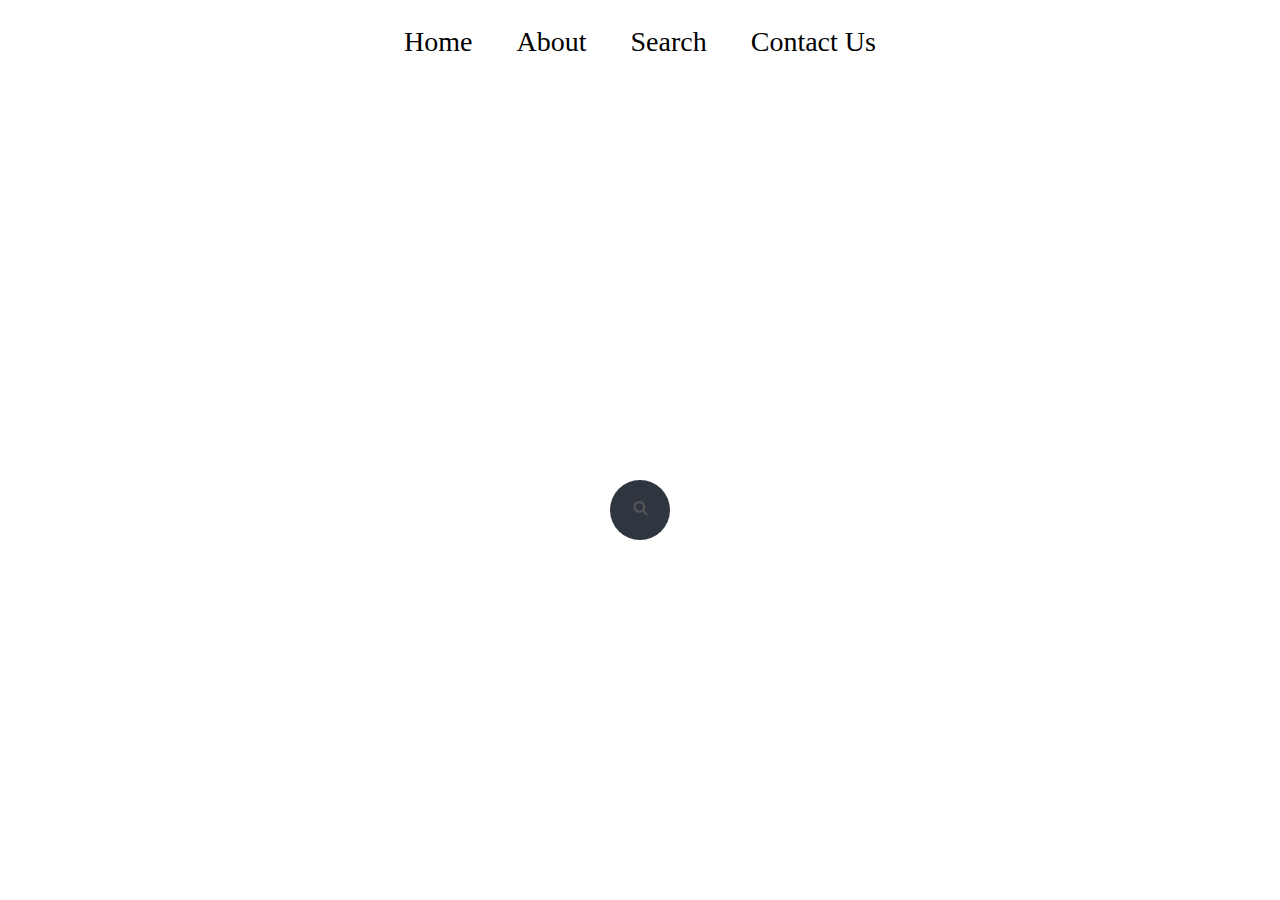
<file: admin/navbarHover.html>
<!DOCTYPE html>
<html>
<head>
	<title>Navbar Hover</title>
	<style type="text/css">
		body{
			margin: 0;
			padding: 0;
			/*background: #0b0b0b;*/
		}
		.container{
			position: absolute;
			top: 5%;
			left: 50%;
			transform: translateX(-50%) translateY(-50%);
		}
		li{
			display: inline-block;
		}
		li a{
			float: right;
			text-decoration: none;
			display: inline-block;
			color: black;
			font-family: Source Sans Pro;
			font-weight: lighter;
			font-size: 28px;
			padding: 0 20px;
		}
		.cool-link::after{
			content: '';
			display: block;
			width: 0;
			height: 2px;
			background: #48008a;
			transition: width .3s;
		}
		.cool-link:hover::after{
			width: 100%;
			transition: width .3s;
		}


		/*         Search Box starts here          */
		.search_box{
			position: absolute;
			top: 50%;
			left: 50%;
			transform: translate(-50%, 50%);
			background-color: #2f3640;
			height: 40px;
			border-radius: 40px;
			padding: 10px;
		}
		.input_box{
			border: none;
			outline: none;
			background: none;
			float: left;
			padding: 0;
			color: #fff;
			font-size: 16px;
			transition: 0.4s all;
			line-height: 40px;
			width: 0;
		}
		.btn{
			color: #1abc9c;
			float: right;
			text-decoration: none;
			width: 40px;
			height: 40px;
			line-height: 40px;
			text-align: center;
			border-radius: 50%;
		}
		.search_box:hover .input_box{
			width: 240px;
			padding: 0 6px;
		}
		.search_box:hover .btn{
			background-color: white;
		}
	</style>
</head>
<body>
	<div class="container">
		<li><a href="#" class="cool-link">Home</a></li>
		<li><a href="#" class="cool-link">About</a></li>
		<li><a href="#" class="cool-link">Search</a></li>
		<li><a href="#" class="cool-link">Contact Us</a></li>
		<!-- <input type="text" class="input_box" name="" placeholder="Search...">
		<a href="#" class="btn">
			<img src="img/search.svg">
		</a> -->
	</div>
	<div class="search_box">
		<input type="text" class="input_box" name="" placeholder="Search...">
		<a href="#" class="btn">
			<img src="img/search.svg">
		</a>
	</div>

</body>
</html>
</file>
